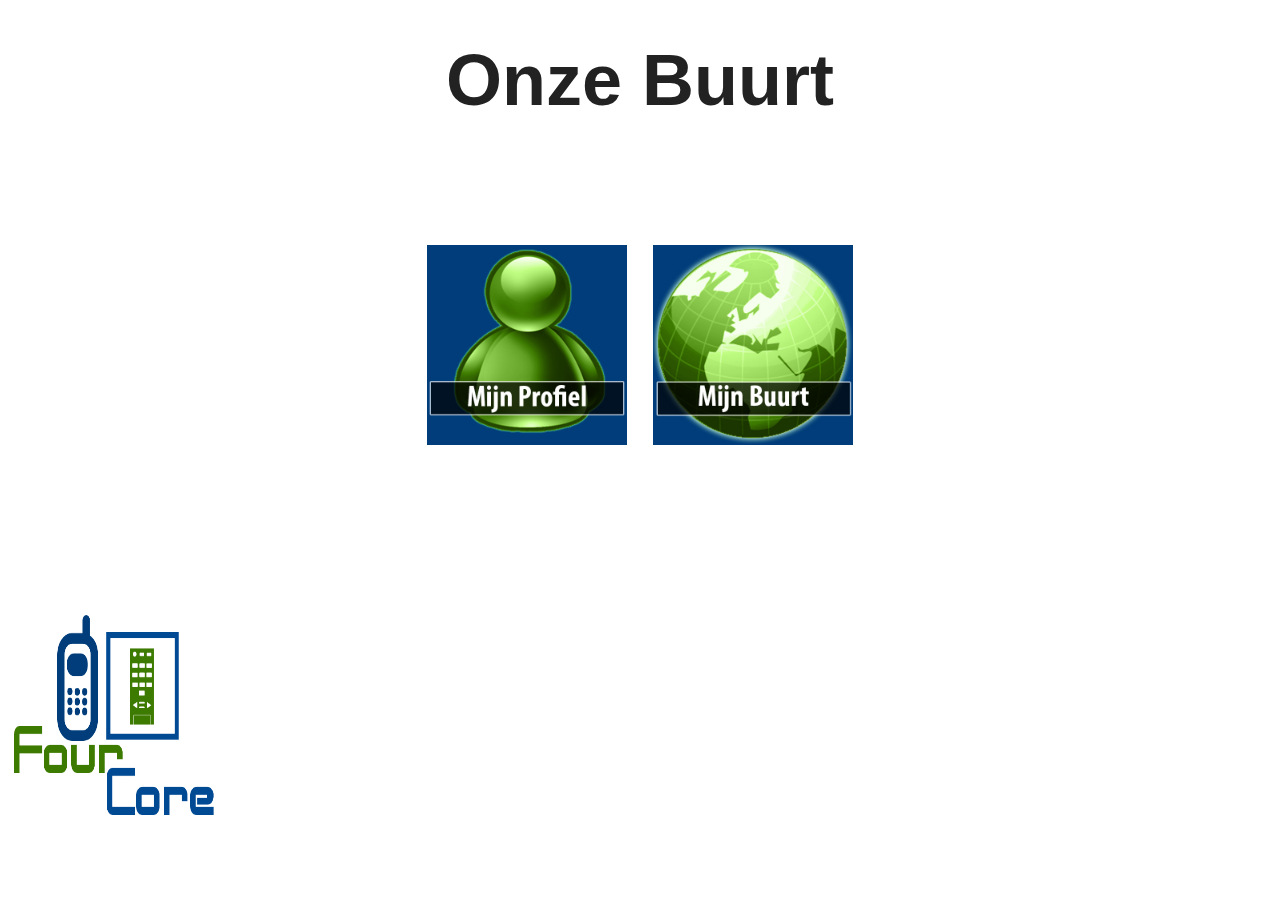
<file: web/OnzeBuurtHTML/public_html/index.html>
<!doctype html>
<!--[if lt IE 7]> <html class="ie6 oldie"> <![endif]-->
<!--[if IE 7]>    <html class="ie7 oldie"> <![endif]-->
<!--[if IE 8]>    <html class="ie8 oldie"> <![endif]-->
<!--[if gt IE 8]><!-->
<html class="">
<!--<![endif]-->
<head>
<meta charset="utf-8">
<meta name="viewport" content="width=device-width, initial-scale=1">
<title>Home | Onze Buurt</title>
<link href="boilerplate.css" rel="stylesheet" type="text/css">
<link rel="stylesheet" type="text/css" href="css/main.css">
<!-- 
To learn more about the conditional comments around the html tags at the top of the file:
paulirish.com/2008/conditional-stylesheets-vs-css-hacks-answer-neither/

Do the following if you're using your customized build of modernizr (http://www.modernizr.com/):
* insert the link to your js here
* remove the link below to the html5shiv
* add the "no-js" class to the html tags at the top
* you can also remove the link to respond.min.js if you included the MQ Polyfill in your modernizr build 
-->
<!--[if lt IE 9]>
<script src="//html5shiv.googlecode.com/svn/trunk/html5.js"></script>
<![endif]-->
<script src="respond.min.js"></script>
</head>
<body>
<div class="gridContainer clearfix">
  <div id="contentIndex">

    <table>
    	<tr>
        <td>
        <h1> Onze Buurt</h1>
        </td>
        </tr>
      <tr align="center">
        <td><a href="profiel.html"><img src="images/profielicon.jpg" alt="profiel"></a><a href="maps2.html"><img src="images/globe.jpg" alt="maps"></a></td>
      </tr>
      <tr>
      <td> <img src="images/logoFourcore.png" alt="logoFourcore"> </td>
      </tr>
    </table>
    
  </div>
  <!--<footer>
    <f1> Onze Buurt </f1>
  </footer>--> 
</div>
</body>
</html>
</file>
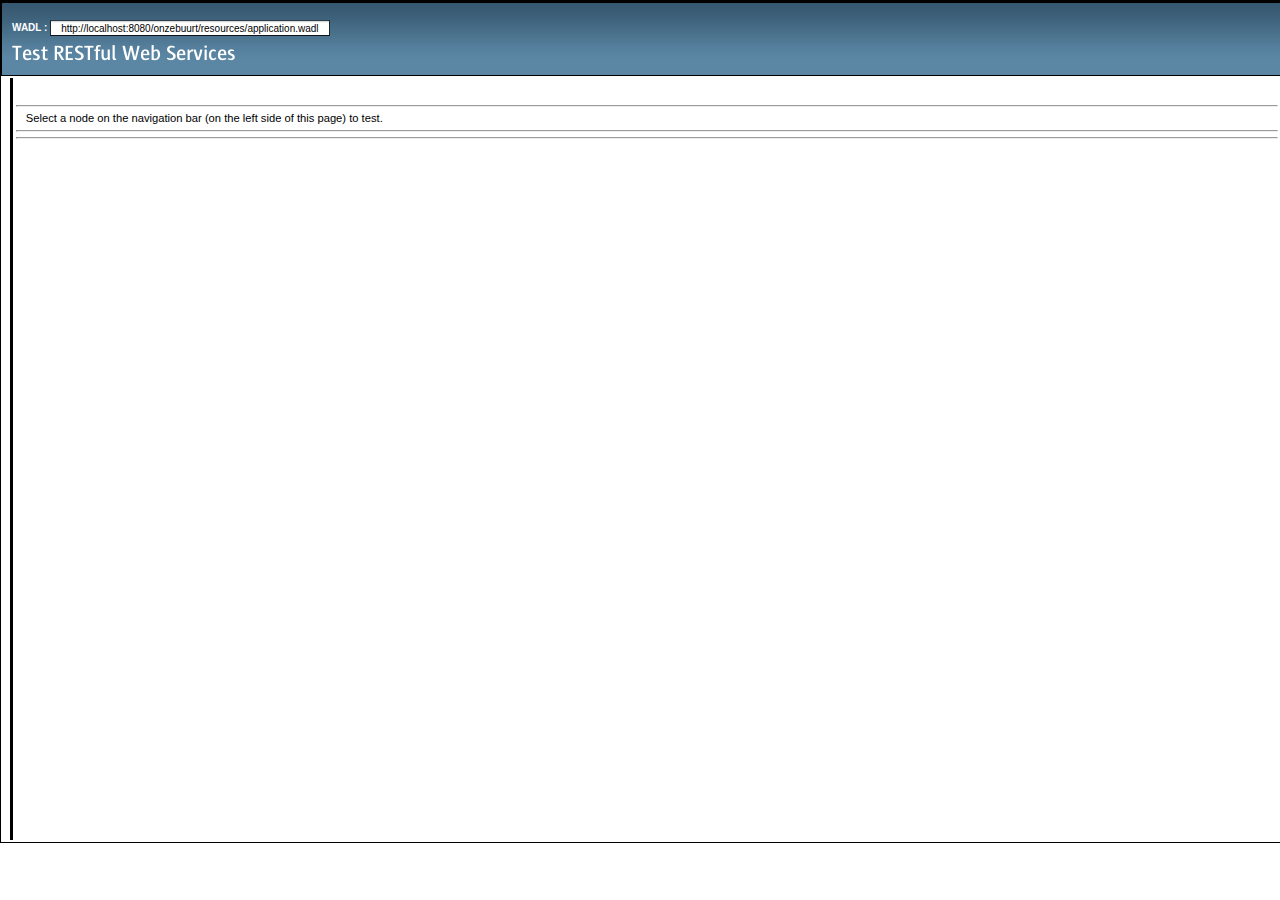
<file: web/test-resbeans.html>
<?xml version="1.0" encoding="UTF-8"?>
<!DOCTYPE html PUBLIC "-//W3C//DTD XHTML 1.0 Transitional//EN"
"http://www.w3.org/TR/xhtml1/DTD/xhtml1-transitional.dtd">

<html>
    <head>
        <title>Test RESTful Web Services</title>
        <meta http-equiv="Content-Type" content="text/html; charset=UTF-8" />
        <link rel="stylesheet" href="test-resbeans.css" type="text/css"/>
        <link rel="stylesheet" href="css_master-all.css" type="text/css"/>
        <script type="text/javascript">
            //___ BASE_URL ___ will get replaced by the base url of application
            //whose resource beans needs to be tested For eg:- http://localhost:8080/SimpleServlet/
            var baseURL = "http://localhost:8080/onzebuurt/||/resources";
        </script>
        <script type="text/javascript" src="test-resbeans.js"></script>
    </head>
    <body>
        <div class="outerBorder">
            <div class="header">
                <div id="subheader" class="subheader"></div> <!-- sub-header -->
                <div class="banner"><img src="./images/pname.png"/></div>
            </div> <!-- header -->
            <div id="main" class="main hide">
                <table width="100%">
                    <tr>
                        <td id="leftSidebar" valign="top" colspan="4"></td>
                        <td class="seperator" valign="top"></td>
                        <td id="content" class="content" valign="top" colspan="12">
                                <div id="navigation" class="details"></div><hr>
                                <div id="request">Select a node on the navigation bar (on the left side of this page) to test.</div><hr>
                                <div id="testaction" class="ConMgn_sun4"></div>
                                <div id="testinput" class="ConMgn_sun4"></div>
                                <hr>
                                <div class="ConMgn_sun4">
                                    <table class="details">
                                        <tr><td><div id="result"></div></td></tr><tr><td height="10">&nbsp;</td></tr>
                                        <tr><td><div id="resultheaders" class="ml20"></div></td></tr><tr><td height="10">&nbsp;</td></tr>
                                    </table>
                                </div>
                        </td>
                    </tr>
                </table>
            </div> <!-- main -->
        </div> <!-- outerborder -->
	<!--<script type="text/javascript">
            var rjsConfig = {
                    isDebug: true
            };
	</script>-->
        <script language="Javascript">
            var ts = new TestSupport();
            ts.init();
        </script>
    </body>
</html>
</file>
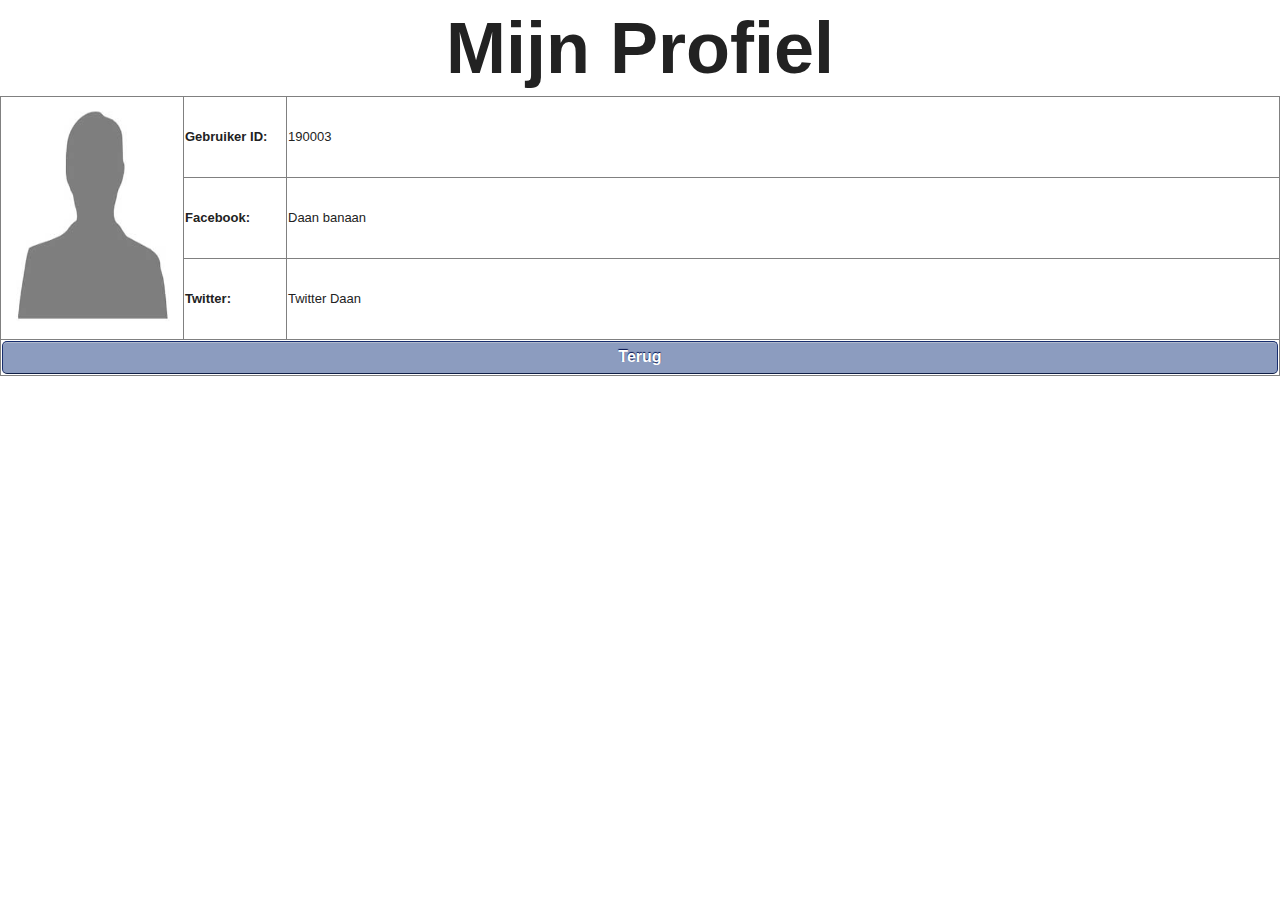
<file: web/OnzeBuurtHTML/public_html/profiel.html>
<!doctype html>
<!--[if lt IE 7]> <html class="ie6 oldie"> <![endif]-->
<!--[if IE 7]>    <html class="ie7 oldie"> <![endif]-->
<!--[if IE 8]>    <html class="ie8 oldie"> <![endif]-->
<!--[if gt IE 8]><!-->
<html class="">
<!--<![endif]-->
<head>
<meta charset="utf-8">
<meta name="viewport" content="width=device-width, initial-scale=1">
<title>Home | Onze Buurt</title>
<link href="boilerplate.css" rel="stylesheet" type="text/css">
<link rel="stylesheet" type="text/css" href="css/main.css">
<link rel="stylesheet" type="text/css" href="css/profiel.css">
<!-- 
To learn more about the conditional comments around the html tags at the top of the file:
paulirish.com/2008/conditional-stylesheets-vs-css-hacks-answer-neither/

Do the following if you're using your customized build of modernizr (http://www.modernizr.com/):
* insert the link to your js here
* remove the link below to the html5shiv
* add the "no-js" class to the html tags at the top
* you can also remove the link to respond.min.js if you included the MQ Polyfill in your modernizr build 
-->
<!--[if lt IE 9]>
<script src="//html5shiv.googlecode.com/svn/trunk/html5.js"></script>
<![endif]-->
<script src="respond.min.js"></script>
</head>
<body>
<div class="gridContainer clearfix">
  
  <div id="profiel">
  <h1> Mijn Profiel</h1>
    <table width="100%" border="1" cellpadding="1">
      <tr>
        <td width="1" rowspan="3"><img src="images/noImage.jpg" alt="profielfoto"></td>
        <th width="100">Gebruiker ID: </th>
        <td>190003</td>
      <tr>
        <th>Facebook:</th>
        <td> Daan banaan</td>
      </tr>
      <tr>
        <th>Twitter:</th>
        <td> Twitter Daan </td>
      </tr>
        </tr>
      
      <tr>
        <td colspan="3"><button class="vindmij" onClick="location.href='index.html'">Terug</button></td>
      </tr>
    </table>
  </div>
  <!--<footer>
    <f1> Onze Buurt </f1>
  </footer>--> 
</div>
</body>
</html>
</file>
<file: web/OnzeBuurtHTML/public_html/boilerplate.css>
@charset "utf-8";
/*
/* 
 * HTML5 ✰ Boilerplate
 *
 * What follows is the result of much research on cross-browser styling. 
 * Credit left inline and big thanks to Nicolas Gallagher, Jonathan Neal,
 * Kroc Camen, and the H5BP dev community and team.
 *
 * Detailed information about this CSS: h5bp.com/css
 * 
 * Dreamweaver modifications:
 * 1. Commented out selection highlight
 * 2. Removed media queries section (we add our own in a separate file)
 *
 * ==|== normalize ==========================================================
 */


/* =============================================================================
   HTML5 display definitions
   ========================================================================== */

article, aside, details, figcaption, figure, footer, header, hgroup, nav, section { display: block; }
audio, canvas, video { display: inline-block; *display: inline; *zoom: 1; }
audio:not([controls]) { display: none; }
[hidden] { display: none; }

/* =============================================================================
   Base
   ========================================================================== */

/*
 * 1. Correct text resizing oddly in IE6/7 when body font-size is set using em units
 * 2. Force vertical scrollbar in non-IE
 * 3. Prevent iOS text size adjust on device orientation change, without disabling user zoom: h5bp.com/g
 */

html { font-size: 100%; overflow-y: scroll; -webkit-text-size-adjust: 100%; -ms-text-size-adjust: 100%;}

body {  margin: 0; font-size: 13px; line-height: 1.231; }

body, button, input, select, textarea { font-family: sans-serif; color: #222; }

/* 
 * Remove text-shadow in selection highlight: h5bp.com/i
 * These selection declarations have to be separate
 * Also: hot pink! (or customize the background color to match your design)
 */

/* Dreamweaver: uncomment these if you do want to customize the selection highlight
 *::-moz-selection { background: #fe57a1; color: #fff; text-shadow: none; }
 *::selection { background: #fe57a1; color: #fff; text-shadow: none; }
 */

/* =============================================================================
   Links
   ========================================================================== */

a { color: #00e; }
a:visited { color: #551a8b; }
a:hover { color: #06e; }
a:focus { outline: thin dotted; }

/* Improve readability when focused and hovered in all browsers: h5bp.com/h */
a:hover, a:active { outline: 0; }


/* =============================================================================
   Typography
   ========================================================================== */

abbr[title] { border-bottom: 1px dotted; }

b, strong { font-weight: bold; }

blockquote { margin: 1em 40px; }

dfn { font-style: italic; }

hr { display: block; height: 1px; border: 0; border-top: 1px solid #ccc; margin: 1em 0; padding: 0; }

ins { background: #ff9; color: #000; text-decoration: none; }

mark { background: #ff0; color: #000; font-style: italic; font-weight: bold; }

/* Redeclare monospace font family: h5bp.com/j */
pre, code, kbd, samp { font-family: monospace, monospace; _font-family: 'courier new', monospace; font-size: 1em; }

/* Improve readability of pre-formatted text in all browsers */
pre { white-space: pre; white-space: pre-wrap; word-wrap: break-word; }

q { quotes: none; }
q:before, q:after { content: ""; content: none; }

small { font-size: 85%; }

/* Position subscript and superscript content without affecting line-height: h5bp.com/k */
sub, sup { font-size: 75%; line-height: 0; position: relative; vertical-align: baseline; }
sup { top: -0.5em; }
sub { bottom: -0.25em; }


/* =============================================================================
   Lists
   ========================================================================== */

ul, ol { margin: 1em 0; padding: 0 0 0 40px; }
dd { margin: 0 0 0 40px; }
nav ul, nav ol { list-style: none; list-style-image: none; margin: 0; padding: 0; }


/* =============================================================================
   Embedded content
   ========================================================================== */

/*
 * 1. Improve image quality when scaled in IE7: h5bp.com/d
 * 2. Remove the gap between images and borders on image containers: h5bp.com/e 
 */

img { border: 0; -ms-interpolation-mode: bicubic; vertical-align: middle; }

/*
 * Correct overflow not hidden in IE9 
 */

svg:not(:root) { overflow: hidden; }


/* =============================================================================
   Figures
   ========================================================================== */

figure { margin: 0; }


/* =============================================================================
   Forms
   ========================================================================== */

form { margin: 0; }
fieldset { border: 0; margin: 0; padding: 0; }

/* Indicate that 'label' will shift focus to the associated form element */
label { cursor: pointer; }

/* 
 * 1. Correct color not inheriting in IE6/7/8/9 
 * 2. Correct alignment displayed oddly in IE6/7 
 */

legend { border: 0; *margin-left: -7px; padding: 0; }

/*
 * 1. Correct font-size not inheriting in all browsers
 * 2. Remove margins in FF3/4 S5 Chrome
 * 3. Define consistent vertical alignment display in all browsers
 */

button, input, select, textarea { font-size: 100%; margin: 0; vertical-align: baseline; *vertical-align: middle; }

/*
 * 1. Define line-height as normal to match FF3/4 (set using !important in the UA stylesheet)
 * 2. Correct inner spacing displayed oddly in IE6/7
 */

button, input { line-height: normal; *overflow: visible; }

/*
 * Reintroduce inner spacing in 'table' to avoid overlap and whitespace issues in IE6/7
 */

table button, table input { *overflow: auto; }

/*
 * 1. Display hand cursor for clickable form elements
 * 2. Allow styling of clickable form elements in iOS
 */

button, input[type="button"], input[type="reset"], input[type="submit"] { cursor: pointer; -webkit-appearance: button; }

/*
 * Consistent box sizing and appearance
 */

input[type="checkbox"], input[type="radio"] { box-sizing: border-box; }
input[type="search"] { -webkit-appearance: textfield; -moz-box-sizing: content-box; -webkit-box-sizing: content-box; box-sizing: content-box; }
input[type="search"]::-webkit-search-decoration { -webkit-appearance: none; }

/* 
 * Remove inner padding and border in FF3/4: h5bp.com/l 
 */

button::-moz-focus-inner, input::-moz-focus-inner { border: 0; padding: 0; }

/* 
 * 1. Remove default vertical scrollbar in IE6/7/8/9 
 * 2. Allow only vertical resizing
 */

textarea { overflow: auto; vertical-align: top; resize: vertical; }

/* Colors for form validity */
input:valid, textarea:valid {  }
input:invalid, textarea:invalid { background-color: #f0dddd; }


/* =============================================================================
   Tables
   ========================================================================== */

table { border-collapse: collapse; border-spacing: 0; }
td { vertical-align: central; }


/* ==|== primary styles =====================================================
   Author: 
   ========================================================================== */
















/* ==|== non-semantic helper classes ========================================
   Please define your styles before this section.
   ========================================================================== */

/* For image replacement */
.ir { display: block; border: 0; text-indent: -999em; overflow: hidden; background-color: transparent; background-repeat: no-repeat; text-align: left; direction: ltr; }
.ir br { display: none; }

/* Hide from both screenreaders and browsers: h5bp.com/u */
.hidden { display: none !important; visibility: hidden; }

/* Hide only visually, but have it available for screenreaders: h5bp.com/v */
.visuallyhidden { border: 0; clip: rect(0 0 0 0); height: 1px; margin: -1px; overflow: hidden; padding: 0; position: absolute; width: 1px; }

/* Extends the .visuallyhidden class to allow the element to be focusable when navigated to via the keyboard: h5bp.com/p */
.visuallyhidden.focusable:active, .visuallyhidden.focusable:focus { clip: auto; height: auto; margin: 0; overflow: visible; position: static; width: auto; }

/* Hide visually and from screenreaders, but maintain layout */
.invisible { visibility: hidden; }

/* Contain floats: h5bp.com/q */ 
.clearfix:before, .clearfix:after { content: ""; display: table; }
.clearfix:after { clear: both; }
.clearfix { zoom: 1; }


/* ==|== print styles =======================================================
   Print styles.
   Inlined to avoid required HTTP connection: h5bp.com/r
   ========================================================================== */
 
 @media print {
  * { background: transparent !important; color: black !important; text-shadow: none !important; filter:none !important; -ms-filter: none !important; } /* Black prints faster: h5bp.com/s */
  a, a:visited { text-decoration: underline; }
  a[href]:after { content: " (" attr(href) ")"; }
  abbr[title]:after { content: " (" attr(title) ")"; }
  .ir a:after, a[href^="javascript:"]:after, a[href^="#"]:after { content: ""; }  /* Don't show links for images, or javascript/internal links */
  pre, blockquote { border: 1px solid #999; page-break-inside: avoid; }
  thead { display: table-header-group; } /* h5bp.com/t */
  tr, img { page-break-inside: avoid; }
  img { max-width: 100% !important; }
  @page { margin: 0.5cm; }
  p, h2, h3 { orphans: 3; widows: 3; }
  h2, h3 { page-break-after: avoid; }
}
</file>
<file: web/OnzeBuurtHTML/public_html/css/main.css>
@charset "utf-8";
/* Simple fluid media
   Note: Fluid media requires that you remove the media's height and width attributes from the HTML
   http://www.alistapart.com/articles/fluid-images/ 
*/
/* GEEFT PROBLEMEN MET GOOGLE MAPS OBJECTS*/
/*
img, object, embed, video {
	max-width: 100%;
}*/
/* IE 6 does not support max-width so default to width 100% */
.ie6 img {
	width: 100%;
}
/*
	Dreamweaver Fluid Grid Properties
	----------------------------------
	dw-num-cols-mobile:		5;
	dw-num-cols-tablet:		8;
	dw-num-cols-desktop:	10;
	dw-gutter-percentage:	25;
	
	Inspiration from "Responsive Web Design" by Ethan Marcotte 
	http://www.alistapart.com/articles/responsive-web-design
	
	and Golden Grid System by Joni Korpi
	http://goldengridsystem.com/
*/

/* Mobile Layout: 480px and below. */

.gridContainer {
	margin-left: auto;
	margin-right: auto;
	width: 100%;
	height: 100%
}
#insInfowindow {
	max-height:1px;	
}
#insInfowindow h1{
	font-size:18px;
	text-align:center;
}
#insInfowindow p {
	 text-align:center;
	}
#insInfowindow img{
	width:90px;
	height:130px; 
	padding:0px 5px 5px 0px;
	float:left;
}
#melding{

	float: left;
	margin-left: 0;
	width: 100%;
        font-size: 32px;
	height: 100%;
        text-align: center;
        
            
}
#contentIndex {
	clear: both;
	float: left;
	margin-left: 0;
	width: 100%;
	display: block;
	height: 100%;
	/*overflow: scroll;*/
}
#contentIndex h1{
	display:block;
	text-align:center;
	line-height:0px;
	font-size:32px;
	padding: 0px;
}
#contentIndex table {
	height: 100%;
	width: 100%;
	align: center;
	border: 1px;
}
#contentIndex img {
	height: 100px;
	width: 100px;
	padding: 1%;
}


header {
	display: none;
}
img.left {
	display: block;
	margin-left: 5px;
}
footer {
	display: block;
	height: 40px;
	width: 100%;
	background-color: #666;
	text-align: center;
	bottom: 0;
	float: right;
	position: relative;
}
footer f1 {
	font-size: 36px;
	font-weight: normal;
	color: #FFF;
	font-family: Arial, Helvetica, sans-serif;
}
body {
	-moz-background-size: cover;
	-webkit-background-size: cover;
	-o-background-size: cover;
	background-size: cover;
	height: 100%;
	background-color: white;
}
#mapcanvas {
	float: left;
	margin-left: 0;
	width: 100%;
	height: 80%;
	display:block;

}

#side-bar{
   display:none;	
}
#bottom-bar input{
	height:30px;
	width: 100%;	
}
#bottom-bar{
	clear:both;
	float:left;
	width:100%;	
	display:block;
}

button.vindmij {
    -moz-border-bottom-colors: none;
    -moz-border-left-colors: none;
    -moz-border-right-colors: none;
    -moz-border-top-colors: none;
    background-color: #8C9CBF;
    background-image: -moz-linear-gradient(center top , #8C9CBF 0%, #546A9E 50%, #36518F 50%, #3D5691 100%);
    border-color: #172D6E #172D6E #0E1D45;
    border-image: none;
    border-radius: 5px 5px 5px 5px;
    border-style: solid;
    border-width: 1px;
    box-shadow: 0 1px 0 0 #B1B9CB inset;
    color: #FFFFFF;
    font: bold 16px/1 "helvetica neue",helvetica,arial,sans-serif;
    padding: 7px 0 8px;
    text-align: center;
    text-decoration: none;
    text-shadow: 0 -1px 1px #000F4D;
    width: 49%;
}
button.vindmij:hover {
    background-color: #7F8DAD;
    background-image: -moz-linear-gradient(center top , #7F8DAD 0%, #4A5E8C 50%, #2F477D 50%, #364C80 100%);
    cursor: pointer;
}
button.vindmij:active {
    box-shadow: 0 0 20px 0 #1D2845 inset, 0 1px 0 white;
}

.placeIcon {
    height: 16px;
    margin: 2px;
    width: 16px;
}
.tdtext{
	font-weight:bold;
	font-family:Arial, Helvetica, sans-serif;
	color:#FFF;
	border-bottom-color: inherit;	
}
#mapsNav {
	clear: both;
	float: left;
	width: 100%;
	display: block;
	height: 80px;
	background-color: black;
	text-align:center;
}
#mapsNav img {
	display: inline;
	width: 75px;
	height: 100%;
}
html {
	height: 100%;
}

#eventItem{
        font-weight:bold;
	font-family:Arial, Helvetica, sans-serif;
	color:#FFF;
	border-bottom-color: inherit;	
}

/* Tablet Layout: 481px to 768px. Inherits styles from: Mobile Layout. */

@media only screen and (min-width: 481px) {
.gridContainer {
	width: 100%;/*90.675% ori*/
	padding-left: 0%;
	padding-right: 0%;
	height: 100%;
}
#contentIndex img {
	height: 150px;
	width: 150px;
}
#mapcanvas {
	width: 70%;
	height: 100%;
}
#side-bar{
	clear: both;
	float: left;
	margin-left: 0;
	width: 30%;
	height: 100%;
	background-color: #666;
	display: block;
	overflow: scroll;
}
#side-bar input{
	width:100%;
	height:30px;
	padding-left:0.5%;
}
#side-bar td {
    float: none !important;
    font-weight: normal;
    text-align: left;
    vertical-align: middle;
	padding: 4px 10px 4px 5px;
}
header {
	display: block;
	height: 40px;
	width: 100%;
	background-color: #00C;
	text-align: center;
	vertical-align: middle;
}
header f1 {
	font-size: 30px;
	font-weight: normal;
	color: #FFF;
	font-family: Arial, Helvetica, sans-serif;
}
header img {
	position: absolute;
	height: 40px;
	width: 90px;
}
button.vindmij{
width: 100%;	
}
#bottom-bar{
display: none;	
}
#dropUpMenu{
display: none;	
}
}

/* Desktop Layout: 769px to a max of 1232px.  Inherits styles from: Mobile Layout and Tablet Layout. */

@media only screen and (min-width: 769px) {
.gridContainer {
	width: 100%;/*88.2%*/
	max-width: 100%; /*1232px*/
	height: 100%;
	padding-left: 0%;
	padding-right: 0%;
	margin: auto;
}
#contentIndex img {
	height: 200px;
	width: 200px;
}
#contentIndex h1{
	font-size:72px;
}
#mapcanvas {
	display:block;
	width: 70%;
	height: 100%;
}
header {
	display: block;
	height: 40px;
	width: 100%;
	background-color: #003d7a;
	text-align: center;
	vertical-align: middle;
}
header f1 {
	font-size: 30px;
	font-weight: normal;
	color:#3d7a00;
	font-family: Arial, Helvetica, sans-serif;
}
header img {
	position: absolute;
	height: 40px;
	width: 90px;
}
header img {
	position: absolute;
	height: 40px;
	width: 90px;
}
#side-bar{
	clear: both;
	float: left;
	margin-left: 0;
	width: 30%;
	height: 100%;
	background-color: #666;
	display: block;
	overflow: scroll;
}
#side-bar input{
	width:100%;
	height:30px;
	padding-left:0.5%;
}
#side-bar td {
    float: none !important;
    font-weight: normal;
    text-align: left;
    vertical-align: middle;
	padding: 4px 10px 4px 5px;
}
button.vindmij{
width: 100%;	
}
#bottom-bar{
display: none;	
}
#dropUpMenu{
display: none;	
}
}
</file>
<file: web/test-resbeans.css>
/*
 * DO NOT ALTER OR REMOVE COPYRIGHT NOTICES OR THIS HEADER.
 * 
 * Copyright 1997-2007 Sun Microsystems, Inc. All rights reserved.
 * 
 * The contents of this file are subject to the terms of either the GNU
 * General Public License Version 2 only ("GPL") or the Common
 * Development and Distribution License("CDDL") (collectively, the
 * "License"). You may not use this file except in compliance with the
 * License. You can obtain a copy of the License at
 * http://www.netbeans.org/cddl-gplv2.html
 * or nbbuild/licenses/CDDL-GPL-2-CP. See the License for the
 * specific language governing permissions and limitations under the
 * License.  When distributing the software, include this License Header
 * Notice in each file and include the License file at
 * nbbuild/licenses/CDDL-GPL-2-CP.  Sun designates this
 * particular file as subject to the "Classpath" exception as provided
 * by Sun in the GPL Version 2 section of the License file that
 * accompanied this code. If applicable, add the following below the
 * License Header, with the fields enclosed by brackets [] replaced by
 * your own identifying information:
 * "Portions Copyrighted [year] [name of copyright owner]"
 * 
 * Contributor(s):
 * 
 * The Original Software is NetBeans. The Initial Developer of the Original
 * Software is Sun Microsystems, Inc. Portions Copyright 1997-2007 Sun
 * Microsystems, Inc. All Rights Reserved.
 * 
 * If you wish your version of this file to be governed by only the CDDL
 * or only the GPL Version 2, indicate your decision by adding
 * "[Contributor] elects to include this software in this distribution
 * under the [CDDL or GPL Version 2] license." If you do not indicate a
 * single choice of license, a recipient has the option to distribute
 * your version of this file under either the CDDL, the GPL Version 2 or
 * to extend the choice of license to its licensees as provided above.
 * However, if you add GPL Version 2 code and therefore, elected the GPL
 * Version 2 license, then the option applies only if the new code is
 * made subject to such option by the copyright holder.
 */

body{
    /*font: 10pt Verdana, sans-serif;*/
    font-family: Arial,Helvetica,sans-serif;
    font-size: 12pt;
    color: navy;
}
.category{
    cursor: pointer;
    display: block;        
}
.item{
    display: none;
    margin-left: 16px;
    color: #000000;
}

/*div#testinput*/ div#navigation, div#request {
    overflow: auto;
    /*width: 500px;*/
}

/*div#testinput {
    height: 20px;
}*/

.fxdHeight {
    height: 150px;
    overflow: auto;
}

div#navigation {
    height: 20px;
    margin-left:10px;
}

div#request {
    width: 520px;
    margin-left:10px;
}

.outerBorder {
    width: 100%;
    border: 1px solid #000000;
}

.header {
    height:30%;
    border: 1px solid #000000;
    background-image: url(images/masthead.png);
}

.banner {
    vertical-align:middle;
    padding: 10px;
} 

.subheader {
    clear:both;
    height: 10px;
    color: #FFFFFF;
    font-size:10px;
    padding: 10px;
}

.subheader div {
    float:right;
}

.main {
    position: relative;
    width: 100%;
}

.content {
    margin: 0 0 0 0px;
    height: 760px;
    background-color: #FFFFFF;
    color: #000000;
    overflow: auto;
}

.seperator {
    background-color: #000000;
    width: 1px;
}

.details {
    /*margin: 0 0 0 20px;*/
    width: 100%;
}

.leftSidebar {
    float: left;
    height: 760px;
    font-size: 10px;
    background-color: #FFFFFF;
    color: #000000;
    overflow: auto;
}       

.tableheader {
    background-color: #54809D;
    color: #FFFFFF;
}

.col
{
    width: 21%;
    float: left;
    margin-top: 0px;
}

.resultHeader
{
    background-color: #164A78;
    color: #FF9933;
    font-family: Arial, Verdana, Helvetica;
    font-size: 11px;
}

.results
{
    width: 720px;
    margin-left: 0%;
    border: 1px solid #e0e7ec;
    font-family: verdana, arial;
    background-color: #ffffff;
    cellpadding: 10px;
    font-size:12px;
}

.stext
{
    color: #000000;
}

a.tab {
  background-image: url(images/tbuns.png);
  border: 1px solid #000000;
  border-color: #000000 #000000 #ffffff #000000;
  text-decoration: none;
  z-index: 100;
  position: relative;
  top: 2px;
}

a.tab, a.tab:visited {
  color: #8060b0;
}

a.tab:hover {
  background-color: #a080d0;
  border-color: #c0a0f0 #8060b0 #8060b0 #c0a0f0;
  color: #ffe0ff;
}

a.tab.activeTab, a.tab.activeTab:hover, a.tab.activeTab:visited {
  background-image: url(images/tbsel.png);
  border-color: #000000 #000000 #ffffff #000000;
  color: #ffe0ff;
}

a.tab.activeTab {
  padding-bottom: 1px;
  z-index: 102;
}

.menu
{
    margin-top: 0px;
}

div.tabMain {
  z-index: 101;
  /*padding: 0.5em;*/
  border-style: solid;
  border-width: 1px;
  border-color: #80929B;
  /*width: 540px;*/
  width: 100%;
  height: 300px;
}

.frame {
  z-index: 101;
  /*padding: 0.5em;*/
  border-style: solid;
  border-width: 1px;
  border-color: #80929B;
  /*width: 540px;*/
  width: 100%;
  height: 300px;
  overflow: hidden;
}

div.tabMain {
  background-color: #ffffff;
  position: relative;
}

/*.frame
{
    background-color: #FFFFFF;
    border: 8px solid #000000;
    border-color: #9070c0;
    position: absolute;
    margin-left: -9px;
    margin-top: -6px;
}*/

div.button {
  background-image: url(images/pbena.png);
  background-repeat:  repeat-x;
  color: #000000;
  border: 1px solid #000000;
  text-decoration: none;
  width: 50px;
  text-align: center;
}

div.button:hover {
  background-image: url(images/pbmou.png);
}

div.button:visited {
  background-image: url(images/pbsel.png);
  color: #ffffff;
}

div#tableContent, div#headerInfo, div#structureInfo, div#rawContent, div#monitorContent{
    background-color: #ffffff;
    height: 300px;
    overflow: auto;
}

.item1, .item2
{
   font-size: 12px;
   margin-top: -16px;
}

.item1
{
   margin-left: 50px;
}

.item2 {
    margin-left: 45px;
}

.font10
{
    font-size: 10px;
}

.ml20
{
    margin-left:20px;
}

.nodisp
{
    display: none;
}

.hide
{
    visibility: hidden;
}

.wht 
{
   color: #FFFFFF
}

.bld
{
   font-weight: bold
}
</file>
<file: web/css_master-all.css>
/*
 * The contents of this file are subject to the terms
 * of the Common Development and Distribution License
 * (the License).  You may not use this file except in
 * compliance with the License.
 * 
 * You can obtain a copy of the license at
 * https://woodstock.dev.java.net/public/CDDLv1.0.html.
 * See the License for the specific language governing
 * permissions and limitations under the License.
 * 
 * When distributing Covered Code, include this CDDL
 * Header Notice in each file and include the License file
 * at https://woodstock.dev.java.net/public/CDDLv1.0.html.
 * If applicable, add the following below the CDDL Header,
 * with the fields enclosed by brackets [] replaced by
 * you own identifying information:
 * "Portions Copyrighted [year] [name of copyright owner]"
 * 
 * Copyright 2007 Sun Microsystems, Inc. All rights reserved.
 */
/* CSS Document */

body {
	margin:0;
}
.form_sun4 {
	margin:0;
}
.hidden_sun4 {
	display:none;
}

.clear_sun4 {
	clear:both;
}
.float_sun4 {
	float:left;
}

.ConMgn_sun4 {
	margin:0px 10px;
}
/*---*/
/* SKIP NAVIGATION LINK */
.SkpWht_sun4, .SkpMedGry1_sun4 {
	height:0px;
}
/*---*/
/* ADDREMOVE [originalName: ADD-REMOVE-IDIOM]*/
.AddRmvBtnTbl_sun4 .Btn1_sun4, .AddRmvBtnTbl_sun4 .Btn1Hov_sun4, .AddRmvBtnTbl_sun4 .Btn1Dis_sun4,
.AddRmvBtnTbl_sun4 .Btn2_sun4, .AddRmvBtnTbl_sun4 .Btn2Hov_sun4, .AddRmvBtnTbl_sun4 .Btn2Dis_sun4 {
	width:100%;
	margin:0px;
}
.AddRmvVrtDiv_sun4 .Btn1_sun4, .AddRmvVrtDiv_sun4 .Btn1Hov_sun4, .AddRmvVrtDiv_sun4 .Btn1Dis_sun4,
.AddRmvVrtDiv_sun4 .Btn2_sun4, .AddRmvVrtDiv_sun4 .Btn2Hov_sun4, .AddRmvVrtDiv_sun4 .Btn2Dis_sun4 {
	width:9em;
	margin:0px;
}
.AddRmvBtnTbl_sun4 {
	margin-top:1.6em;
}
.AddRmvVrtFst_sun4 {
	margin:5px 0px 10px 5px;
	float:left;
}
.AddRmvVrtWin_sun4 {
	margin:5px 0px 10px 5px;
	float:left;
}
.AddRmvVrtBwn_sun4 {
	margin:5px 0px 10px 10px;
	float:left;
}
.AddRmvHrzWin_sun4 {
	margin-top:3px;
	min-width:100px;
}
.AddRmvHrzBwn_sun4 {
	margin-top:8px;
	min-width:100px;
}
.AddRmvHrzDiv_sun4 {
	margin:5px 7px 10px 0px; 
}
.AddRmvVrtDiv_sun4 {
	clear:left;
}
.AddRmvHrzLst_sun4 {
	clear:both;
}
.AddRmvVrtBtn_sun4 {
	width:120px;
}
.AddRmvLbl_sun4 {
	margin-left: 0px;
}
.AddRmvLbl2_sun4 {
	padding-left: 5px;
	display: block;
}
.AddRmvLbl2ReadOnly_sun4 {
	padding-left: 0px;
}
.AddRmvLbl2_sun4, .AddRmvLbl2ReadOnly_sun4 {
	height: 1.6em; 
}
/*---*/

/* BREADCRUMBS */
.BcmWhtDiv_sun4 {
	margin:10px 10px 0px 10px;
        padding: 0px;  /* must nullify BcmGryDiv.padding */
}
.BcmGryDiv_sun4 {
	padding:13px 10px 10px 10px;
        margin: 0px;  /* must nullify BcmWhtDiv.margin */
}
.BcmSep_sun4 {
	margin:0px 5px;
}
/*---*/

/* CHECKBOXES AND RADIO BUTTONS */
.RbSpn_sun4 input, .RbSpnDis_sun4 input {
	vertical-align: -1px;
}
.CbSpn_sun4 input, .CbSpnDis_sun4 input {
	vertical-align: -1px;
}

.CbReadOnly_sun4, .RbReadOnly_sun4 {
        opacity:.45;  -moz-opacity: 0.45;
}

.CbDis_sun4, .RbDis_sun4 {
        opacity:.40;  -moz-opacity: 0.4;    
}
.RbLbl_sun4, .RbLblDis_sun4 {
	vertical-align: 1px;
}
.CbLbl_sun4, .CbLblDis_sun4 {
	vertical-align: 4px;
}
.RbImg_sun4, .RbImgDis_sun4 {
	vertical-align: -5px
}
.CbImg_sun4, .CbImgDis_sun4 {
	vertical-align: -3px
}
.CbGrp_sun4 td, .RbGrp_sun4 td {
	text-align: left;
}
.CbGrp_sun4 label, .RbGrp_sun4 label {
	vertical-align: 6px;
}

/* DnD styles */

.dojoDndItem { 
	padding:3px; 
}

.dndOuterSpan_sun4 {
    position: relative;
}

.dndContainer_sun4 {
    position:relative; 
    top:0px; 
    right:0px; 
    bottom:0px; 
    left:0px;
}
/* HORIZONTAL AND VERTICAL CHECKBOX GROUP AND RADIO BUTTON GROUP */
.RBGRPVert_sun4, .RBGRPHoriz_sun4, .CBGRPVert_sun4, .CBGRPHoriz_sun4 {
    padding:0;
}
.RBGRPVert_sun4 ul, .RBGRPHoriz_sun4 ul, .CBGRPVert_sun4 ul, .CBGRPHoriz_sun4 ul {
    clear:left;
    float:left;
    list-style:none;
    margin:0;
    padding:0;
    text-align:left;
}
.RBGRPClear_sun4, .CBGRPClear_sun4  {
    clear:both;
}
.RBGRPCaption_sun4, .CBGRPCaption_sun4 {
    vertical-align:top;
}
.RBGRPHoriz_sun4 ul li, .CBGRPHoriz_sun4 ul li {
    float:left;
    margin:0 10px 0 0;
}

/*---*/

/* EDITABLE LIST */
/* [check overwrite classes on ie.css] */
.EdtLstTbl_sun4 .EdtLstAddLblTd_sun4 {
	padding:2px 10px 0px 0px;
}
.EdtLstTbl_sun4 .EdtLstRmvLblTd_sun4 {
	padding:6px 10px 0px 0px;
	vertical-align:top;
}
.EdtLstTbl_sun4 .EdtLstAddTxtTd_sun4 {
	padding:2px 14px 0px 0px;
	vertical-align:top;
	margin-top: 3px;
}
.EdtLstTbl_sun4 .EdtLstRmvLstTd_sun4 {
	padding:2px 10px 1px 0px;
	vertical-align:top;
}
.EdtLstTbl_sun4 .EdtLstRmvLstTd_sun4 .Lst_sun4,
.EdtLstTbl_sun4 .EdtLstRmvLstTd_sun4 .LstDis_sun4 {
	margin-bottom: 3px;
}
.EdtLstTbl_sun4 .EdtLstAddTxtTd_sun4 .TxtFld_sun4,
.EdtLstTbl_sun4 .EdtLstAddTxtTd_sun4 .TxtFldDis_sun4 {
	height: 1.3em;
}
.EdtLstTbl_sun4 .EdtLstAddBtnTd_sun4 {
	padding:2px 10px 0px 0px;
	vertical-align:top;
	width:100px;
}
.EdtLstTbl_sun4 .EdtLstRmvBtnTd_sun4 {
	padding:2px 10px 1px 0px;
	vertical-align:top;
	width:100px;
}
.EdtLstTbl_sun4 .EdtLstBtnWin_sun4 {
	margin-top:3px;
}
.EdtLstTbl_sun4 .EdtLstBtnBwn_sun4 {
	margin-top:9px;
}
.EdtLstTbl_sun4 .TxtFld_sun4, .EdtLstTbl_sun4 .TxtFldDis_sun4,
.EdtLstTbl_sun4 .Btn1_sun4, .EdtLstTbl_sun4 .Btn1Hov_sun4, .EdtLstTbl_sun4 .Btn1Dis_sun4,
.EdtLstTbl_sun4 .Btn2_sun4, .EdtLstTbl_sun4 .Btn2Hov_sun4, .EdtLstTbl_sun4 .Btn2Dis_sun4 {
	width:100%;
	margin:0px;
}
/*---*/

/* BUTTONS */
.Btn1_sun4, .Btn1Hov_sun4, .Btn1Mni_sun4, .Btn1MniHov_sun4, .Btn2_sun4, .Btn2Hov_sun4, .Btn2Mni_sun4, .Btn2MniHov_sun4, .Btn1Dis_sun4, .Btn2Dis_sun4, .Btn1MniDis_sun4, .Btn2MniDis_sun4 {
	border-style:solid;
	border-width:1px;
}
.Btn1_sun4, .Btn1Hov_sun4, .Btn1Mni_sun4, .Btn1MniHov_sun4, .Btn2Mni_sun4, .Btn2MniHov_sun4, .Btn2_sun4, .Btn2Hov_sun4 {
	background-repeat:repeat-x;
	background-position:center center;
}
.Btn1_sun4, .Btn1Hov_sun4, .Btn1Dis_sun4, .Btn1Mni_sun4, .Btn1MniHov_sun4, .Btn1MniDis_sun4, .Btn2_sun4, .Btn2Hov_sun4, .Btn2Dis_sun4, .Btn2Mni_sun4, .Btn2MniHov_sun4, .Btn2MniDis_sun4 {
	padding:0 5px 1px 5px;
	margin:0 2px 0 1px;
}

/* for arrays where buttons need to be of equal width */
.BtnTbl_sun4 .Btn1_sun4, .BtnTbl_sun4 .Btn1Hov_sun4, .BtnTbl_sun4 .Btn1Dis_sun4, .BtnTbl_sun4 .Btn2_sun4, .BtnTbl_sun4 .Btn2Hov_sun4, .BtnTbl_sun4 .Btn2Dis_sun4 {
	width:100%;
	margin:0px
}
.BtnAryDiv_sun4 {
	margin:5px 8px;
}
/*revised borders for masthead  */
.MstDiv_sun4 .Btn1_sun4, .MstDiv_sun4 .Btn1Mni_sun4, .MstDiv_sun4 .Btn1Hov_sun4, .MstDiv_sun4 .Btn1MniHov_sun4, .MstDiv_sun4 .Btn2_sun4, .MstDiv_sun4 .Btn2Mni_sun4, .MstDiv_sun4 .Btn2Hov_sun4, .MstDiv_sun4 .Btn2MniHov_sun4 {
	border-width:0;
	vertical-align:middle;
	margin:0;
	padding-bottom:1px;
}
.mastheadButton_4_sun4 a:link, .mastheadButton_4_sun4 a:visited, .mastheadButton_4_sun4 a:hover {
	padding:1px 7px 1px 9px;
}
.mastheadButton_4_sun4 {
	display:inline;
	border-style:solid;
	border-top-width:1px;
	border-right-width:0;
	border-bottom-width:1px;
	border-left-width:0;
	margin:0;
	padding:0 1px 2px 1px;
	text-align:center;
}
/*---*/

/* FILE CHOOSER */
/* [check overwrite classes on ie.css] */
.ChoNavBtnGrpDiv_sun4 {
	float: left;
	margin-top: 5px;
	margin-bottom: 5px;
}
.ChoImgBtn_sun4 {
	padding-right: 6px;
}
.ChoSortByDiv_sun4 {
	margin-top: 5px;
	margin-bottom: 11px;
	float: right;
}
.ChoFltHlpDiv_sun4 {
	float: left;
	margin-bottom: 5px;
	margin-left: 7em;
}
.ChoSortByDiv_sun4 .LblLev2Txt_sun4 {
	padding-right: 35px;
}
.ChoMultiHlpDiv_sun4 {
	float: left;
	margin-top: 0px;
	margin-bottom: 0px;
}
.ChoLev2Div_sun4 {
	float: left;
	width: 7em;
}
.ChoLookinDiv_sun4 {
	float: left;
	margin-top: 2px;
	margin-bottom: 2px;
}
.ChoFltDiv_sun4 {
	float: left;
	margin-top: 2px;
	margin-bottom: 2px;
}
.ChoSelFileDiv_sun4 {
	float: left;
	margin-top: 8px;
	margin-bottom: 7px;
}
.ChoSelFileLev2Div_sun4 {
	float: left;
	width: 8.7em;
}
.ChoSrvDiv_sun4 {
	float: left;
	margin-top: 10px;
	margin-bottom: 2px;
}
.ChoFltDiv_sun4 .TxtFld_sun4, .ChoLookinDiv_sun4 .TxtFld_sun4, .ChoSelFileDiv_sun4 .TxtFld_sun4, .ChoSrvDiv_sun4 .ChoSrvTxt_sun4, .ChoFltHlpDiv_sun4 .inlineFieldHelp_sun4 {
	margin-left: 10px;
}
.ChoLookinDiv_sun4 .TxtFld_sun4, .ChoSelFileDiv_sun4 .TxtFld_sun4 {
	width: 32em;
}
.ChoFltHlpDiv_sun4 .inlineFieldHelp_sun4 {
	padding-top: 4px;
}
.ChoLstHdr_sun4 {
	margin-bottom: 0px;
	height: 1.6em;
	line-height: 1.6em;
}
.ChoLstHdr_sun4 .ChoNameHdr_sun4 {
	height: 1.6em;
	padding-left: 5px;
	width: 56%;
	float: left;
}
.ChoLstHdr_sun4 .ChoSizeHdr_sun4 {
	height: 1.6em;
	padding-left: 5px;
	width: 16%;
	float: left;
}
.ChoLstHdr_sun4 .ChoDateTimeHdr_sun4 {
	height: 1.6em;
	padding-left: 5px;
	float: left;
}
.ChoLstDiv_sun4 .LstMno_sun4 {
	margin-bottom: 0;
}
/*---*/

/* HELP WINDOW */
.HlpStpTab_sun4 {
	margin:0px 0px 5px 0px;
}
.HlpTtlDiv_sun4 {
	margin:15px 0px 0px 10px;
}
.HlpSchDiv_sun4, .HlpIdxDiv_sun4 {
	margin:5px 5px 5px 10px;
}
.HlpRltDiv_sun4 {
	margin-top:6px;
}
body.HlpBdy_sun4 {
	border-left-style:solid;
	border-left-width:1px;
	padding:10px;
}
body.HlpBdy_sun4 h1 {
	margin-bottom:-3px;
}
body.HlpBdy_sun4 h2, body.HlpBdy_sun4 h3, body.HlpBdy_sun4 h4, body.HlpBdy_sun4 h5, H6 {
	margin-bottom:-5px;
}
.HlpBtnDiv_sun4 {
	padding:7px 10px 1px 0;
	vertical-align:middle;
}
/*---*/

/* PAGEALERT [originalName: FULL ALERTS]*/
.FulAlrtHdrDiv_sun4 {
	margin:7px 10px 5px 37px;
}
.FulAlrtMsgDiv_sun4 {
	margin:5px 10px 0px 37px;
}
.FulAlrtFrmDiv_sun4 {
	margin:10px 10px 5px 37px;
}


/*---*/
/* INLINE ALERT */
.inlineAlert_4_sun4 {
	margin:0 20px 0 20px;
	text-align:center;
}
.inlineAlert_4_sun4 table {
	display: inline;	
}
.inlineAlert_4_sun4 .topLeftCorner_sun4, .inlineAlert_4_sun4 .topRightCorner_sun4, .inlineAlert_4_sun4 .bottomLeftCorner_sun4, .inlineAlert_4_sun4 .bottomRightCorner_sun4 {
	width:8px;
	height:8px;
}
.inlineAlert_4_sun4 .topMiddle_sun4 {
	height:8px;
}
.inlineAlert_4_sun4 .leftMiddle_sun4 {
	width:7px;
	vertical-align:top;
	border-left-style:solid;
	border-left-width:1px;
} 
.inlineAlert_4_sun4 .middle_sun4 {
	padding:0 13px;
}
.inlineAlert_4_sun4 .middle_sun4 .header_sun4{
	vertical-align:middle;
	text-align:center;
}
.inlineAlert_4_sun4 .middle_sun4 .header_sun4 img{
	vertical-align:middle;
	padding:0 4px 0 0;
}
.inlineAlert_4_sun4 .middle_sun4  .header_sun4 .label_sun4{
	vertical-align:middle;
}
.inlineAlert_4_sun4 .middle_sun4 .details_sun4 {
	margin:7px 0 0 0;
	vertical-align:middle;
	text-align:center;
}
.inlineAlert_4_sun4 .middle_sun4 .details_sun4 img{
	padding:0 1px 0 10px;
}
.inlineAlert_4_sun4 .rightMiddle_sun4 {
	width:7px;
	vertical-align:top;
	border-right-style:solid;
	border-right-width:1px;
}
.inlineAlert_4_sun4 .bottomMiddle_sun4 {
	height:7px;
	border-bottom-style:solid;
	border-bottom-width:1px;
}
/*---*/
/* LEFT PANE HELP */
.LftHlpHlp_sun4 {
	position:absolute;
	top:0px;
	right:70%;
	bottom:34px;
	left:0px;
	overflow:auto;
}
.LftHlpBdy_sun4 {
	position:absolute;
	top:0px;
	bottom:34px;
	left:30%;
	right:0px;
	overflow:auto;
	border-left:1px solid;
}
.LftHlpDiv_sun4 {
	margin:15px 10px 5px;
}
.LftHlpBtm_sun4 {
	position:absolute;
	bottom:0px;
	border-top:1px solid;
	padding:0 13px 0 30%;
	height:33px;
}
.LftHlpBtnBtm_sun4 {
	float:right;
	margin: 7px 0 8px;
	padding: 0 0 0 13px;
	text-align:right;
}
/*---*/
/* LISTS */
.Lst_sun4, .LstDis_sun4, .LstMno_sun4, .LstMnoDis_sun4 {
	border-width:1px;
	border-style:solid;
}
.LstAln_sun4 {
	vertical-align:top;
	padding-right:5px;
} 
/*---*/
/* HELPINLINE [originalName: INLINE HELP]*/
.inlineFieldHelp_sun4 {
	padding:2px 0 0 0;
}
/*---*/

/* PROPERTY SHEET */
.LblRqdDiv_sun4 {
	line-height:1.0em;
}
.ConFldSetDiv_sun4 {
	margin:7px 10px 0px;
}
.ConFldSetLgdDiv_sun4 {
	margin-bottom:10px;
	line-height:1.1em;
}
.ConSubSecDiv_sun4 {
	padding:0px 10px 5px 0px;
}
.ConTblCl1Div_sun4 {
	margin:8px 6px 0px 15px;
}
.ConTblCl2Div_sun4 {
	margin:8px 6px 0px 0px;
	padding:1px 0 0 0;
}
.ConEmbTblCl1Div_sun4 {
	margin:6px 10px 0px 30px;
}
.ConEmbTblCl2Div_sun4 {
	margin:3px 10px 0px 0px;
}
.ConJmpScnDiv_sun4 {
	margin:17px 10px 0px 0;
}
.ConJmpLnkDiv_sun4 {
	margin:0 25px 0 10px;
}
.ConRqdDiv_sun4 {
	text-align:right;
	margin:5px 10px 5px 0px;
}
.ConJmpTopDiv_sun4 {
	line-height:.7em;
	margin:15px 10px 10px 10px;
}
.ConEmbTblCl1Div_sun4 input[type=checkbox], .ConEmbTblCl1Div_sun4 input[type=radio] {
	margin-left:-5px;
	vertical-align:middle;
}
div.ConTblCl2Div_sun4 input, div.ConTblCl2Div_sun4 select {
	vertical-align:middle;
} 
div.ConTblCl2Div_sun4 .CbSpn_sun4 input[type=checkbox] {
	 margin-top:-8px;
}
.ConFldSetLgdDiv_sun4 {
	margin-bottom:10px;
}
.ConSubSecTtlTxt_sun4 {
	margin:15px 0px 0px 15px;
}
/*---*/
/* CONTENTPAGETITLE [originalName: PAGE TITLE]*/
.TtlTxtDiv_sun4 {
	margin:12px 0px 0px 10px;
} 
.TtlTxtDiv_sun4 img {
	vertical-align:text-bottom;
	margin-right:5px;
} 
.TtlTxt_sun4 {
	margin:0px;
}

.TtlActDiv_sun4, .TtlVewDiv_sun4  {
	margin:8px 10px 0px 10px;
}
.TtlHlpDiv_sun4 {
	margin:5px 10px 0px 10px;
}
.TtlBtnDiv_sun4 {
	margin:0px 8px 0px 10px;
}
.TtlBtnBtmDiv_sun4 {
	padding:10px 8px 0px 10px;
}
/*---*/

/* SCHEDULER [originalName: DATE AND TIME]*/
.DatCalDiv_sun4 {
	border-right-width:1px;
	border-right-style:solid;
	border-bottom-width:1px;
	border-bottom-style:solid;
	border-left-width:1px;
	border-left-style:solid;
	text-align:center;
	padding:2px 0 0 0;
	clear:both;
}
.DatCalDiv_sun4 .DatSelDiv_sun4 {
	float:left;
	clear:right;
}
.DatCalDiv_sun4 .DatCalLeft_sun4 {
	float:left;
	clear:none;
}

.DatCalDiv_sun4 .DatCalLeft_sun4 img {
	vertical-align:middle;
}
.DatCalDiv_sun4 .DatCalLeft_sun4 select {
	margin:2px 1px 2px 2px;
	vertical-align:top;
}

.DatCalDiv_sun4 .DatCalRight_sun4 {
	float:right;
	clear:right;
}
.DatCalDiv_sun4 .DatCalRight_sun4 select {
	margin:2px 1px 2px 0;
	vertical-align:top;
}

.DatCalDiv_sun4 .DatCalDiv_sun4 {
	border:0;
	padding:0;
	margin:0 2px 2px 3px;
}
.DatCalDiv_sun4 .DatCalDiv_sun4 table, .DatCalTbl_sun4 {
	border-collapse:collapse;
}
a.DatLnk_sun4:link, a.DatLnk_sun4:visited, a.DatLnk_sun4:hover, a.DatBldLnk_sun4:link, a.DatBldLnk_sun4:visited, a.DatCurLnk_sun4:link, a.DatCurLnk_sun4:visited,
a.DatCurLnk_sun4:hover, a.DatOthLnk_sun4:link, a.DatOthLnk_sun4:visited, a.DatOthLnk_sun4:hover, a.DatOthBldLnk_sun4:link, a.DatOthBldLnk_sun4:visited,
.DatCalTbl_sun4 td, .DatCalTbl_sun4 th {
	border-style:solid;
	border-width:1px;
}
a.DatLnk_sun4:link, a.DatLnk_sun4:visited {
	display:block;
	padding:5px 0px 3px;
}
a.DatBldLnk_sun4:link, a.DatBldLnk_sun4:visited {
	display:block;
	padding:5px 0px 3px;
}
a.DatCurLnk_sun4:link, a.DatCurLnk_sun4:visited {
	display:block;
	padding:5px 0px 3px;
}
a.DatOthLnk_sun4:link, a.DatOthLnk_sun4:visited {
	display:block;
	padding:5px 0px 3px;
}
a.DatOthBldLnk_sun4:link, a.DatOthBldLnk_sun4:visited {
	display:block;
	padding:5px 0px 3px;
}
.DateSelContainer_sun4 {
	border-top-style:solid;
	border-left-style:solid;
	border-right-style:solid;
	border-top-width:1px;
	border-left-width:1px;
	border-right-width:1px;
}
.DatSelTopMiddle_sun4 {
	border-top-width:1px;
	border-top-style:solid;
	height:4px;
}
.DatSelContent_sun4 {
	border-right-width:1px;
	border-right-style:solid;
	border-left-width:1px;
	border-left-style:solid;
	padding:0 0 6px 8px;
	line-height:.9em;
}
.DatSelDiv_sun4 {
	text-align:left;
	padding:0 1px
}
.DatSelDiv_sun4 span {
	/* no attributes specified */
}
.DatSelDiv_sun4 input {
	padding-top:1px;
}
.DatDayHdrTxt_sun4 {
	display:block;
	padding:2px 0px;
}
.DatCalTbl_sun4 td, .DatCalTbl_sun4 th {
	width:29px;
}
.DatFieldTable_sun4 td {
	padding:1px 0;
}
/*---*/
/*CALENDAR */
.CalPopDiv_sun4 {
	padding:0 4px 0 0;
	display:block;
	position:relative;
	float:left;
	top:0;
	left:0;
}
.CalPopDiv_sun4 .DatCalDiv_sun4 {
	position:relative;
	top: -3px;	
	padding:0 0 0 0;
	margin-bottom:0;
}
.CalPopShdDiv_sun4 {
	display:none;
	position:absolute;
	z-index:1000;
	margin:-9px 0 0 -22px;
	width:20em;
        left:5px;
        top:24px;
}
.CalPopShd2Div_sun4 {
}
.CalPopDiv_sun4 .DatSelContent_sun4 {
	border-right-width:1px;
	border-right-style:solid;
	border-left-width:1px;
	border-left-style:solid;
	position:relative;
	float:left;
	top: -3px;
	left:0;
	padding:0 0 3px 0;
}
.CalPopDiv_sun4 .DatCalTbl_sun4 {
	border-left-style:solid;
	border-left-width:1px;
	border-right-style:solid;
	border-right-width:1px;
}
.CalPopDiv_sun4 .DatCalTbl_sun4 th {
	border-bottom-style:solid;
	border-bottom-width:1px;
	border-left:none;
	border-right:none;
	border-top-style:solid;
	border-top-width:1px;
}
.CalPopDiv_sun4 .DatCalTbl_sun4 td.CalPopFtr_sun4, .CalPopDiv_sun4 .CalPopFtr_sun4Div_sun4 {
	border:0;
}
.CalPopDiv_sun4  a.DatCurLnk_sun4:link, .CalPopDiv_sun4 a.DatCurLnk_sun4:visited,.CalPopDiv_sun4  a.DatLnk_sun4:link,.CalPopDiv_sun4 a.DatLnk_sun4:visited,.CalPopDiv_sun4 a.DatBldLnk_sun4:link,.CalPopDiv_sun4 a.DatBldLnk_sun4:visited,
.CalPopDiv_sun4 a.DatOthLnk_sun4:link,.CalPopDiv_sun4 a.DatOthLnk_sun4:visited,.CalPopDiv_sun4 a.DatOthBldLnk_sun4:link,.CalPopDiv_sun4 a.DatOthBldLnk_sun4:visited {
	display:block;
	padding:2px 0px 2px;
}
.CalPopDiv_sun4 .DatSelDiv_sun4 {
	margin:0 0 5px 0;
	text-align:left;
	padding: 2px 1px 0 0;
}
.CalPopDiv_sun4 .DatDayHdrTxt_sun4 {
	display:block;
	padding:2px 0px;
}
.CalPopDiv_sun4 .DatCalTbl_sun4 {
	border-collapse:collapse;
}
.CalPopDiv_sun4 .DatCalTbl_sun4 td, .CalPopDiv_sun4 .DatCalTbl_sun4 th {
	width:25px;
}
.CalPopDiv_sun4 .DatCalTbl_sun4 th {
	padding-top:2px;
}
.CalPopDiv_sun4 .DatSelContent_sun4 .closeBtn_sun4 {
	display:block;
	float:right;
	margin: 0 3px 0 0;
}
.CalPopDiv_sun4 .DatSelContent_sun4 .DatSelDate_sun4 {
	float:left;
	line-height:.9em;
	padding:3px 0 3px 8px;
}
.CalPopDiv_sun4 .DatCalTbl_sun4 td.CalPopFtr_sun4 {
	width:auto;
}
.CalPopDiv_sun4 .CalPopFtrDiv_sun4 {
	float:left;
	width:100%;
}
.CalPopDiv_sun4 .CurDayTxt_sun4 {
	float:left;
	clear:right;
	padding:4px 0px 4px 4px;
}
.CalPopFldLbl_sun4 {
	display:block;
	margin-right:8px;
	padding-top:3px;
}
.CalPopFldImg_sun4 img {
	margin-left:5px;
}
/* Override pluto portal server rule */
.CalRootTbl_sun4 {
	width: auto;
 }
.CalPopBtnDiv_sun4 {
        position: relative;
}
.CalPopTxt_sun4 {
        width:12em;
        padding-left:4px;
}
/*---*/


/* TEXT, TEXTAREAS AND PASSWORD FIELDS */
.TxtFld_sun4, .TxtFldDis_sun4, .TxtAra_sun4, .TxtAraDis_sun4 {
	border-style:solid;
	border-width:1px;
	padding:1px 0 0 2px;
}
.TxtFld_ReadOnly_sun4, .TxtAra_ReadOnly_sun4{
	border: none;
	border-width:0px;
}
.TxtAra_sun4, .TxtAraDis_sun4 {
	padding-left:2px;
}


.TxtAraLabel_sun4 span , .TxtAraLabel_sun4 span > img { vertical-align: top; }



/*---*/

/* EDITABLE FIELDS */
.EdtFld_Edt_sun4 {
	border: none;
	border-width:0px;
	padding:1px 0 0 2px;
        background-color: #CCCCEE;        
}
.EdtFldDis_sun4 {
	border: none;
	border-width:0px;
	padding:1px 0 0 2px;
        background-color: #CCCCEE;        
}
.EdtFld_ReadOnly_sun4 {
	border: none;
	border-width:0px;
	padding:1px 0 0 2px;
        background-color: #DDDDDD;        
}

/*---*/


/* MENUS */
.MnuJmpOpt_sun4:hover {text-decoration:underline;}
.MnuJmp_sun4, .MnuStd_sun4, .MnuJmp_sun4Dis, .MnuStdDis_sun4 {

	border-width:1px;

	border-style:solid;
}
.MnuJmpOptSel_sun4 {font-weight:normal;}
.MnuJmpOptGrp_sun4, .MnuStdOptGrp_sun4 {font-weight:normal;font-style:normal;}
/*---*/

/* MASTHEAD */
a.MstLnk_sun4:link, a.MstLnk_sun4:visited, a.MstLnkRt_sun4:link, a.MstLnkRt_sun4:visited {
	border-width:1px;
	border-style:solid;
}
a.MstLnkLft_sun4:link, a.MstLnkLft_sun4:visited, a.MstLnkCen_sun4:link, a.MstLnkCen_sun4:visited {
	border-top-width:1px;
	border-top-style:solid;
	border-bottom-width:1px;
	border-bottom-style:solid;
	border-left-width:1px;
	border-left-style:solid;
}
td.MstTdTtl_sun4 {
	padding:0px 10px 0px 10px;
	vertical-align:top;
	white-space:nowrap;
}
td.MstTdAlm_sun4 {
	vertical-align:top;
}
td.MstTdLogo_sun4 {
	vertical-align:top;
	padding:6px 13px 8px 20px;
}
div.MstDivTtl_sun4 {
	padding-top:4px;
}
.MstFooter_sun4 {
	padding:3px 10px 3px 0;
	border-style:solid;
	border-width:1px;
	min-width:590px;
}
.MstSec_sun4 {
	height:54px;
	border-style:solid;
	border-width:1px;
	min-width:600px;
}
.MstSec_sun4 div {
	padding:15px 0 16px 0;
	vertical-align:middle;
}
.MstSec_sun4 td {
	padding:0 10px;
}
div.MstDivUsr_sun4 {
	padding:4px 0 0 0;
}
.MstLbl_sun4, .MstTxt_sun4, 
.MstUsrLnk_sun4, .MstAlmLnk_sun4, 
span.MstAlmDwnTxt_sun4, span.MstAlmCrtTxt_sun4,
span.MstAlmMajTxt_sun4, span.MstAlmMinTxt_sun4 {
	vertical-align:top;
	line-height:1.0em;
}
a.MstLnk_sun4:link, a.MstLnk_sun4:visited {
	background-repeat:repeat-x;
	background-position:center center;
	padding:2px 10px 1px;
	vertical-align:middle
}
a.MstLnk_sun4:hover,a.MstLnkLft_sun4:hover, a.MstLnkRt_sun4:hover, a.MstLnkCen_sun4:hover {
	background-repeat:repeat-x;
	background-position:center center;
}
.MstSpcImg_sun4 {
	display:none;
}
.MstBdy_sun4 {
	margin:0px;
}
.MstDiv_sun4 {
	border-style:solid;
	border-width:1px;
	min-width:600px;
}
.MstTblTop_sun4 td {
	padding:6px 10px 4px;
}
.MstTblTop_sun4 .TxtFld_sun4, .MstTblTop_sun4 .MnuStd_sun4 {
	margin:0 6px 0 0;
	vertical-align:middle;
}
.MstTblTop_sun4 img {
	vertical-align:middle;
}
.MstTblEnd_sun4 {
	background-repeat:repeat-x;
	background-position:left top;
}
.MstTblEnd_sun4  td {
	padding:1px 0 2px 0;
}
td.MstTblEnd_sun4 {
	padding-left:10px;
}
.MstTblBot_sun4 .hrule_sun4 {
	margin:0 0 1px 0;
	border-top-style:solid;
	border-top-width:1px;
	height:1px;
}	
.MstStatDiv_sun4 a, .MstTmeDiv_sun4 span, .MstAlmDiv_sun4 a {
	vertical-align:top;
	line-height:1.0em;
}
a.MstLnkLft_sun4:link, a.MstLnkLft_sun4:visited, a.MstLnkRt_sun4:link, a.MstLnkRt_sun4:visited, a.MstLnkCen_sun4:link, a.MstLnkCen_sun4:visited {
	background-repeat:repeat-x;
	background-position:center center;
	padding:2px 10px 1px;
	vertical-align:middle;
	white-space:nowrap;
}

/*---*/

/* TABSET [originalName: LEVEL TABS]*/
.Tab1Div_sun4 td {
	border-style:solid;
	border-width:1px;
}
.Tab1Div_sun4 {
	padding:6px 10px 0px;
} 
a.Tab1Lnk_sun4:link, a.Tab1Lnk_sun4:visited  {
	display:block;
	padding:8px 15px 7px;
	text-align:center;
}
.Tab1Div_sun4 table {
	border-collapse:collapse;
}
.Tab1Div_sun4 td.Tab1TblSpcTd_sun4 {
	border:none;
}
.Tab1Div_sun4 td.Tab1TblSelTd_sun4 {
	background-repeat:repeat-x;
	background-position:left top;
	border-bottom:none;
}
.Tab1Div_sun4 .Tab1SelTxtLeft_sun4 {
	position: absolute;
	width: 2px;
	height: 2.8em;
	background-position: top left;
	background-repeat: no-repeat;
}
.Tab1Div_sun4 .Tab1SelTxtNew_sun4 {
	display:block;
	padding:0px 13px 2px 13px;
	text-align:center;
	background-position: top right;
	background-repeat: no-repeat;
}
.Tab1Div_sun4 td a.TabPad_sun4 {
	padding:8px 20px 7px;
}
.Tab1Div_sun4 td.Tab1TblSelTd_sun4 div.TabPad_sun4 {
	padding:8px 20px 7px;
}
/* LEVEL 2 TABS */
.Tab2Div_sun4 td {
	border-style:solid;
	border-width:1px;
}
table.Tab2TblNew_sun4 td.Tab2TblSelTd_sun4 {
	border-top-width:1px;
	border-top-style:solid;
	border-right-width:1px;
	border-right-style:solid;
	border-left-width:1px;
	border-left-style:solid;
}
table.Tab2Tbl3New_sun4 td.Tab2TblSelTd_sun4 {
	border-top-width:1px;
	border-top-style:solid;
	border-right-width:1px;
	border-right-style:solid;
	border-left-width:1px;
	border-left-style:solid;
}
.Tab2Div_sun4 {
	padding:6px 0px 0px 10px;
}
a.Tab2Lnk_sun4:link, a.Tab2Lnk_sun4:visited {
	display:block;
	padding:5px 15px 4px;
	text-align:center;
}
.Tab2Div_sun4 table {
	border-collapse:collapse;
}
.Tab2Div_sun4 .Tab2SelTxtLeft_sun4 {
	position: absolute;
	width: 2px;
	height: 2.1em;
	background-position: top left;
	background-repeat: no-repeat;
}
.Tab2Div_sun4 .Tab2SelTxt_sun4 {
	display:block;
	padding:5px 15px 4px;
	text-align:center;
	background-position: top right;
	background-repeat: no-repeat;
}
.Tab2Div_sun4 td.Tab2TblSelTd_sun4 {
	border-bottom:none;
}
.Tab2Div_sun4 td a.TabPad_sun4, .Tab2Div_sun4 td.Tab2TblSelTd_sun4 div.TabPad_sun4 {
	padding:5px 20px 4px;
}
/* LEVEL 3 TABS*/
.Tab3Div_sun4 {
	padding:6px 0px 0px 10px;
}
.Tab3Div_sun4 td {
	border-style:solid;
	border-width:1px;
}
a.Tab3Lnk_sun4:link,a.Tab3Lnk_sun4:visited {
	display:block;
	padding:4px 15px 3px;
	text-align:center;
}
table.Tab3TblNew_sun4 td {
	border-bottom-style:solid;
	border-bottom-width:1px;
}
table.Tab3TblNew_sun4 div.Tab3SelTxt_sun4 {
	padding:4px 15px 3px;
	text-align:center;
}
table.Tab3TblNew_sun4 td.Tab3TblSelTd_sun4 {
	border-top-width:1px;
	border-top-style:solid;
	border-right-width:1px;
	border-right-style:solid;
	border-left-width:1px;
	border-left-style:solid;
	border-bottom:none;
}
.Tab3Div_sun4 td a.TabPad_sun4, .Tab3Div_sun4 td.Tab3TblSelTd_sun4 div.TabPad_sun4 {
	padding:5px 20px 4px;
}
/* Hide Styles */
.Tab1Div_sun4 td.hidden_sun4, .Tab2Div_sun4 td.hidden_sun4, .Tab3Div_sun4 td.hidden_sun4 {
	display:none;
}
/* MINI-TABS */
.MniTabDiv_sun4 {
	padding:7px 0px 0px 10px;
}
.MniTabDiv_sun4 td.hidden_sun4 {
	display:none;
}
table.MniTabTbl_sun4 {
	border-collapse:collapse;
}
table.MniTabTbl_sun4 td {
	border-style:solid;
	border-width:1px;
}
a.MniTabLnk_sun4:link,a.MniTabLnk_sun4:visited {
	display:block;
	padding:5px 15px 4px;
}
table.MniTabTbl_sun4 td.MniTabTblSelTd_sun4 {
	border-top-width:1px;
	border-top-style:solid;
	border-right-width:1px;
	border-right-style:solid;
	border-left-width:1px;
	border-left-style:solid;
	border-bottom:none;
}
.MniTabSelTxt_sun4 {
	display:block;
	padding:5px 15px 4px;
}
/* MINI-TABS - LIGHTWEIGHT */
.TabGrp_sun4 .TabGrpBox_sun4 {
	border-right-width:1px;
	border-right-style:solid;
	border-bottom-width:1px;
	border-bottom-style:solid;
	border-left-width:1px;
	border-left-style:solid;
	border-top:none;
	padding:10px;
}
.TabGrp_sun4 a.MniTabLnk_sun4:link, .TabGrp_sun4 a.MniTabLnk_sun4:visited, .TabGrp_sun4 .MniTabSelTxt_sun4 {
	padding:4px 10px 3px;
}
.TabGrp_sun4 .MniTabDiv_sun4 td.hidden_sun4 {
	display:none;
}

/*---*/
/* TABLE [originalName: ACTION TABLE] */
table.Tbl_sun4 {
	border-style:solid;
	border-width:1px;
	padding:6px;
	width:100%;
	empty-cells:show;
}
table.Tbl_sun4 td, table.Tbl_sun4 th {
	border-right:none;
	border-top:none;
	padding:3px 5px 1px 5px;
	border-left-style:solid;
	border-left-width:1px;
	border-bottom-style:solid;
	border-bottom-width:1px; 
	margin:0;
}
/* Table Caption/Title */
table.Tbl_sun4 caption.TblTtlTxt_sun4 {
	text-align:left;
	background-position:3px 3px;
	-moz-border-radius-topleft:5px;
	-moz-border-radius-topright:5px;
	padding:3px 10px 2px 10px;
}
.TblTtlTxtSpn_sun4 {
	padding:0;
	float:left;
}
.TblTtlMsgSpn_sun4 {
	padding:0 0 0 3px;
	float:right;
}
/* Action Bar */
table.Tbl_sun4 td.TblActTdLst_sun4 {
	border-top-style:solid; 
	border-top-width:1px;
}
table.Tbl_sun4 td.TblActTd_sun4 {
	border-left:none;
	border-bottom:none;
	padding:0px 0px 6px 0px;
	vertical-align:middle;
}
table.Tbl_sun4 td.TblActTdLst_sun4 {
	border-left:none;
	border-bottom:none;
	padding:6px 0px 2px 0px;
	vertical-align:middle;
}
.TblPgnTxtBld_sun4 {
	margin:0px 5px 0px 10px;
}
.TblPgnTxt_sun4 {
	margin:0px 3px 0px 3px;
}
.TblPgnLftBtn_sun4 {
	margin:0px;
}
.TblPgnRtBtn_sun4 {
	margin-right:10px;
}
.TblPgnGoBtn_sun4 {
	margin-right:8px;
}
/* Selection Column - Headers */
table.Tbl_sun4 th.TblColHdrSel_sun4 {
	border-top-width:1px; 
	border-top-style:solid;
	border-left-width:1px; 
	border-left-style:solid; 
	border-bottom-width:1px; 
	border-bottom-style:solid;
	vertical-align:bottom;
	padding:0;
}
table.Tbl_sun4 th.TblColHdrSel_sun4 a.TblHdrLnk_sun4:link {
	display:block;
	padding:3px 0px;
}
table.Tbl_sun4 th.TblColHdrSel_sun4 a.TblHdrLnk_sun4:visited {
	display:block;
	padding:3px 0px;
}
table.Tbl_sun4 th.TblColHdrSrtSel_sun4 {
	border-top-width:1px; 
	border-top-style:solid;
	border-left-width:1px; 
	border-left-style:solid; 
	border-bottom-width:1px; 
	border-bottom-style:solid; 
	text-align:center;
	border-right:none;
	padding:0px;
	vertical-align:bottom;
}
table.Tbl_sun4 th.TblColHdrSrtSel_sun4 a.TblHdrImgLnk_sun4:link, 
table.Tbl_sun4 th.TblColHdrSrtSel_sun4 a.TblHdrImgLnk_sun4:visited {
	border-left-width:1px; 
	border-left-style:solid;
}
table.Tbl_sun4 th.TblColHdrSrtSel_sun4 a.TblHdrImgLnk_sun4:link, 
table.Tbl_sun4 th.TblColHdrSrtSel_sun4 a.TblHdrImgLnk_sun4:visited {
	display:block;
	text-align:left;
	padding-bottom:1px;
	width:21px;
}
table.Tbl_sun4 th.TblColHdrSrtSel_sun4 a.TblHdrImgLnk_sun4:hover {
	width:21px;
}
table.Tbl_sun4 th.TblColHdrSrtSel_sun4 a.TblHdrLnk_sun4:link,
table.Tbl_sun4 th.TblColHdrSrtSel_sun4 a.TblHdrLnk_sun4:visited {
	display:block;
	padding:3px 0px 2px;
}
/* Selection Column - Cells */
table.Tbl_sun4 td.TblTdSel_sun4, 
table.Tbl_sun4 td.TblTdSrtSel_sun4 {
	text-align:center;
	vertical-align:middle;
	padding:0px 3px;
}
/* Regular Column Headers */
table.Tbl_sun4 th.TblColHdr_sun4 {
	border-top-width:1px; 
	border-top-style:solid;
	border-left-width:1px; 
	border-left-style:solid; 
	border-bottom-width:1px; 
	border-bottom-style:solid; 
	vertical-align:bottom;
	padding:0;
}
table.Tbl_sun4 a.TblHdrImgLnk_sun4:link, 
table.Tbl_sun4 a.TblHdrImgLnk_sun4:visited {
	border-left-width:1px; 
	border-left-style:solid;
}
.TblHdrTxt_sun4 {
	display:block;
	padding:4px 5px 3px;
	min-height:11px;
}
table.TblHdrTbl_sun4 {
	width:100%;
	border:0;
	height:1.7em;
}
table.TblHdrTbl_sun4 td, 
table.TblHdrTbl_sun4 th {
	border:0;
	padding:0;
	vertical-align:bottom;
	width:100%;
}
table.TblHdrTbl_sun4 img {
	margin:0;
	padding-right:5px;
	padding-left:5px;
}
table.Tbl_sun4 a.TblHdrLnk_sun4:link, 
table.Tbl_sun4 a.TblHdrLnk_sun4:visited {
	display:block;
	padding:3px 0 3px 5px;
}
table.Tbl_sun4 a.TblHdrImgLnk_sun4:link, 
table.Tbl_sun4 a.TblHdrImgLnk_sun4:visited {
	display:block;
	white-space:nowrap;
	padding:4px 2px 2px 0px;
	width:21px;
}
table.Tbl_sun4 a.TblHdrImgLnk_sun4:hover {
	white-space:nowrap;
	width:21px;
}
table.Tbl_sun4 a.TblHdrImgLnk_sun4 img {
	padding-right:2px;
}
/* Current Sort Column */
table.Tbl_sun4 th.TblColHdrSrt_sun4 {
	border-top-width:1px; 
	border-top-style:solid;
	border-left-width:1px; 
	border-left-style:solid; 
	border-bottom-width:1px; 
	border-bottom-style:solid;
}
table.Tbl_sun4 th.TblColHdrSrt_sun4 a.TblHdrImgLnk_sun4:link,
table.Tbl_sun4 th.TblColHdrSrt_sun4 a.TblHdrImgLnk_sun4:visited {
	border-left-width:1px; 
	border-left-style:solid;
}
table.Tbl_sun4 span.TblColHdrSrtDis_sun4 {
	border-left-width:1px; 
	border-left-style:solid;
}
table.Tbl_sun4 span.TblColHdrSelDis_sun4 {
	border-left-width:1px; 
	border-left-style:solid;
}
table.Tbl_sun4 th.TblColHdrSrt_sun4 {
	vertical-align:bottom;
	padding:0px;
}
table.Tbl_sun4 th.TblColHdrSrt_sun4 table.TblHdrTbl_sun4 {
	width:100%;
	border:none;
}
table.Tbl_sun4 th.TblColHdrSrt_sun4 a.TblHdrLnk_sun4:link, 
table.Tbl_sun4 th.TblColHdrSrt_sun4 a.TblHdrLnk_sun4:visited {
	display:block;
	padding:4px 5px 3px 5px;
}
table.Tbl_sun4 th.TblColHdrSrt_sun4 a.TblHdrImgLnk_sun4:link,
table.Tbl_sun4 th.TblColHdrSrt_sun4 a.TblHdrImgLnk_sun4:visited {
	display:block;
	border-left-style:solid;
	border-left-width:1px;
	padding-bottom:1px;
	width:21px;
}
table.Tbl_sun4 .TblHdrSrtNum_sun4 {
	margin-left:-1px;
	width:21px;
}
table.Tbl_sun4 span.TblColHdrSrtDis_sun4 {
	display:block;
	text-align:left;
	padding:0px 2px 0px 0px;
}
table.Tbl_sun4 span.TblColHdrSrtDis_sun4 img, 
span.TblColHdrSelDis_sun4 img {
	padding-right:2px;
}
table.Tbl_sun4 span.TblColHdrSelDis_sun4 {
	display:block;
	white-space:nowrap;
	padding:4px 2px 2px 0px;
	width:21px;
}
/* Multi-Column Headers */ 
table.Tbl_sun4 th.TblMultColHdr_sun4 {
	border-top:none;
	border-left-style:solid;
	border-left-width:1px;
	border-bottom-style:solid; 
	border-bottom-width:1px;
	padding:0px;
	margin:0px;
	vertical-align:bottom;
}
table.Tbl_sun4 th.TblMultHdr_sun4 {
	border-bottom:none;
	border-top-width:1px;
	border-top-style:solid;
	border-left-width:1px;
	border-left-style:solid;
	text-align:center;
	padding:0 5px;
}
table.Tbl_sun4 th.TblMultColHdr_sun4 a.TblHdrLnk_sun4:link, 
table.Tbl_sun4 th.TblMultColHdr_sun4 a.TblHdrLnk_sun4:visited {
	border-top:none;
}
table.Tbl_sun4 th.TblMultColHdr_sun4 a.TblHdrLnk_sun4:link img, 
table.Tbl_sun4 th.TblMultColHdr_sun4 a.TblHdrLnk_sun4:visited img, 
table.Tbl_sun4 th.TblMultColHdr_sun4 .TblHdrTxt_sun4 img, 
table.Tbl_sun4 th.TblMultColHdrSrt_sun4 a.TblHdrLnk_sun4:link img, 
table.Tbl_sun4 th.TblMultColHdrSrt_sun4 a.TblHdrLnk_sun4:visited img {
	margin:1px 0px;
}
table.Tbl_sun4 th.TblMultColHdr_sun4 a.TblHdrLnk_sun4:hover {
	border-top:none;
}
table.Tbl_sun4 th.TblMultColHdrSrt_sun4 {
	border-top:none;
	border-left-width:1px; 
	border-left-style:solid; 
	border-bottom-width:1px; 
	border-bottom-style:solid;
	padding:0px;
	margin:0px;
	vertical-align:bottom;
}
table.Tbl_sun4 th.TblMultColHdrSrt_sun4 a.TblHdrImgLnk_sun4:link, 
table.Tbl_sun4 th.TblMultColHdrSrt_sun4 a.TblHdrImgLnk_sun4:visited {
	border-left-width:1px; 
	border-left-style:solid;
}
/* Sorted Cells */
table.Tbl_sun4 .TblColFtrSpc_sun4 {
	border-left:none;
	border-bottom-style:solid; 
	border-bottom-width:1px;
	border-top-width:2px; 
	border-top-style:solid;
}
table.Tbl_sun4 .TblColFtrSpc_sun4 {
	padding:4px 5px 1px 5px;
}
/* Spacer Colums */
table.Tbl_sun4 th.TblTdSpc_sun4 {
	border-top-width:1px; 
	border-top-style:solid;
	border-left:none; 
	border-bottom-width:1px; 
	border-bottom-style:solid;
	vertical-align:bottom;
	padding:0;
}
table.Tbl_sun4 td.TblTdSpc_sun4 { 
	border-left:none;
}
/*Table Sub-Grouping */
table.Tbl_sun4 .TblGrpRow_sun4 {
	border-left-style:solid;
	border-left-width:1px;
	border-bottom-style:solid; 
	border-bottom-width:1px;
	border-top-width:0px;
	border-top-style:solid;
}
table.Tbl_sun4 .TblGrpRow_sun4 {
	vertical-align:bottom;
}
table.Tbl_sun4 .TblGrpLft_sun4 input {
	margin:2px 1px 1px 2px;
}
table.Tbl_sun4 .TblGrpLft_sun4 {
	float:left;
}
table.Tbl_sun4 .TblGrpCbImg_sun4 img {
	margin-left:-4px;
	margin-bottom:-3px;
}
table.Tbl_sun4 .TblGrpRt_sun4 {
	float:right;
}
table.Tbl_sun4 .TblGrpRow_sun4 {
	vertical-align:bottom;
	min-height:12px;
	padding:4px 5px 3px;
}
/* Table Footers */
/* Table Column-level Footer */
table.Tbl_sun4 .TblColFtr_sun4 {
	border-bottom-style:solid;
	border-bottom-width:1px;
	border-top-width:2px;
	border-top-style:solid;
}
table.Tbl_sun4 .TblColFtrSrt_sun4 {
	border-bottom-style:solid;
	border-bottom-width:1px;
	border-top-width:2px;
	border-top-style:solid;
}
/*Table Group Column-Level Footer */
table.Tbl_sun4 .TblGrpColFtr_sun4 {
	border-bottom-style:solid;
	border-bottom-width:1px;
}
table.Tbl_sun4 .TblGrpColFtrSrt_sun4 {
	border-bottom-style:solid;
	border-bottom-width:1px;}
table.Tbl_sun4 .TblColFtr_sun4 {
	padding:4px 5px 1px 5px;
}
/* Embedded Table Panels */
.TblPnlLytDiv_sun4 {
	border-top-width:1px; 
	border-top-style:solid;
}
.TblPnlShd1Div_sun4 {}
.TblPnlDiv_sun4 {}
.TblMgn_sun4 {
	margin:0px 10px;
}
/*Other Table Content Styles*/
table.Tbl_sun4 .TblTdLyt_sun4 img, 
table.Tbl_sun4 .TblTdSrt_sun4 img, 
table.Tbl_sun4 .TblTdAlm_sun4 img,  
table.Tbl_sun4 .TblTdSrtAlm_sun4 img {
	vertical-align:middle;
	margin-bottom:2px;
}
table.Tbl_sun4 .TblTdSel_sun4 img, 
table.Tbl_sun4 .TblTdSrtSel_sun4 img {
	vertical-align:middle;
	margin:3px 0px 0px 8px;
}
.TblTdLyt_sun4 {} 
/* Mouseover and Row Selection Styles */
table.Tbl_sun4 tr.TblHovRow_sun4 td {}
table.Tbl_sun4 tr.TblHovRow_sun4 th {}
/* Table Overall Footer */ 
table.Tbl_sun4 td.TblFtrRow_sun4 {
	padding:6px 3px 3px 0px;
	border-left:none;
	border-bottom:none;
	vertical-align:middle;
	text-align:center;
}
table.Tbl_sun4 .TblFtrLft_sun4 {
	float:left;
}
table.Tbl_sun4 .TblFtrMsgSpn_sun4 {
	float:right;
}
/* Table Group Overall Footer */
table.Tbl_sun4 .TblGrpFtrRow_sun4 {
	padding:4px 5px 3px;
}
/* Embedded Table Panels */
table.Tbl_sun4 td.TblPnlTd_sun4 {
	border:none;
	padding:0px;
	vertical-align:middle;
}
.TblPnlLytDiv_sun4 {
	display:none;
	padding:4px 0px;
	margin-left:-3px;
}
.TblPnlShd3Div_sun4 {}
.TblPnlShd2Div_sun4 {}
.TblPnlShd1Div_sun4 {
	border-width:1px;
	border-style:solid;
	margin: 0 0 10px 0;
}
.TblPnlDiv_sun4 {
	border-top-width:1px;
	border-top-style:solid;
	padding:1px 15px 1px 15px;
}
table.Tbl_sun4 div.TblPnlDiv_sun4 td {
	border:none;
	padding-left:0px;
}
.TblPnlTtl_sun4 {
	margin:8px 0 0 0;
	padding:0 0px 5px;
}
.TblPnlBtnDiv_sun4 {
	text-align:left;
	margin:10px 0;
	padding-top:8px;
	margin-right:3px;
	border-top-width:1px;
       	border-top-style:solid;
}
.TblPnlHlpTxt_sun4 {
	margin:10px 0;
	padding:7px 12px;
        border-style:solid;
   	border-width:1px;
	white-space:normal;
   	-moz-border-radius-topleft:5px;
   	-moz-border-radius-topright:5px;
   	-moz-border-radius-bottomleft:5px;
   	-moz-border-radius-bottomright:5px; 
}
.TblPnlSrtTbl_sun4 td {
	padding:3px;
}
/* For when appearing in titledbox*/
.TtldBoxInrDiv_sun4 .TblMgn_sun4 {
	margin:0px;
}
/*---*/

/* LIGHTWEIGHT TABLE DESIGN */
/* Table Caption/Title 
table.Tbl_sun4 .TblLt_sun4 .TblTtlTxt_sun4 {
	padding:5px 5px 5px 0px;
}
.TblLt_sun4 .TblTtlTxt_sun4 .TblTtlMsgSpn_sun4 {
	margin-top:1px;
}*/
/*---*/

/* LIGHTWEIGHT TABLE DESIGN */
table.TblLt_sun4 {
	width:100%;
	padding:0px;
	border-bottom:none;
	empty-cells:show;
	border-collapse:collapse;
}
/* Table Caption/Title */
table.TblLt_sun4 caption.TblTtlTxt_sun4 {
	text-align:left;
	padding:5px 5px 5px 0px;
	border:none;
}
table.TblLt_sun4 caption.TblTtlTxt_sun4 span.TblTtlTxtSpn_sun4 {
	float:left;
}
table.TblLt_sun4 caption.TblTtlTxt_sun4 span.TblTtlMsgSpn_sun4 {
	float:right;
	margin-top:1px;
}
/* Action Bar */
table.TblLt_sun4 td.TblActTd_sun4 {
	padding:8px 5px;
	vertical-align:middle;
	border-style:solid;
	border-width:1px;
}
table.TblLt_sun4 td.TblActTdLst_sun4 {
	padding:5px 5px;
	vertical-align:middle;
	border-style:solid;
	border-width:1px;
}
/* Selection Column - Headers */
table.TblLt_sun4 th.TblColHdrSel_sun4 {
	border-top-width:1px; 
	border-top-style:solid;
	border-left-width:1px; 
	border-left-style:solid;
	border-bottom-width:1px; 
	border-bottom-style:solid;
}
table.TblLt_sun4 th.TblColHdrSrtSel_sun4 {
	border-top-width:1px; 
	border-top-style:solid;
	border-left-width:1px; 
	border-left-style:solid;
	border-bottom-width:1px; 
	border-bottom-style:solid;
}
/* Regular Column Headers */
table.TblLt_sun4 th.TblColHdr_sun4 {
	border-top-width:1px; 
	border-top-style:solid;
	border-left-width:1px; 
	border-left-style:solid;
	border-bottom-width:1px; 
	border-bottom-style:solid;
}
table.TblLt_sun4 table.TblHdrTbl_sun4 td {
	border:none;
	padding:0px;
	margin:0px;
	vertical-align:
	bottom;width:100%;
}
table.TblLt_sun4 a.TblHdrLnk_sun4:link, 
table.TblLt_sun4 a.TblHdrLnk_sun4:visited {
	padding:5px 5px 3px;
	min-height:12px;
}
table.TblLt_sun4 a.TblHdrImgLnk_sun4:link, 
table.TblLt_sun4 a.TblHdrImgLnk_sun4:visited {
	border-left-width:1px; 
	border-left-style:solid;
}
table.TblLt_sun4 span.TblColHdrSelDis_sun4 {
	border-left-width:1px; 
	border-left-style:solid;
}
/* Current Sort Column */
table.TblLt_sun4 th.TblColHdrSrt_sun4 {
	border-top-width:1px; 
	border-top-style:solid;
	border-left-width:1px; 
	border-left-style:solid;
	border-bottom-width:1px; 
	border-bottom-style:solid;
}
table.TblLt_sun4 th.TblColHdrSrt_sun4 a.TblHdrImgLnk_sun4:link, 
table.Tbl_sun4 th.TblColHdrSrt_sun4 a.TblHdrImgLnk_sun4:visited {
	border-left-width:1px; 
	border-left-style:solid;
}
/* Multi-Column Headers */
table.TblLt_sun4 th.TblMultColHdr_sun4 {
	border-top:none;
	border-left-width:1px; 
	border-left-style:solid;
	border-bottom-width:1px; 
	border-bottom-style:solid;
	padding:0px;margin:0px;
	vertical-align:bottom;
}
table.TblLt_sun4 th.TblMultHdr_sun4 {
	border-bottom:none;
	border-top-width:1px; 
	border-top-style:solid;
	border-left-width:1px; 
	border-left-style:solid;
	text-align:center;
	padding:4px 5px;
}
/*Table Sub-Grouping */
table.TblLt_sun4 .TblGrpRow_sun4 {
	border-left-width:1px; 
	border-left-style:solid; 
	border-top-width:3px; 
	border-top-style:double;
	padding:4px 5px 3px;
}
/* Table Footers */ 
table.TblLt_sun4 td.TblFtrRow_sun4 {
	padding:6px 5px 3px;
	border:none;
	vertical-align:middle;
	text-align:center;
	border-left:none;
	border-right:none;
}
table.TblLt_sun4 .TblColFtr_sun4 {
	border-bottom-width:1px; 
	border-bottom-style:solid;
	border-top-width:3px; 
	border-top-style:double;
}
table.TblLt_sun4 .TblColFtrSrt_sun4 {
	border-bottom-width:1px; 
	border-bottom-style:solid;
	border-top-width:3px; 
	border-top-style:double;
}
table.TblLt_sun4 .TblColFtrSpc_sun4 {
	border-left:none;
	border-bottom-width:1px; 
	border-bottom-style:solid; 
	border-top-width:3px; 
	border-top-style:double;
}
/* Embedded Table Panels */
table.TblLt_sun4 td.TblPnlTd_sun4 {
	padding-left:10px;
	border-top:none;
	border-bottom:none;
}
/*---*/

/* TREE */
.TreBdy_sun4 {	
	margin:0px;
}

.Tree_sun4 {
	/*	width:500px;*/
}

.TreeImg_sun4 {	
	padding-top:2px;
	padding-bottom:1px;
}

.TreeImgHeight_sun4 {
	display:inline;	
	line-height:22px;
}

.TreeContent_sun4 {
	display:inline;	
	vertical-align:middle;	
	padding-left:5px;
	white-space:nowrap;
}

.TreeLinkSpace_sun4 {
	margin-left:3px;
}

.TreeRootRow_sun4, .TreeRootSelRow_sun4 {
	height:28px;
}

.TreeRootRowHeader_sun4 {
	height:9px;}

.TreeRow_sun4 {
	white-space:nowrap;
	clear:both;
}

.TreeRow_sun4 .float_sun4 {
	padding-left:5px;
}


.TreeRootRow_sun4 .float_sun4, .TreeRootSelRow_sun4 .float_sun4 {	padding-left:7px;

}

.TreeSelRow_sun4 {
	white-space:nowrap;
}

.TreeSelRow_sun4 .float_sun4 {
	padding-left:5px;
}

/*---*/
/* VERSION DIALOG */
.VrsMstBdy_sun4 {
	float:left;
	clear:right;
	width:100%;
	clear:both;
	height:109px;
}
.VrsBdy_sun4 {
	position:absolute;
	top:0px;
	bottom:0px;
        width:100%;
}
.VrsMgn_sun4 {
	clear:both;
	width:100%;
	overflow:auto;
}
.VrsTxt_sun4 {
	margin:0px 25px 10px;
}
.VrsBtnAryDiv_sun4 {
	text-align:right;
	padding:10px 15px;
	width:auto;
	height:auto;
}
.VrsPrdDiv_sun4 {
	padding:30px 0px 0px 195px;
}
.VrsLgoDiv_sun4 {
	padding:5px 0 0 0;
}
.VrsPrdTd_sun4 {
	float:left;
	clear:none;
	vertical-align:top;
	padding:10px 0px 0px 5px;
}
.VrsLgoTd_sun4 {
	float:right;
	clear:right;
	text-align:right;
	vertical-align:top;
	padding:12px 10px 0px 10px;
}
.VrsHdrTxt_sun4 {
	margin:20px 25px 7px;
}
/*---*/
/* WIZARD */
.WizBar_sun4 {
	height:30px;
	border-bottom-style:solid;
	border-bottom-width:1px;
}
.WizStpTab_sun4 {
	position:relative;
}
.WizTtlBar_sun4 {
	position:relative;
	height:41px;
	border-bottom-style:solid;
	border-bottom-width:1px;
	line-height:41px;
	padding:0 0 0 15px;
}
.WizStp_sun4 {
	position:absolute;
	top:72px;
	right:70%;
	bottom:34px;
	left:0px;
	overflow:auto;
	padding:18px 10px 0 4px;
}
.WizHlpDiv_sun4 {
	position:absolute;
	top:73px;
	right:70%;
	bottom:34px;
	left:0px;
	overflow:auto;
	padding:15px 10px 0 10px;
}
.WizBdy_sun4 {
	position:absolute;
	top:72px;
	bottom:34px;
	left:30%;
	right:0px;
	overflow:auto;
	border-left-style:solid;
	border-left-width:1px;
	padding:18px 10px 0 15px;
}
.WizBtm_sun4 {
	position:absolute;
	bottom:0px;
	border-top-style:solid;
	border-top-width:1px;
	padding:0 13px 0 30%;
	height:33px;
}
.WizBtnBtm_sun4 {
	float:right;
	margin: 7px 0 8px;
	padding: 0 0 0 13px;
	text-align:right;
}
.WizBtnBtm_sun4 .left_sun4 {
	float:left;
	clear:none;
}
.WizBtnBtm_sun4 .right_sun4 {
	float:right;
	clear:none;
}
.WizStpNumDiv_sun4 {
	margin:0 5px 20px 15px;
}
.WizStpArwDiv_sun4 {
	margin:0 5px 20px 0;
}
.WizStpArwDiv_sun4 span {
	vertical-align:middle;
}
.WizStpArwDiv_sun4 img {
	vertical-align:middle;
	padding:0 1px 0 0;
}
.WizStpTxtDiv_sun4 {
	margin:0 0 20px 4px;
}
.WizStpCurTxt_sun4 {
	vertical-align:top;
}
.WizSubTtlDiv_sun4 {
	margin:0 0 20px 0;
}
.WizStpTitle_sun4 {
	padding:4px 0 21px 10px;
}
.WizSubStpTtlDiv_sun4 {
	padding:2px 0 0 10px;
}
.WizCntHlpTxt_sun4 {
	margin:0 0 20px 0;
}
.WizTtl_sun4 .TtlTxtDiv_sun4 {
	margin:10px 0 3px 10px;
} 
.WizStpsPnTtlDiv_sun4 {
	padding:7px 0 7px 10px;
}
/*---*/

/* BUBBLE */
.BubbleDiv_sun4 {
    position:absolute;
    width:20em;
    z-index:99;    
}

.BubbleShadow_sun4 {
    display: block;
}

.Bubble_sun4 {
    position: relative; 
    padding: 0px;
    left: -5px;
    top: -5px;
}

.Bubble_sun4 .topLeftArrow_sun4, 
.Bubble_sun4 .topRightArrow_sun4 {
    margin: 0px;
    width: 44px;
    height: 15px;
    position: relative;
    display: none;
}

.Bubble_sun4 .bottomLeftArrow_sun4,
.Bubble_sun4 .bottomRightArrow_sun4 {
    margin: 0px;
    width: 53px;
    height: 20px;
    position: relative;
    display: none;
}

.Bubble_sun4 .bottomLeftArrow_sun4 {
    top:0px;
    left:5px;
    float:left;
}

.Bubble_sun4 .bottomRightArrow_sun4 {
    top:0px;
    left:-5px;
    float:right;
}

.Bubble_sun4 .topLeftArrow_sun4 {
    left:5px;
    float:left;
}

.Bubble_sun4 .topRightArrow_sun4 {
    left:-5px;
    float:right;
}

.BubbleHeader_sun4 {  /* Note override for IE6 in ie.css */
    overflow: auto;
    margin-right: 1px;
}

.BubbleTitle_sun4 {
    float: left;
    width: 75%;
    padding: 0;
    margin-top: 4px;
    margin-bottom: 4px;
    margin-left: 10px;
    margin-right: 10px;
}

.BubbleCloseBtn_sun4, .NoBubbleCloseBtn_sun4 {
    float: right;
    margin-top: 4px;
    margin-bottom: 4px;
    margin-right: 4px;
    width: 15px;
    height: 14px;
}

.BubbleContent_sun4 {
    margin:10px;
}

.BubbleContent_sun4 {
    clear: both;
}
/*---*/

/* ACCORDION */
.Accordion_sun4 {
    padding: 0;
    width: 100%;  /* default, can be overridden by supplying a style attribute */
    overflow: hidden;
}

.AccdHeader_sun4 {
    border-style: none solid solid solid;
    border-width: 1px;
    overflow: hidden;
    height: 25px;
}

.AccdHeader_sun4 .AccdRefreshBtn_sun4 img, .AccdHeader_sun4 .AccdOpenAllBtn_sun4 img, .AccdHeader_sun4 .AccdCloseAllBtn_sun4 img {
    float:right;
    margin-top: 2px;
    margin-right: 2px;
    margin-left: 2px;
}

.AccdDivider_sun4 {
    float: right;
    height:15px;
    width:1px;
    margin-top: 4px;
    margin-right: 2px;
    margin-left: 2px;
}

.AccdTabExpanded_sun4, .AccdTabCollapsed_sun4 {
    border-style: none solid solid solid;
    border-width: 1px;
}

.AccdTabExpanded_sun4 a, .AccdTabCollapsed_sun4 a {
    display: block;
    padding: 3px 6px 3px 6px;
}

.AccdDownTurner_sun4, .AccdRightTurner_sun4 {
    display: block;
    margin-top:3px;
    margin-left:1px;
    margin-right:1px;
    float: left;
    width: 16px;
    height: 15px;
}

.AccdTabMenuCue_sun4 {
    margin-top: 0px;
    margin-right: 2px;
    float: right;
    height: 16px;
    width: 16px;
}

.AccdTabContent_sun4 {
    border-style: solid solid solid solid;
    border-width: 1px;
    padding: 5px;
    overflow: auto;
    height: 100px;   /* default height, but can be overridden */
 }
/*---*/

/* PROGRESS BAR */
.progressBar_4_sun4 {
	margin:12px 11px;
}
.progressBar_4_sun4 .operationLabel_sun4 {
	margin:0 0 9px 1px;
	line-height:1.0;
}
.progressBar_4_sun4 .barContainer_sun4 {
	display:block;
	float:left;
	position:relative;
	margin-bottom:6px;
	padding:.09em;
	border-style:solid;
	border-width:1px;
	width:16.9em;
}
.progressBar_4_sun4 .barDeterminate_sun4, .progressBar_4_sun4 .barIndeterminate_sun4, .progressBar_4_sun4 .barIndeterminatePaused_sun4 {
	width:0%;
	height:.8em;
}
.progressBar_4_sun4 .failure_sun4{
	
	float:left;
	margin-bottom:7px;
	padding:1px;
	width:17.1em;
}
.progressBar_4_sun4 .failureLabel_sun4 {
	padding:0 0 0 1.3em;
	line-height:1.0;
}
.progressBar_4_sun4 .barIndeterminate_sun4, .progressBar_4_sun4 .barIndeterminatePaused_sun4{
	width:100%
}
.progressBar_4_sun4 .barLabel_sun4 {
	position:absolute;
	line-height:.9;
	top:.09em;
	left:0;
	width:16.9em;
	height:.9em;
	text-align:right;
}
.progressBar_4_sun4 .statusLabel_sun4 {
	padding:0 0 0 1px ;
	line-height:1.0;
	width:16.9em;
	margin-bottom:20px;
}
.progressBar_4_sun4 .buttonsBottom_sun4 {
	margin: 11px 0 20px -1px;
}
.progressBar_4_sun4 .buttonsRight_sun4 {
	float:left;
	clear:right;
	margin: -2px 0 0 0;
	padding-left:.9em;
}
.progressBar_4_sun4 .log_sun4 {
	margin:20px 0;
}
.progressBar_4_sun4 .busy_sun4 {
	margin:10px;
}
/*---*/

/* MENU */
.MenuDiv_sun4 {
    position: absolute;
    z-index: 99;
}

.MenuShadow_sun4 {
    display:block;
}

.Menu_sun4 {
    position: relative; 
    padding: 1px 0px;

    /* If you change these, then you MUST change the defaults in the javascript
       to be the absolute values of these */
    left: -5px;  /* horizontal offset from shadow */
    top: -5px;   /* vertical offset from shadow */
}

ul.MenuItems_sun4, ul.MenuItems_sun4 ul {
    margin: 0;
    padding: 0;
    list-style: none;
}

ul.MenuItems_sun4 {
    position: relative;
    top: 0px;
    left: 0px;
}

ul.MenuItems_sun4 li .MenuItemSeparator_sun4 {
    margin:0 0.5em;
}

ul.MenuItems_sun4 ul li {
    padding:0;
}

ul.MenuItems_sun4 li .MenuItem_sun4,          /* 1st-level menu item */ 
ul.MenuItems_sun4 li .MenuItemDisabled_sun4,
ul.MenuItems_sun4 ul li .MenuItem_sun4,       /* 2nd-level menu item in 1st-level optgroup */
ul.MenuItems_sun4 ul li .MenuItemDisabled_sun4,
ul.MenuItems_sun4 li .MenuOptGroupHeader_sun4 {  /* 1st-level optgroup header */
    margin: 0.3em 0;
    height: 1.3em;
}

ul.MenuItems_sun4 li .MenuItem_sun4,             /* 1st-level menu item */
ul.MenuItems_sun4 li .MenuItemDisabled_sun4,
ul.MenuItems_sun4 li .MenuOptGroupHeader_sun4 {  /* 1st-level optgroup header */
    padding: 0px 5px;
}

.MenuItemWidget_sun4, .NoMenuItemWidget_sun4 {
    margin-top: 0.15em;  /* depends on final image height */
    width: 12px;
    float: left;
}

.MenuItemWidget_sun4 {
    height: 14px;
}

.NoMenuItemWidget_sun4 {
    height: 1px;
}

.MenuItemLabel_sun4 {
    display: block;
    margin-left: 5px;
    float: left;
}

.MenuItemAccel_sun4 {  /* Accelerators not currently supported */
    float: right;
}

.MenuItemSubmenu_sun4, .NoMenuItemSubmenu_sun4 {
    margin-top: .3em;
    margin-left: 5px;
    width: 7px;
    float: right;
}

.MenuItemSubmenu_sun4 {
    height: 7px;
}

.NoMenuItemSubmenu_sun4 {
    height: 1px;
}

ul.MenuItems_sun4 ul li .MenuItem_sun4 .MenuItemLabel_sun4,  /* 2nd-level menu item label under 1st-level optgroup header */
ul.MenuItems_sun4 ul li .MenuItemDisabled_sun4 .MenuItemLabel_sun4 {
    margin: 0 1.0em;
}

/* COMMON TASKS */
.commonTaskSection_4_sun4 {
	width: 100%;
}
.commonTaskSection_4_sun4 .TskScnTpBx_sun4 .header_sun4 {
	margin: 17px 0px 0px 20px;
}
.commonTaskSection_4_sun4 .TskScnTpBx_sun4 .help_sun4 {
	margin: 3px 0 23px 21px;
}
.commonTaskGroup_4_sun4 {
	margin:0 0 20px 20px;
}
.commonTaskSection_4_sun4 .header_sun4 {
	padding-bottom: 5px;
	display: block;
}
.commonTask_4_sun4 {
	margin:0 22px 20px;
}
.commonTaskGroup_4_sun4 .commonTask_4_sun4 {
	margin:0 0 2px 0;
}
.commonTask_4_sun4 .left_sun4 {
	border-top-style:solid;
	border-top-width:1px;
	border-bottom-style:solid;
	border-bottom-width:1px;
	border-left-style:solid;
	border-left-width:1px;
}
.commonTask_4_sun4 .center_sun4 {
	border-top-style:solid;
	border-top-width:1px;
	border-bottom-style:solid;
	border-bottom-width:1px;
}
.commonTask_4_sun4 .right_sun4 {
	border-top-style:solid;
	border-top-width:1px;
	border-bottom-style:solid;
	border-bottom-width:1px;
	border-right-style:solid;
	border-right-width:1px;
}
.commonTask_4_sun4 a.TskScnTxtBg_sun4,.commonTask_4_sun4  a.TskScnTxtBgOvr_sun4 {
	display: block;
	position: relative;
	width: 100%;
	min-height:21px;
}
.commonTask_4_sun4 .infoPanel_sun4 {
	border-style:solid;
	border-width:1px;
	position:absolute;
	height: 20em;
	width: 10em;
	z-index:2;
}
.commonTask_4_sun4 .infoPanel_sun4 .closeButton_sun4 {
	float: right;
}
.commonTask_4_sun4 .infoPanel_sun4 .info_sun4 {
	padding: 0 18px 0 0;
	margin: 21px 3px 15px 12px;
	height:14.2em;
	overflow:auto;
}
.commonTask_4_sun4 .infoPanel_sun4 .more_sun4 {
	height:1.5em;
	margin:5px 5px 0 5px;
	border-top-style:solid;
	border-top-width:1px;
	padding:2px 0 0 5px;
	overflow:hidden;
}
.commonTask_4_sun4 .bullet_sun4 {
	margin-right:.4em;
}
.commonTask_4_sun4 a.TskScnTxtBg_sun4, .commonTask_4_sun4 a.TskScnTxtBgOvr_sun4 {
	border-left-style:solid;
	border-left-width:1px;
}
.commonTask_4_sun4 .TskScnTskPdng_sun4 {
	padding: 0px 7px;
	display: block;
	padding-top: 4px;
	padding-bottom: 3px;
}
.commonTask_4_sun4 .TskScnTskLftBtm_sun4, .commonTask_4_sun4 .TskScnTskLftTp_sun4, .commonTask_4_sun4 .TskScnTskRghtBtm_sun4, .commonTask_4_sun4 .TskScnTskRghtTp_sun4 {
	position: absolute;
	width: 8px;
	height: 11px;
	cursor: pointer;
	background-position: top left;
	background-repeat: no-repeat;
}
.commonTask_4_sun4 .TskScnTskLftBtm_sun4 {
	bottom: -1px;
	left: -1px;
}     
.commonTask_4_sun4 .TskScnTskLftTp_sun4 {
	top: -1px;
	left: -1px;
}             
.commonTask_4_sun4 .TskScnTskRghtBtm_sun4 {
	bottom: -1px;
	right: 0px;
	z-index:1;
}     
.commonTask_4_sun4 .TskScnTskRghtTp_sun4 {
	position: absolute;
	top: -1px;
	right: 0px;
	z-index:1;
} 
.commonTask_4_sun4 .TskScnTskRghtBrdr_sun4 {
	display: block;
	position: absolute;
	height: 100%;
	right: 0px;
	width: 1px;
	cursor: pointer;
}
/*---*/

/* TABLE2 */
.table2_sun4 .center_sun4 {
	text-align:center !important;
}
.table2_sun4 .clear_sun4 {
	clear:both;
	height:0;
}
.table2_sun4 .clear_sun4.spacer_sun4 {
	clear:both;
	height:6px;
}
form {
	margin:0;
}
.table2_sun4 input {
	margin:0;
	padding:0;
}
.table2_sun4 {
	empty-cells:show;
	-moz-border-radius-topleft:5px;
	-moz-border-radius-topright:5px;
	padding:3px 0 0 0;
	position:relative;
	text-align:left;
        clear:both;
        float:left;
        width:100%;
}
.table2_sun4 .header_sun4, .table2_sun4 .footer_sun4 {
	clear:both;
	float:left;
	position:absolute;
	border-left-style:solid;
	border-left-width:1px;
	margin:0 0 0 -1px;
}
.table2_sun4 .header_sun4 th, .table2_sun4 .footer_sun4 th {
	border-bottom-style:solid;
	border-bottom-width:1px;
	padding:0;
}
.table2_sun4 .header_sun4 th, .table2_sun4 .footer_sun4 th {
	border-bottom-style:solid;
	border-bottom-width:1px;
	padding:0;
}
.table2_sun4 .header_sun4 th span, .table2_sun4 .footer_sun4 th span {
	display:block;
	padding:3px 5px 1px 5px;
}
.table2_sun4 .header_sun4 th a.hyperlink_sun4:link,
.table2_sun4 .header_sun4 th a.hyperlink_sun4:hover,
.table2_sun4 .header_sun4 th a.hyperlink_sun4:visited {
	display:block;
	padding:3px 5px 1px 5px;
}
.table2_sun4 .header_sun4 th a span {
	display:block;
	padding:0;
}
.table2_sun4 .bg_sun4 {
	border-width:1px;
	border-style:solid;
	border-top:none;
	float:left;
	padding:6px 5px 6px;
        height:100%;
}
.table2_sun4 .title_sun4 {
	padding:2px 10px 2px 10px;
}
.table2_sun4 .actionBar_sun4 {
	border-left:none;
	border-bottom:none;
	padding:0 0 6px 0;
	vertical-align:middle;
}
.table2_sun4 .actionBar_sun4 button, .table2_sun4 .actionBar_sun4 select {
	margin:0 5px;
}
.table2_sun4 .actionBar_sun4 .actionList_sun4 {
	float:left;
	margin:0;
	padding:0;
}
.table2_sun4 .actionBar_sun4 .controlsList_sun4 {
	float:right;
	margin:0;
	padding:0;
	text-align:right;
}
.table2_sun4 .group_sun4 {
	clear:left;
}
.table2_sun4 .tableScroller_sun4 {
	border-left-style:solid;
	border-left-width:1px;
	border-bottom-width:1px;
	border-bottom-style:solid;
	border-top-width:1px;
	border-top-style:solid;
	float:left;
	height:100px;
	overflow:auto;
	overflow-x: hidden;
	width:100%;
}
.table2_sun4 .tableScroller_sun4 table {
	clear:left;
	float:left;
	width:100%;
}
.table2_sun4 tr {
	border-right-style:solid;
	border-right-width:1px;
}
.table2_sun4 th a.hyperlink_sun4 {
	display:block;
	padding:3px 0 2px;
}
.table2_sun4 td, .table2_sun4 th  {
	border-right-style:solid;
	border-right-width:1px;
	padding:3px 5px 1px 5px;
	text-align:left;
}
.table2_sun4 td {
	border-bottom-style:solid;
	border-bottom-width:1px;
}
.table2_sun4 .groupHeader_sun4 {
	border-style:solid;
	border-width:1px;
	margin:0;
}
.table2_sun4 .groupHeader_sun4 button {
	vertical-align:middle;
}
.table2_sun4 .groupHeader_sun4 input {
	vertical-align:middle;
}
.table2_sun4 .groupHeader_sun4 th {
	padding:6px 5px 5px 5px;
	border:none;
}
.table2_sun4 .groupHeader_sun4 .groupControls_sun4 {
	float:left;
}
.table2_sun4 .groupHeader_sun4 .groupLabel_sun4 {
	margin:0 0 0 .5em;
	vertical-align:middle;
}
.table2_sun4 .groupHeader_sun4 .paginationControls_sun4 {
	float:right;
}
.table2_sun4 .groupHeader_sun4 .rowSelectionCount_sun4 {
	vertical-align:middle;
}
.table2_sun4 .groupHeader_sun4 .paginationButtons_sun4 {
	margin:0 0 0 .5em;
}
.table2_sun4 .groupHeader_sun4 table {
	width:100%;
}
/*---*/
/* CSS Document */

body {
	font-family:Arial, Helvetica, sans-serif;
	font-size:70%;
}
TABLE, TH, TD, P, DIV, SPAN, INPUT, BUTTON, SELECT, TEXTAREA, FORM, B, STRONG, LABEL, I, U, H1, H2, H3, H4, H5, H6, DL, DD, DT, UL, LI, OL, OPTION, OPTGROUP, A {
	font-size:100%;
}
H1, H2, H3, H4, H5, H6 {
	font-weight:bold;
}
H1 {
	font-size:1.7em;
}
H2 {
	font-size:1.4em;
}
H3 {
	font-size:1.3em;
}
H4 {
	font-size:1.2em;
}
H5, H6 {
	font-size:1.0em;
}
input, select {
	font-size:1.0em;
}
strong {
	font-size:1.0em;
	font-weight:bold;
}

/* ADDREMOVE [originalName: ADD-REMOVE-IDIOM]*/
.AddRmvLbl_sun4, .AddRmvLbl2_sun4 {
	font-size:1.0em;
	font-weight:bold;
}
/*---*/

/* BREADCRUMBS */
a.BcmLnk_sun4 {
	font-size:1.0em;
}
/*---*/

/* BUTTONS */
.Btn1_sun4, .Btn1Hov_sun4, .Btn1Dis_sun4, .Btn2_sun4, .Btn2Hov_sun4, .Btn2Dis_sun4, .Btn1Mni_sun4, .Btn1MniHov_sun4, .Btn1MniDis_sun4, .Btn2Mni_sun4, .Btn2MniHov_sun4, .Btn2MniDis_sun4 {
	font-size:1.0em;
}
/*---*/

/* FILE CHOOSER */
.ChoLstHdr_sun4 {
	font-size:1.0em;
	font-weight: bold;
}
.ChoSrvTxt_sun4 {
	font-size:1.0em;
}
/*---*/

/* PAGEALERT [originalName: FULL ALERTS]*/
.FulAlrtHdrTxt_sun4, .FulAlrtMsgTxt_sun4 {
	font-size:1.0em;
}
.FulAlrtHdrTxt_sun4 {
	font-weight:bold;
} 
/*---*/

/* INLINE ALERT */
.inlineAlert_4_sun4 .middle_sun4 .details_sun4 {
	font-size:1.0em;
}
.inlineAlert_4_sun4 .middle_sun4 .header_sun4 .label_sun4 {
	font-size:1.2em;
	font-weight:bold;
}
/*---*/

/* HELP WINDOW */
body.HlpBdy_sun4 h1, body.HlpBdy_sun4 h2, body.HlpBdy_sun4 h3, body.HlpBdy_sun4 h4, body.HlpBdy_sun4 h5, body.HlpBdy_sun4 h6 {
	font-family:sans-serif;
	font-weight:bold;
}
body.HlpBdy_sun4 h1 {
	font-size:1.5em;
}
body.HlpBdy_sun4 h2 {
	font-size:1.3em;
}
body.HlpBdy_sun4 h3 {
	font-size:1.2em;
}
body.HlpBdy_sun4 h4 {
	font-size:1.1em;
}
body.HlpBdy_sun4 h5, H6 {
	font-size:1.0em;
}
/*---*/


/** DnD avatar class */
.dojoDndAvatar {
	font-size: 75%;
}


/* HELPINLINE [originalName: INLINE HELP] */
.inlineFieldHelp_sun4, a.HlpFldLnk_sun4 {
	font-size:1.0em;
}
/*---*/

/* EDITABLE LIST */
table.EdtLstTbl_sun4 td.EdtLstRmvLblTd_sun4 span.LblLev2Txt_sun4,
table.EdtLstTbl_sun4 td.EdtLstAddLblTd_sun4 span.LblLev2Txt_sun4 {
	font-weight: bold;
	font-size:1.0em;
}
/*---*/
/* LABEL [originalName: GENERIC FIELD LABELS]*/

.LblLev2Txt_sun4, .LblLev2smTxt_sun4, .LblRqdDiv_sun4, .LblLev3Txt_sun4, .LblLev3TxtDis_sun4 {
	font-size:1.0em;
}
.LblLev1Txt_sun4 {
	font-size:1.3em;
}
.LblLev1Txt_sun4, .LblLev2Txt_sun4, .LblLev2smTxt_sun4,
.LblLev1TxtDis_sun4, .LblLev2TxtDis_sun4, .LblLev2smTxtDis_sun4, .LblLev3Txt_sun4, .LblLev3TxtDis_sun4 {
	font-weight:bold;
}
/*---*/

/* LEFT PANE HELP */
.LftHlpDiv_sun4 {
	font-size:1.0em;
}
/*---*/

/* LISTS */
.LstOptSel_sun4, 
.LstOptSep_sun4, 
.LstOptGrp_sun4, 
.LstDis_sun4 .LstOptGrp_sun4 {
	font-size:1.0em;
}

/* Use fixed font size in listboxes with mono-spaced fonts */
.LstMno_sun4 .LstOptGrp_sun4, 
.LstMnoDis_sun4 .LstOptGrp_sun4, 
.LstMno_sun4, 
.LstMno_sun4 option, 
.LstMno_sun4 .LstOptGrp_sun4, 
.LstMnoDis_sun4, 
.LstMnoDis_sun4 option, 
.LstMnoDis_sun4 .LstOptGrp_sun4  {
	font-size:11px;
}

.LstOptGrp_sun4, .LstDis_sun4 .LstOptGrp_sun4, .LstMno_sun4 .LstOptGrp_sun4, .LstMnoDis_sun4 .LstOptGrp_sun4 {
	font-weight:normal;
	font-style:normal;
}
.LstMno_sun4, .LstMno_sun4 option, .LstMno_sun4 .LstOptGrp_sun4, .LstMnoDis_sun4, .LstMnoDis_sun4 option, .LstMnoDis_sun4 .LstOptGrp_sun4  {
	font-family:monospace;
}
/*---*/

/* PROPERTY SHEET */
.ConFldSetLgdDiv_sun4 {
	font-size:1.1em;
}
.ConSubSecTtlTxt_sun4 {
	font-size:1.5em;
	font-weight:bold;
}
.ConFldSetLgdDiv_sun4, .ConErrLblTxt_sun4, .ConWrnLblTxt_sun4 {
	font-weight:bold;
}
.ConJmpTopDiv_sun4, a.JmpLnk_sun4 {
	font-size:1.0em;
}
/*---*/

/* CONTENTPAGETITLE [originalName: PAGE TITLE]*/
.TtlVewLbl_sun4 {
	font-weight:bold;
}
.TtlTxt_sun4 {
	font-size:1.5em;
	font-weight:bold;
}
/*---*/

/* TEXTAREA and TEXTFIELDS*/
.TxtAra_sun4, .TxtAraDis_sun4, .TxtAra_ReadOnly_sun4, 
.TxtFld_sun4, .TxtFldDis_sun4, .TxtFld_ReadOnly_sun4, 
.EdtFld_Edt_sun4, .EdtFldDis_sun4, .EdtFld_ReadOnly_sun4{
	font-family:Arial, Helvetica, sans-serif;
	font-size:1.0em;
}
/*---*/

/* TABSET [originalName: LEVEL TABS]*/
.Tab1Div_sun4, .Tab2Div_sun4, .Tab3Div_sun4, .MniTabDiv_sun4, .TabGrpBox_sun4 {
	font-size:1.0em;
}
.Tab1Div_sun4, .Tab2Div_sun4, .Tab3Div_sun4, .MniTabDiv_sun4 {
	font-weight:bold;
}
/*---*/

/* SCHEDULER/POPUP CALENDAR*/
a.DatLnk_sun4:hover, a.DatOthLnk_sun4:hover, .DatLblTxt_sun4, a.DatBldLnk_sun4:link, a.DatBldLnk_sun4:visited, a.DatCurLnk_sun4:link,
 a.DatCurLnk_sun4:visited, a.DatCurLnk_sun4:hover, a.DatOthBldLnk_sun4:link, a.DatOthBldLnk_sun4:visited, .DatSelContent_sun4 {
	font-weight:bold;
}
.DatDayHdrTxt_sun4 {
	font-weight:normal;
}
a.DatLnk_sun4, a.DatBldLnk_sun4, a.DatOthLnk_sun4, a.DatOthBldLnk_sun4, a.DatCurLnk_sun4, .DatDayHdrTxt_sun4, .DatSelContent_sun4 {
	font-size:1.1em;
}
.DatZonTxt_sun4 {
	font-size:1.0em;
}
.CalPopDiv_sun4 a.DatLnk_sun4, .CalPopDiv_sun4 a.DatBldLnk_sun4, .CalPopDiv_sun4 a.DatOthLnk_sun4, .CalPopDiv_sun4 a.DatOthBldLnk_sun4,
.CalPopDiv_sun4 a.DatCurLnk_sun4, .CalPopDiv_sun4 .DatDayHdrTxt_sun4, .CalPopDiv_sun4 .DatSelContent_sun4 {
	font-size:1.0em;
}
.CalPopDiv_sun4  a.DatCurLnk_sun4:link,.CalPopDiv_sun4 a.DatCurLnk_sun4:visited, .CalPopDiv_sun4 a.DatBldLnk_sun4:link,.CalPopDiv_sun4 a.DatBldLnk_sun4:visited,
.CalPopDiv_sun4 a.DatOthBldLnk_sun4:link,.CalPopDiv_sun4 a.DatOthBldLnk_sun4:visited, .CalPopDiv_sun4 .DatDayHdrTxt_sun4 {
	font-weight:bold;
}
/*---*/

/* MASTHEAD */
span.MstLbl_sun4, span.MstUsrRole_sun4 {
	font-weight:bold;
	font-size:1.0em;
}
span.MstTxt_sun4 {
	font-weight:normal;
	font-size:1.0em;
}
a.MstPrgLnk_sun4, a.MstAlmLnk_sun4 {
	font-size:1.0em;
	font-weight:bold;
}
/*---*/

/* TABLE [originalName: ACTION TABLE] */
.TblTtlTxt_sun4 {
	font-size:1.0em;
	font-weight:bold;
}
.TblTtlMsgSpn_sun4 {
	font-weight:normal;
}
.TblHdrTxt_sun4, .TblMultHdrTxt_sun4, .TblGrpTxt_sun4 {
	font-weight:bold;
}
table.Tbl_sun4 th {font-weight:normal}
table.Tbl_sun4 th.TblMultColHdr_sun4 a.TblHdrLnk_sun4:link, table.Tbl_sun4 th.TblMultColHdr_sun4 a.TblHdrLnk_sun4:visited {font-weight:normal;}
table.Tbl_sun4 th.TblMultColHdr_sun4 .TblHdrTxt_sun4 {font-weight:normal;}
table.Tbl_sun4 th.TblMultColHdrSrt_sun4 a.TblHdrLnk_sun4:link, table.Tbl_sun4 th.TblMultColHdrSrt_sun4 a.TblHdrLnk_sun4:visited {font-weight:normal;}
.TblActLbl_sun4 {font-weight:bold;}
table.Tbl_sun4 th.TblColHdrSrtSel_sun4 a.TblHdrImgLnk_sun4:link, th.TblColHdrSrtSel_sun4 a.TblHdrImgLnk_sun4:visited {font-weight:bold;}
table.Tbl_sun4 a.TblHdrLnk_sun4:link, table.Tbl_sun4 a.TblHdrLnk_sun4:visited {font-weight:bold;}
table.Tbl_sun4 a.TblHdrLnk_sun4:hover {font-weight:bold;}
table.Tbl_sun4 th.TblColHdrSrt_sun4 a.TblHdrLnk_sun4:link, table.Tbl_sun4 th.TblColHdrSrt_sun4 a.TblHdrLnk_sun4:visited {font-weight:bold;}
table.Tbl_sun4 th.TblColHdrSrt_sun4 a.TblHdrLnk_sun4:hover {font-weight:bold;}
table.Tbl_sun4 th.TblColHdrSrt_sun4 a.TblHdrImgLnk_sun4:link, table.Tbl_sun4 th.TblColHdrSrt_sun4 a.TblHdrImgLnk_sun4:visited {font-weight:bold;}
table.Tbl_sun4 .TblHdrSrtNum_sun4 {font-size:.9em;font-weight:normal;}
.TblGrpTxt_sun4 {font-weight:bold;}
.TblColFtrTxt_sun4 {font-weight:bold;}
table.Tbl_sun4 .TblFtrRowTxt_sun4 {font-weight:bold;}
table.Tbl_sun4 .TblFtrLft_sun4 {font-weight:bold;}
.TblGrpColFtrTxt_sun4 {font-weight:bold;}
.TblGrpFtrRowTxt_sun4 {font-weight:bold;}
.TblPnlTtl_sun4 {
	font-size:1.2em;
	font-weight:bold;
}
.TblPnlHlpTxt_sun4 {font-size:1.0em;}
/*---*/

/* LIGHTWEIGHT TABLE DESIGN */
/* Table Caption/Title */
table.TblLt_sun4 caption.TblTtlTxt_sun4 {font-weight:bold;font-size:1.0em;}
table.TblLt_sun4 caption.TblTtlTxt_sun4 span.TblTtlTxtSpn_sun4 {font-weight:bold;font-size:1.0em;}
table.TblLt_sun4 caption.TblTtlTxt_sun4 span.TblTtlMsgSpn_sun4 {font-weight:normal;font-size:1.0em;}
/* Table Footers */ 
table.TblLt_sun4 .TblFtrRowTxt_sun4 {font-weight:normal;}
/*---*/

/* TREE */
.Tree_sun4 {
	font-size:1.0em;
}
.TreTtl_sun4 {
	font-weight:bold;
}
a.TreeParentLink_sun4:link, a.TreeParentLink_sun4:visited {
	font-weight:bold;
}
a.TreeParentLink_sun4:hover {
	font-weight:bold;
}
a.TreeSelLink_sun4:link, a.TreeSelLink_sun4:visited {
	font-weight:bold;
}
a.TreeSelLink_sun4:hover {
	font-weight:bold;
}
.TreeSelText_sun4 {
	font-weight:bold;
}
/*---*/

/* VERSION DIALOG */
.VrsHdrTxt_sun4 {
	font-size:1.3em;
	font-weight:bold;
} 
.VrsTxt_sun4 {
	font-size:1.1em;
} 
/*---*/

/* WIZARD */
.WizStpTitle_sun4, .WizStpTxt_sun4, .WizHlpTxt_sun4, .WizStpCurTxt_sun4, a.WizStpLnk_sun4, .WizSubStpTtlTxt_sun4, .WizCntHlpTxt_sun4 {
	font-size:1.0em;
}
.WizTtlBar_sun4 {
	font-size:1.3em;
	font-weight:bold;
}
.WizStpTxt_sun4 {
	font-weight:normal;
}
.WizStpTitle_sun4 {
        font-weight:bold;
}
.WizSubStpTtlTxt_sun4, .WizStpCurTxt_sun4 {
	font-weight:bold;
}
.WizSubTtlTxt_sun4 {
	font-weight:bold;
	font-size:1.4em;
}
/*---*/

/* BUBBLE */
.Bubble_sun4 {
    font-weight: normal;
}
.BubbleTitle_sun4 {
    font-size: 1.0em;
    font-weight: bold;
}
/*---*/

/* ACCORDION */
.AccdTabTitle_sun4 {
    font-weight: bold;
}
/*---*/

/* PROGRESS BAR */
.progressBar_4_sun4 {
	font-size:1.0em;
}
.progressBar_4_sun4 .operationLabel_sun4, .progressBar_4_sun4 .failureLabel_sun4 {
	font-weight:bold;
}
/*---*/
/* MENU */
.Menu_sun4 {
    font-weight: normal;
}

ul.MenuItems_sun4 li div.MenuItem_sun4:hover{    /* standard hover */
    font-weight: bold;
}
/*---*/
/* COMMON TASKS */
.commonTaskSection_4_sun4 .header_sun4 {
	font-size:1.8em;
}
.commonTaskGroup_4_sun4 .header_sun4 {
	font-size: 1.3em;
}
.commonTask_4_sun4 .infoPanel_sun4 .header_sun4, .commonTaskSection_4_sun4 .help_sun4 {
	font-size:1.2em;
}
.commonTask_4_sun4 .TskScnTskPdng_sun4, .commonTask_4_sun4 .infoPanel_sun4 .content_sun4,.commonTask_4_sun4 .infoPanel_sun4 .more_sun4 a:link,
.commonTask_4_sun4 .infoPanel_sun4 .more_sun4 a:visited, .commonTask_4_sun4 .infoPanel_sun4 .more_sun4 a:hover {
	font-size: 1.1em;
} 
.commonTaskSection_4_sun4 .header_sun4, .commonTaskGroup_4_sun4 .header_sun4, .commonTask_4_sun4 .infoPanel_sun4 .header_sun4 {
	font-weight: bold;
}
/*---*/

/* TABLE2 */
.baseFont_sun4 {
	font-family:Arial, Helvetica, sans-serif;
	font-size:70%;
}
.boldface_sun4 {
	font-weight:bold;
}
.actionBar_sun4 button, .actionBar_sun4 select {
	font-size:.95em;
}
td, th  {
	font-weight:normal;
}
/*---*/
/* CSS Document */

body {
	color:#000;
}

a.Hyp_sun4:link, a.Hyp_sun4:visited, a.Anc_sun4:link, a.Anc_sun4:visited {
	color:#003399;
        text-decoration:none;
}
a.Hyp_sun4:hover, a.Anc_sun4:hover {
	color:#003399;
	text-decoration:underline;
}

a.HypDis_sun4:link, a.HypDis_sun4:visited, a.AncDis_sun4:link,a.AncDis_sun4:visited {
    color:#000000;
    text-decoration:none;
    cursor:default;
}

a.HypDis_sun4:hover, a.AncDis_sun4:hover {
   color:#000000;
   text-decoration:none;
}
/* SKIP NAVIGATION LINK */
.SkpWht_sun4 {
	background-color:#FFFFFF;
}
.SkpMedGry1_sun4 {
	background-color:#E5E9ED
}
/*---*/

/* ADDREMOVE [originalName: ADD-REMOVE-IDIOM]*/

.AddRmvLbl_sun4 {
	color:#000;
}

.AddRmvLbl2_sun4 {
	background: #f7f8fb url(images/addremove/add-rem_header.gif) repeat-x top;
	border-top: 1px solid #a4aaaf;
	border-right: 1px solid #a4aaaf;
	border-bottom: 1px solid #686b6e;
	border-left: 1px solid #a4aaaf;
}

.AddRmvLbl2_sun4, .AddRmvLbl2ReadOnly_sun4 {
	color:#000;
}

/*---*/
/* BREADCRUMBS */
.BcmWhtDiv_sun4 {
	background-color:#FFF;
}
.BcmGryDiv_sun4 {
	background-color:#E5E9ED;
}
.BcmGryBackColor_sun4 {
	background-color:#E5E9ED;  /* MUST match BcmGryDiv.background-color */
}
a.BcmLnk_sun4:link, a.BcmLnk_sun4:visited, a.BcmLnk_sun4:hover, .BcmSep_sun4 {
	color:#003399;
}
a.BcmLnk_sun4:link, a.BcmLnk_sun4:visited {
	text-decoration:none;
}
a.BcmLnk_sun4:hover {
	text-decoration:underline;
}
/*---*/

/* BUTTONS */

.Btn1_sun4, .Btn1Mni_sun4 {
	background:#ABD2EB url(images/primary-enabled.gif) repeat-x top;
	border-top-color:#6C8197;
	border-right-color:#4E647A;
	border-bottom-color:#263E5A;
	border-left-color:#4E647A;
}

.Btn1Hov_sun4, .Btn1MniHov_sun4 {
	background:#E2F1FF url(images/primary-roll.gif) repeat-x top;
	border-top-color:#6D8197;
	border-right-color:#475D75;
	border-bottom-color:#273E5A;
	border-left-color:#475D75;
}

.Btn2_sun4, .Btn2Mni_sun4, .Btn2Hov_sun4, .Btn2MniHov_sun4 {
	border-top-color:#83858C;
	border-right-color:#62656B;
	border-bottom-color:#44464C;
	border-left-color:#62656B;
}

.Btn2_sun4, .Btn2Mni_sun4 {
	background:#E0E3EB url(images/secondary-enabled.gif) repeat-x top;
}

.Btn2Hov_sun4, .Btn2MniHov_sun4 {
	background: #F4F7FE url(images/secondary-roll.gif) repeat-x top;
}

.Btn1Dis_sun4, .Btn1MniDis_sun4 {
	background:#BAC4D1 url(images/primary-disabled.gif) repeat-x top;
	color:#777E86;
	border-top-color:#B5BDC6;
	border-right-color:#A7AFB8;
	border-bottom-color:#99A0A8;
	border-left-color:#A7AFB8;
}

.Btn2Dis_sun4, .Btn2MniDis_sun4 {
	background:#D1D4DB url(images/secondary-disabled.gif) repeat-x top;
	color:#7C7D82;
	border-top-color:#CCCDD0;
	border-right-color:#BEBFC2;
	border-bottom-color:#AEAFB2;
	border-left-color:#BEBFC2;
}

.Btn1Hov_sun4, .Btn1MniHov_sun4, .Btn2Hov_sun4, .Btn2MniHov_sun4 {
	cursor:pointer;
}



/* DnD styles -----------*/

/* style for dragItem - item that is activated for dragging 
    Note that due to dojo implementation, this style will stay with the element
    even after it is dropped into Target that is not a Source. In this case
    item is not armed to be dragged, but style misleadingly remains there.
 */
.dojoDndItem { 
	cursor:pointer; 
}


/* CONTAINER styles ---------------------------------------------
    apply to source/target containers
 */

/* container ( source or target) takes on this style when dragItem is dragged
  over it 
 */
.dojoDndContainerOver {
	 border:2px dotted #aaa; 
}

/* horizontal container is marked with .dojoDndHorizontal 
 * although it is anticipated to be used alone but only as part of descendant selector ( see below)
 
 */
.dojoDndHorizontal {
	
}


/* SELECTOR styles ----------------------------------------------
    applied to individual items within containers( selectors)
*/

/* this style is added to dojoDndItem when cursor is over the potential selectable item */
.dojoDndItemOver {
	background: #99ccff; 
}
/* item(s) selected within a source(container) are marked with this style.
   Drag operation will drag all of the selected items
   */
.dojoDndItemSelected {
	background: #90C0FD;         
}
/*  item is selected and an anchor for a "shift" selection, usually  
    presented along with dojoDndItemSelected
*/
.dojoDndItemAnchor {
	background: #9ACAFF; color: black;
}

/* TARGET styles -------------------------------------------------*/
/** 
 This following styles are used to indicate an insertion point in the target. Insertion point is 
 'anchored' to existing nodes ( i.e. if no nodes are present in the list, no insertion point 
 will be displayed ). Thus the element in the target container will be assigned
 both dojoDndItemOver AND dojoDndItemBefore-or-dojoDndItemAfter.
 
 dojoDndItemBefore - The drop insertion point is located just above of the target item that is 
 currently under the cursor. 

 dojoDndItemAfter - The drop insertion point is located just under of the target item that is 
 currently under the cursor. 
 */
.dojoDndItemBefore {
	border-top: 4px dotted #369;
}

.dojoDndItemAfter {
	border-bottom:  4px dotted #369;
}
/* children of horizontal container present border differently */
.dojoDndHorizontal > .dojoDndItemBefore {
	border-left: 2px solid #369;
	border-top: none;
	border-bottom: none;
}
.dojoDndHorizontal > .dojoDndItemAfter {
	border-right: 2px solid #369;
	border-top: none;
	border-bottom: none;
}

/* AVATAR styles ------------------------------------------------
    these styles are hardcoded into default avatar implementation.
    if implementation is changed, they may be irrelevant.
 */
 

/* avatar header */	
.dojoDndAvatarHeader {
	background: #aaa;
}

/* avatar item */
.dojoDndAvatarItem {
	background: #fff;
	border-bottom:1px solid #666;
}
/* avatar is ready to be dropped */
.dojoDndAvatarCanDrop {
	background: #aaf;
	
}

.dojoDndMove .dojoDndAvatarHeader	{background-image: url(images/dnd/dndNoMove.png); background-repeat: no-repeat;}
.dojoDndCopy .dojoDndAvatarHeader	{background-image: url(images/dnd/dndNoCopy.png); background-repeat: no-repeat;}
.dojoDndMove .dojoDndAvatarCanDrop .dojoDndAvatarHeader	{background-image: url(images/dnd/dndMove.png); background-repeat: no-repeat;}
.dojoDndCopy .dojoDndAvatarCanDrop .dojoDndAvatarHeader	{background-image: url(images/dnd/dndCopy.png); background-repeat: no-repeat;}

.dojoDndWebuiItemDragged {
    opacity:.50; -moz-opacity: 0.5; 
}


.MstDiv_sun4 .Btn1_sun4, .MstDiv_sun4 .Btn1Mni_sun4, .MstDiv_sun4 .Btn2_sun4, .MstDiv_sun4 .Btn2Mni_sun4, .MstDiv_sun4 .Btn1Hov_sun4, .MstDiv_sun4 .Btn1MniHov_sun4, .MstDiv_sun4 .Btn2Hov_sun4, .MstDiv_sun4 .Btn2MniHov_sun4,
.mastheadButton_4_sun4 a:link, .mastheadButton_4_sun4 a:visited, .mastheadButton_4_sun4 a:hover {
	color:#FFF;
	vertical-align:middle;
}.MstDiv_sun4 .Btn1_sun4, .MstDiv_sun4 .Btn1Mni_sun4, .MstDiv_sun4 .Btn2_sun4, .MstDiv_sun4 .Btn2Mni_sun4,
.mastheadButton_4_sun4 a:link, .mastheadButton_4_sun4 a:visited {
	background:#7595AB url(images/masthead/masthead_button.gif) repeat-x bottom;
}.mastheadButton_4_sun4 a:link, .mastheadButton_4_sun4 a:visited, .mastheadButton_4_sun4 a:hover {
	text-decoration:none;
}
.mastheadButton_4_sun4 a:hover,
.MstDiv_sun4 .Btn1Hov_sun4, .MstDiv_sun4 .Btn1MniHov_sun4, .MstDiv_sun4 .Btn2Hov_sun4, .MstDiv_sun4 .Btn2MniHov_sun4 {
	background:#99B0C4 url(images/masthead/masthead_button_over.gif) repeat-x bottom;
}

.mastheadButton_4_sun4 {
	background-color:#374154;
	border-top-color:#4a5467;
	border-right-color:#374154;
	border-left-color:#374154;
	border-bottom-color:#7ea0b8;
}
/*---*/
/* SCHEDULER [originalName: DATE AND TIME]*/
.DatCalDiv_sun4 {
	border-left-color: #5F6466;
	border-right-color:#5F6466;
	border-bottom-color:#5F6466;
}
.DatSelTopMiddle_sun4 {
	background-color:#3D6079;
	border-top-color:#5F6466;
}

.DatSelContent_sun4 {
	border-left-color: #5F6466;
	border-right-color:#5F6466;
	background:#3D6079 url(images/scheduler/header-short.gif) bottom left repeat-x;
	color:#FFFFFF;
}

.DatCalDiv_sun4 {
	border-left-color: #5F6466;
	border-right-color:#5F6466;
	border-bottom-color:#5F6466;
}

.DatCalDiv_sun4, .DatCalTbl_sun4 th {
	background-color:#E3E7EA;
}

.DatCalTbl_sun4 th {
	border-color:#E3E7EA;
}

.DatCalTbl_sun4 td {
	border-color:#E1E5E8;
}

.DatDayHdrTxt_sun4, .DatZonTxt_sun4 {
	color:#000000;
}
.DatZonTxt_sun4 {
	color:#707277;
}
.DatLblTxt_sun4 {
	color:#666;
}

a.DatLnk_sun4:link, a.DatLnk_sun4:visited {
	color:#000000;
	background-color:#fff;
	text-decoration:none;
	border-color:#fff;
}

a.DatLnk_sun4:hover {
	text-decoration:underline;
	border-color:#fff;
}

a.DatBldLnk_sun4:link, a.DatBldLnk_sun4:visited {
	color:#000000;
	background-color:#90B7D0;
	border-top-color:#242E34;
	border-right-color:#90B7D0;
	border-bottom-color:#90B7D0;
	border-left-color:#242E34;
	text-decoration:none;
}

a.DatBldLnk_sun4:hover {
	text-decoration:underline;
}

a.DatCurLnk_sun4:link, a.DatCurLnk_sun4:visited {
	color:#000;
	background-color:#fff;
	text-decoration:none;
	border-color:#fff;
}

a.DatCurLnk_sun4:hover {
	text-decoration:underline;
	border-color:#fff;
}

a.DatOthLnk_sun4 {
	color:#000;
	background-color:#ECF0F3;
	text-decoration:none;
	border-color:#ECF0F3;
}

a.DatOthLnk_sun4:hover {
	text-decoration:underline;
}

a.DatOthBldLnk_sun4:link, a.DatOthBldLnk_sun4:visited {
	color:#000000;
	background-color:#90B7D0;
	border-top-color:#242E34;
	border-right-color:#90B7D0;
	border-bottom-color:#90B7D0;
	border-left-color:#242E34;
	text-decoration:none;
}

a.DatOthBldLnk_sun4:hover {
	text-decoration:underline;
}
/*---*/

/*CALENDAR */
.CalPopDiv_sun4 {
	background:transparent url(images/calendar/calpop_dropshadow.png) bottom right no-repeat;
}
.CalPopDiv_sun4  a.DatCurLnk_sun4:hover, .CalPopDiv_sun4  a.DatLnk_sun4:hover, .CalPopDiv_sun4 a.DatBldLnk_sun4:hover, .CalPopDiv_sun4 a.DatOthBldLnk_sun4:hover {
	text-decoration:underline;
}
.CalPopDiv_sun4 .DatCalDiv_sun4 {
	background-color:#E5E9ED;
}
.CalPopDiv_sun4 a.DatOthLnk_sun4 {
	background-color:#E5E9ED;
	border-color:#E5E9ED;
}
.CalPopDiv_sun4 a.DatOthLnk_sun4:hover {
	text-decoration:underline;
}
.DatCalDiv_sun4, .DatCalTbl_sun4 th {
	background-color:#E3E7EA;
}
.CalPopDiv_sun4 .DatCalTbl_sun4 {
	border-color:#D6DCE1;
}
.CalPopDiv_sun4 .DatCalTbl_sun4 td {
	border-color:#D6DCE1;
}
.CalPopDiv_sun4 .DatCalTbl_sun4 th {
	border-color:#D6DCE1;
	background-color:#E5E9ED;
}
.CalPopDiv_sun4 a.CalPopClsLnk_sun4:link, .CalPopDiv_sun4 a.CalPopClsLnk_sun4:active {
	color:#333;
	border-color:#A8B8C3;
	text-decoration:none;
}
.CalPopDiv_sun4 a.CalPopClsLnk_sun4:hover {
	text-decoration:underline;
}
.CalPopDiv_sun4 .CalPopFtrDiv_sun4 {
	background:#EEF1F4 url(images/calendar/calpop_footer_grad.gif) bottom left repeat-x;
}
.CalPopDiv_sun4 .CurDayTxt_sun4 {
	color:#333;
}
/*---*/

/* FILE CHOOSER */
.ChoLblTxt_sun4 {
	color:#5F6466;
}
.ChoSrvTxt_sun4 {
	color:#333;
}
.ChoHr_sun4 {
	background-color: #98a0a5;
}
.ChoLstHdr_sun4 {
	background: #f7f8fb url(images/file-chooser/column_hdr_gradient.gif) repeat-x top;
	border-top: 1px solid #9ca4aa;
	border-bottom: 1px none #686b6e;
	border-left: 1px solid #9ca4aa;
	border-right: 1px solid #9ca4aa;
}
.ChoLstHdr_sun4 .ChoSizeHdr_sun4 {
	border-right: 1px solid #ced0d3;
	border-left: 1px solid #ced0d3;
}

/*---*/
/* PAGEALERT [originalName: FULL ALERTS]*/
.FulAlrtHdrTxt_sun4, .FulAlrtMsgTxt_sun4 {
	color:#000;
}


/* INLINE ALERT */
.inlineAlert_4_sun4 .topLeftCorner_sun4 {
	background:transparent url(images/inlineAlert/alertbackground_top_left.gif) no-repeat;
}
.inlineAlert_4_sun4 .topMiddle_sun4 {
	background:transparent url(images/inlineAlert/alertbackground_top.gif) top repeat-x;
}
.inlineAlert_4_sun4 .topRightCorner_sun4 {
	background:transparent url(images/inlineAlert/alertbackground_top_right.gif) no-repeat;
}
.inlineAlert_4_sun4 .middleRow_sun4 {
	background-color:#FFF7C8;
}
.inlineAlert_4_sun4 .leftMiddle_sun4 {
	background:#FFF7C8 url(images/inlineAlert/alertbackground_middle.gif) top left repeat-x;
	border-left-color:#EDE18D;
} 
.inlineAlert_4_sun4 .middle_sun4 {
	background:#FFF7C8 url(images/inlineAlert/alertbackground_middle.gif) top left repeat-x;
} 
.inlineAlert_4_sun4 .middle_sun4 .details_sun4 a {
	color:#003399;
	text-decoration:none;
}
.inlineAlert_4_sun4 .middle_sun4 .details_sun4 a:hover {
	text-decoration:underline;
}
.inlineAlert_4_sun4 .rightMiddle_sun4 {
	background:#FFF7C8 url(images/inlineAlert/alertbackground_middle.gif) top left repeat-x;
	border-right-color:#EDE18D;
}
.inlineAlert_4_sun4 .bottomLeftCorner_sun4 {
	background:transparent url(images/inlineAlert/alertbackground_bottom_left.gif) no-repeat;
}
.inlineAlert_4_sun4 .bottomMiddle_sun4 {
	background-color:#FFF7C8;
	border-bottom-color:#E6DDA2;
}
.inlineAlert_4_sun4 .bottomRightCorner_sun4 {
	background:transparent url(images/inlineAlert/alertbackground_bottom_right.gif) no-repeat;}
/*---*/

/* HELP WINDOW */
body.HlpBdy_sun4 {
	background-color:#FFF;
	color:#000000;
	border-left-color:#A8B0B5;
}
.HlpMstTtlBdy_sun4 {
	background-color:#E5E9ED;
}
.HlpBtnDiv_sun4 {
	background:#E5E9ED url(images/tabs/background_border_bottom.gif) bottom left repeat-x;
}
/*---*/

/* HELPINLINE [originalName: INLINE HELP]*/
.inlinePageHelp_sun4, .inlineFieldHelp_sun4 {
	color:#707277;
}
 .inlinePageHelp_sun4 a, a.HlpPgeLnk_sun4:link, a.HlpPgeLnk_sun4:visited, a.HlpFldLnk_sun4:link, a.HlpFldLnk_sun4:visited {
	color:#003399;
	text-decoration:none;
}
.inlinePageHelp_sun4 a:hover, a.HlpPgeLnk_sun4:hover, a.HlpFldLnk_sun4:hover {
	color:#003399;
	text-decoration:underline;
}
/*---*/

/* CHECKBOXES AND RADIO BUTTONS */
.CbDis_sun4, .RbDis_sun4 {
	color:#848687;
}
/*---*/

/* Editable Field*/
    
.EdtInvld_sun4 {
    background-color: #FFF7C8 !important;    
} 

.EdtVld_sun4  {
}

/*---*/

/* LABEL [originalName: GENERIC FIELD LABELS]*/

.LblLev1Txt_sun4, .LblLev2Txt_sun4, .LblLev2smTxt_sun4, .LblLev3Txt_sun4 {
	color:#000000;
}
.LblLev1TxtDis_sun4, .LblLev2TxtDis_sun4, .LblLev2smTxtDis_sun4, .LblLev3TxtDis_sun4 {
	color:#7E7E7E;
}
.LblRqdDiv_sun4 {
	color:#707277;
}

/*---*/
/* LEFT PANE HELP */
.LftHlpMst_sun4 {
	background:#E5E9ED;
}
.LftHlpHlp_sun4 {
	background:#E5E9ED url(images/leftpane/left-pane-background.gif) left top repeat-x;
}
.LftHlpBdy_sun4 {
	background-color:#FFFFFF;
}
.LftHlpBtm_sun4, .LftHlpBtnBtm_sun4 {
	background-color:#E5E9ED;
}
.LftHlpTxt_sun4, .LftHlpHlp_sun4, .LftHlpBdy_sun4 {
	color:#000000;
}
.LftHlpBdy_sun4, .LftHlpBtm_sun4, .LftHlpBtnBtm_sun4, .LftHlpMst_sun4 {
	border-color:#A8B0B5;
}
/*---*/
/* LISTS */
/* Regular List */
.Lst_sun4, .LstMno_sun4 {
	background:#FFFFFF url(images/bg_gradient.gif) repeat-x top;
}
.LstDis_sun4, .LstMnoDis_sun4 {
	background:#EAEDF0 url(images/bg_gradient_disabled.gif) repeat-x top;
}
.Lst_sun4, .LstDis_sun4, .LstMno_sun4, .LstMnoDis_sun4 {
	border-top-color:#686B6E;
	border-right-color:#CDCDCF;
	border-bottom-color:#CDCDCF;
	border-left-color:#CDCDCF;
}
.Lst_sun4, .LstOpt_sun4, .LstOptSel_sun4, .LstOptGrp_sun4, .LstMno_sun4, .LstMno_sun4 .LstOptGrp_sun4 {
	color:#333;
}
.LstOptSep_sun4, .LstOptDis_sun4 {
	color:#848687;
}
.LstDis_sun4, .LstDis_sun4 option, .LstDis_sun4 .LstOptGrp_sun4, .LstMnoDis_sun4, .LstMnoDis_sun4 option, .LstMnoDis_sun4 .LstOptGrp_sun4 {
	background-color:#EAEDF0;
	color:#848687;
}
/*---*/

/* MESSAGE AND MESSAGE GROUPS */
.MsgFldSumTxt_sun4 {
    color:#C00;
}
.MsgFldTxt_sun4 {
    color:#C00;
}
.MsgGrpTbl_sun4 {
    border:solid 1px #C00;
    margin-top:10px;
}
.MsgGrpTbl_sun4 td {
    background-color:#FAEDED;
}
.MsgGrpTblTtl_sun4 {
    color:#000;
    background-color:#FAEDED;
}
.MsgGrpDiv_sun4 ul {
    color:#C00;
    list-style-type:square;
}
.MsgGrpSumTxt_sun4 {
    color:#000;
}
.MsgGrpTxt_sun4 {
    color:#333;
}
/*---*/

/* PROPERTY SHEET */
/* [check overwrite classes on css_ie55up.css] */
.ConLin_sun4 {
	margin:10px 0 10px 10px;
	background-color:#92A2AA;
	width:100%;
}
.ConFldSetLgdDiv_sun4, .ConSubSecTtlTxt_sun4, .ConFldSetLgd_sun4 {
	color:#000000;
}
.ConDefTxt_sun4, .ConRqdTxt_sun4 {
	color:#707277;
}
.ConErrLblTxt_sun4 {
	color:#C00;
}
.ConWrnLblTxt_sun4 {
	color:#C90;
}
a.JmpLnk_sun4, a.JmpTopLnk_sun4 {
	color:#003399;
}
a.JmpLnk_sun4:link, a.JmpLnk_sun4:visited {
	text-decoration:none;
	vertical-align:top;
}
a.JmpLnk_sun4:hover {
	text-decoration:underline;
	vertical-align:top;
}
a.JmpTopLnk_sun4:link, a.JmpTopLnk_sun4:visited {
	text-decoration:none;
}
a.JmpTopLnk_sun4:hover {
	text-decoration:underline;
}
/*---*/
/* CONTENTPAGETITLE [originalName: PAGE TITLE]*/
.TtlLin_sun4 {
	background-color:#81939B;
}
span.TtlTxt_sun4, h1.TtlTxt_sun4 {
	color:#000;
}
.TtlVewLbl_sun4 {
	color:#5F6466;
}
/*---*/
/* TABSET [originalName: LEVEL TABS]*/
.Tab1Div_sun4, .Tab1Div_sun4 .Tab1TblSpcTd_sun4 {
	background:#FFFFFF url(images/background_border_bottom.gif) left bottom repeat-x;
} 
a.Tab1Lnk_sun4:link, a.Tab1Lnk_sun4:visited  {
	color:#000;
	text-decoration:none;
}
a.Tab1Lnk_sun4:hover {
	text-decoration:underline;
}
.Tab1Div_sun4 td {
	border-color: #80929B;
	background:#FCFFFF url(images/level1_deselect.jpg) left top repeat-x;
}.Tab1Tbl2New_sun4 .Tab1SelTxtLeft_sun4 {
	background-image:url(images/level1_selected-left.jpg);
}.Tab1Tbl2New_sun4 .Tab1SelTxtNew_sun4{
	background-image:url(images/level1_selected-right.jpg);
}
.Tab1TblNew_sun4 .Tab1TblSelTd_sun4 {
	background-color:#FFFFFF ;
	background-image:url(images/level1_selected-1lvl.jpg);
}
.Tab1Tbl2New_sun4 .Tab1TblSelTd_sun4, .Tab1Tbl3New_sun4 .Tab1TblSelTd_sun4 {
	background-color:#EEF0F4;
	background-image:url(images/level1_selected-middle.jpg);
}
/* LEVEL 2 TABS */
.Tab2Div_sun4 {
	background:#F1F3F6 url(images/background_border_bottom.gif) left bottom repeat-x;
}
a.Tab2Lnk_sun4:link, a.Tab2Lnk_sun4:visited {
	color:#000;
	text-decoration:none;
}
a.Tab2Lnk_sun4:hover {
	text-decoration:underline;
}
.Tab2Div_sun4 td {
	border-color:#80929B;
	background:#FCFFFF url(images/level2_deselect.jpg) left top repeat-x;
}.Tab2Tbl3New_sun4 .Tab2SelTxtLeft_sun4 {
	background-image:url(images/level2_selected-left.jpg);
}.Tab2Tbl3New_sun4 .Tab2SelTxt_sun4 {
	background-image:url(images/level2_selected-right.jpg);
}.Tab2TblNew_sun4 .Tab2TblSelTd_sun4 {
	border-color:#80929B;	background-image:url(images/level2_selected.gif);
}.Tab2Tbl3New_sun4 .Tab2TblSelTd_sun4 {
	border-color:#80929B;
	background:#F8F9FB url(images/level2_selected-middle.jpg) left top repeat-x;
}
.Tab2Div_sun4 {
	padding:6px 0px 0px 10px;
}
.Tab2Div_sun4 table {
	border-collapse:collapse;
}
.Tab2Div_sun4 td.Tab2TblSelTd_sun4 {
	border-bottom:none;
}
/* LEVEL 3 TABS*/
.Tab3Div_sun4 {
	background:#F8F9FA url(images/tabs/background_border_bottom.gif) right bottom repeat-x;
}
.Tab3Div_sun4 td {
	border-color:#80929B;
}
.Tab3Div_sun4 table {
	border-collapse:collapse;
}
a.Tab3Lnk_sun4:link,a.Tab3Lnk_sun4:visited {
	color:#000;
	text-decoration:none;
}
a.Tab3Lnk_sun4:hover {
	text-decoration:underline;
}
table.Tab3TblNew_sun4 {
	background-color:#E2E7EA;
}
table.Tab3TblNew_sun4 td {
	border-bottom-color:#80929B;
	background:#FCFFFF url(images/tabs/level3_deselect.jpg) left top repeat-x;
}.Tab3TblNew_sun4 td.Tab3TblSelTd_sun4 {
	border-color:#80929B;
	background:#FFFFFF url(images/tabs/level3_selected.jpg) left top repeat-x;
}
/* MINI-TABS */
.MniTabDiv_sun4 {
	background:#E5E9ED url(images/tabs/background_border_bottom.gif) bottom left repeat-x;
}
table.MniTabTbl_sun4 td {
	border-color:#80929B;
	background:#FCFFFF url(images/tabs/minitab_deselect.jpg) left top repeat-x;
}
a.MniTabLnk_sun4:link,a.MniTabLnk_sun4:visited {
	color:#000;
	text-decoration:none;
}
a.MniTabLnk_sun4:hover {
	text-decoration:underline;
}
.MniTabSelTxt_sun4 {
	color:#000;
	text-decoration:none;
}
table.MniTabTbl_sun4 td.MniTabTblSelTd_sun4 {
	background:#FFFFFF url(images/tabs/minitab_selected.jpg) left top repeat-x;
	border-color:#80929B;
}
/* MINI-TABS - LIGHTWEIGHT */
.TabGrp_sun4 .TabGrpBox_sun4 {
	border-color:#80929B;
}
.TabGrp_sun4 .MniTabDiv_sun4 {
	background-color:transparent;
	background-image:url(images/tabs/background_border_bottom.gif);
}
/*---*/
/* TEXT AND PASSWORD FIELDS */

.TxtFldDis_sun4, .TxtAraDis_sun4 {
	background:#EAEDF0 url(images/bg_gradient_disabled.gif) repeat-x top;
	color:#7E7E7E;
}

.TxtFld_sun4Sel {
	background:#A0BBD8 url(images/bg_gradient_selected.gif) repeat-x top;
}

.TxtFld_sun4, .TxtFldDis_sun4, .TxtAra_sun4, .TxtAraDis_sun4 {
	border-top-color:#9D9FA1;
	border-right-color:#AEAFB0;
	border-bottom-color:#B9B9BA;
	border-left-color:#AEAFB0;
}
.TxtFldInvld_sun4 , .TxtAraInvld_sun4 {
    background-color: #FFF7C8 !important;    
} 

.TxtFldVld_sun4 , .TxtAraVld_sun4 {
	background:#FFFFFF url(images/bg_gradient.gif) repeat-x top;
}

/*---*/

/* MENUS */

.MnuJmpOptGrp_sun4, .MnuStdOptGrp_sun4 {color:#000;}

.MnuStdOpt_sun4, .MnuStdOptSel_sun4, .MnuStd_sun4 {color:#333;}

.MnuJmpOpt_sun4, .MnuJmpOpt_sun4:hover, .MnuJmp_sun4 {color:#0A3A9C;}

.MnuJmpOptSep_sun4, .MnuJmpOptDis_sun4, .MnuStdOptSep_sun4, .MnuStdOptDis_sun4, .MnuJmpDis_sun4, .MnuStdDis_sun4 {
	color:#848687;
	border-top-color:#9D9FA1;
	border-right-color:#AEAFB0;
	border-bottom-color:#B9B9BA;
	border-left-color:#AEAFB0;
}

.MnuJmpOpt_sun4:hover {text-decoration:underline;}

.MnuJmp_sun4, .MnuStd_sun4 {
	background:#FFFFFF url(images/bg_gradient.gif) repeat-x top;
	border-top-color:#9D9FA1;
	border-right-color:#AEAFB0;
	border-bottom-color:#B9B9BA;
	border-left-color:#AEAFB0;
}

.MnuJmpOptSel_sun4 {font-weight:normal;}

.MnuJmpOptGrp_sun4, .MnuStdOptGrp_sun4 {font-weight:normal;font-style:normal;}

/*---*/

/* MASTHEAD */

span.MstLbl_sun4, span.MstTxt_sun4, span.MstUsrRole_sun4, span.MstAlmDwnTxt_sun4, span.MstAlmCrtTxt_sun4, span.MstAlmMajTxt_sun4, span.MstAlmMinTxt_sun4,
a.MstUsrLnk_sun4:link, a.MstUsrLnk_sun4:visited, a.MstAlmLnk_sun4:link, a.MstAlmLnk_sun4:visited, a.MstPrgLnk_sun4:link, a.MstPrgLnk_sun4:visited {
	color:#FFFFFF;
}

a.MstUsrLnk_sun4:hover, a.MstAlmLnk_sun4:hover, a.MstPrgLnk_sun4:hover,
a.MstUsrLnk_sun4:link, a.MstUsrLnk_sun4:visited, a.MstAlmLnk_sun4:link, a.MstAlmLnk_sun4:visited, a.MstPrgLnk_sun4:link, a.MstPrgLnk_sun4:visited {
	text-decoration:underline;
}

.MstBdy_sun4 {
	background-color:#5B87A5;
}

.MstTblEnd_sun4 {
	background-color:#5B87A5;
}
.MstTblBot_sun4 .hrule_sun4{
	border-top-color:#3E637E;
	background-color:#7196B0;
}	
/*
.MstDiv_sun4 {
	background:#5B87A5 url(images/masthead/masthead-background.jpg) top left repeat-x;
	border-color:#000000;
}
.MstSec_sun4 {
	background:#5B87A5 url(images/masthead/sec-masthead-background.jpg) top left repeat-x;
	border-color:#000000;
}
*/
.MstFooter_sun4 {
	background-color:#5B87A5;
	border-color:#000000;
}

a.MstLnk_sun4:hover, a.MstLnkLft_sun4:hover, a.MstLnkRt_sun4:hover, a.MstLnkCen_sun4:hover {
	background-color:#EAF9FF;
	background-image:url(images/masthead_link_roll.gif);
}

a.MstLnk_sun4:link, a.MstLnk_sun4:visited, a.MstLnkLft_sun4:link, a.MstLnkLft_sun4:visited, a.MstLnkRt_sun4:link, a.MstLnkRt_sun4:visited, a.MstLnkCen_sun4:link, a.MstLnkCen_sun4:visited {
	background-color:#D9E6EC;
	background-image:url(images/masthead_link_enabled.gif);
	color:#000;
	text-decoration:none;
	border-top-color:#2D3C46;
	border-bottom-color:#0E1418;
	border-left-color:#1C262D;
}

a.MstLnk_sun4:link, a.MstLnk_sun4:visited, a.MstLnkRt_sun4:link, a.MstLnkRt_sun4:visited {
	border-right-color:#1C262D;
}
/*---*/


/* TABLE [originalName: ACTION TABLE] */
.Tbl_sun4 {
	border-color:#8C8F91;
	border-top-color:#35556A;
	background-color:#E5E9ED;
	color:#000;
}
table.Tbl_sun4 td, 
table.Tbl_sun4 th {
	border-color:#CAD0D2;
	background-color:#fff;
}
/* Table Caption/Title */
table.Tbl_sun4 caption.TblTtlTxt_sun4 {
	color:#fff;
	background:#36586F url(images/table/table_titlebar_gradient.gif) bottom left repeat-x;
}
caption.TblTtlTxt_sun4 span.TblTtlMsgSpn_sun4 {
	color:#fff;
}
/* Action Bar */
table.Tbl_sun4 td.TblActTdLst_sun4 {
	border-top-color:#e5e5e5;
	background-color:#E5E9ED;
}
table.Tbl_sun4 td.TblActTd_sun4 {
	background-color:#E5E9ED;}
 
/* Selection Column - Headers */
table.Tbl_sun4 th.TblColHdrSel_sun4 {
	border-top-color:#8C8F91;
	border-left-color:#8C8F91;
	border-bottom-color:#8C8F91;
	background-color:#f8f8f9;
}
table.Tbl_sun4 th.TblColHdrSrtSel_sun4 {
	background:#E1E5E8  url(images/table2/column_gradient.png) center top repeat-x;
	border-top-color:#959aa5;
	border-left-color:#959aa5;
	border-bottom-color:#828da4;
}
table.Tbl_sun4 th.TblColHdrSel_sun4 a.TblHdrLnk_sun4:link, 
table.Tbl_sun4 th.TblColHdrSel_sun4 a.TblHdrLnk_sun4:visited, 
table.Tbl_sun4 th.TblColHdrSel_sun4 a.TblHdrLnk_sun4:hover {
	background-color:#fff;
	text-decoration:none;
}
table.Tbl_sun4 th.TblColHdrSrtSel_sun4 a.TblHdrImgLnk_sun4:link,
table.Tbl_sun4 th.TblColHdrSrtSel_sun4 a.TblHdrImgLnk_sun4:visited {
	border-left-color:#C7C8CA;
	color:#336699;text-decoration:none;
}
table.Tbl_sun4 th.TblColHdrSrtSel_sun4 a.TblHdrImgLnk_sun4:hover {
	color:#003399;
}
table.Tbl_sun4 th.TblColHdrSrtSel_sun4 a.TblHdrLnk_sun4:link,
table.Tbl_sun4  th.TblColHdrSrtSel_sun4 a.TblHdrLnk_sun4:visited {
	color:#000000;text-decoration:none;
}
table.Tbl_sun4 th.TblColHdrSel_sun4 a.TblHdrLnk_sun4:link,
table.Tbl_sun4 th.TblColHdrSel_sun4 a.TblHdrLnk_sun4:visited {
	background:#E1E5E8 url(images/table2/column_gradient.png) repeat-x center top;
}
table.Tbl_sun4 th.TblColHdrSel_sun4 a.TblHdrLnk_sun4:hover {
	background:#f1f3f6 url(images/table2/column_gradient.png) repeat-x center top;
}
table.Tbl_sun4 th.TblColHdrSrtSel_sun4 a.TblHdrImgLnk_sun4:hover {
	background-color:#E1E5E8;
	background-image:url(images/table2/column_gradient.png);
}
table.Tbl_sun4 th.TblColHdrSrtSel_sun4 a.TblHdrImgLnk_sun4:hover {
	background-repeat:repeat-x;
	background-position:center top;
}
table.Tbl_sun4 th.TblColHdrSrtSel_sun4 a.TblHdrLnk_sun4:hover {
	background-color:#E1E5E8; 
	background-image:url(images/table2/column_gradient.png);
}
table.Tbl_sun4 th.TblColHdrSrtSel_sun4 a.TblHdrLnk_sun4:hover {
	background-repeat:repeat-x;
	background-position:center top;
}
table.Tbl_sun4 th.TblColHdrSrtSel_sun4 a.TblHdrImgLnk_sun4:link,
th.TblColHdrSrtSel_sun4 a.TblHdrImgLnk_sun4:visited {
	background:none;
}
table.Tbl_sun4 th.TblColHdrSrtSel_sun4 a.TblHdrLnk_sun4:link, 
th.TblColHdrSrtSel_sun4 a.TblHdrLnk_sun4:visited {
	background:none;
}
/* Selection Column - Cells */
table.Tbl_sun4 td.TblTdSel_sun4 {
	background-color:#FFFFFF;
}
table.Tbl_sun4 td.TblTdSrtSel_sun4 {
	background-color:#e5e9ed;
}
/* Regular Column Headers */
table.Tbl_sun4 th.TblColHdr_sun4 {
	border-color:#8C8F91;
	background-color:#FFFFFF;
}
table.Tbl_sun4 .TblHdrTxt_sun4 {
	color:#000000;
	text-decoration:none;
	background:#E1E5E8 url(images/table2/column_gradient.png) repeat-x center top;
}
table.Tbl_sun4 a.TblHdrLnk_sun4:link, 
table.Tbl_sun4 a.TblHdrLnk_sun4:visited {
	background-color:#E1E5E8;
	background-position: center top;
	color:#000000;
	text-decoration:none; 
	background-image:url(images/table2/column_gradient.png);
}
table.Tbl_sun4 a.TblHdrLnk_sun4:link, 
table.Tbl_sun4 a.TblHdrLnk_sun4:visited {
	background-repeat:repeat-x;
	background-position:center top;
}
table.Tbl_sun4 a.TblHdrLnk_sun4:hover {
	color:#000000;
	text-decoration:underline;
	background-color:#f1f3f6; 
	background-image:url(images/table2/column_gradient.png);
}
table.Tbl_sun4 a.TblHdrLnk_sun4:hover {
	background-repeat:repeat-x;
	background-position:center top;
}
table.Tbl_sun4 a.TblHdrImgLnk_sun4:link, 
table.Tbl_sun4 a.TblHdrImgLnk_sun4:visited {
	background-color:#E1E5E8;
	color:#336699;
	text-decoration:none;
	border-left-color:#CAD0D2; 
	background-image:url(images/table2/column_gradient.png);
}
table.Tbl_sun4 a.TblHdrImgLnk_sun4:link, 
table.Tbl_sun4 a.TblHdrImgLnk_sun4:visited {
	background-repeat:repeat-x;
	background-position:center top;
}
table.Tbl_sun4 a.TblHdrImgLnk_sun4:hover {
	color:#336699; 
	background-image:url(images/table2/column_gradient.png);
	background-color:#f1f3f6;
}
table.Tbl_sun4 a.TblHdrImgLnk_sun4:hover {
	background-repeat:repeat-x;
	background-position:center top;
}
table.TblHdrTbl_sun4 {
	background:none;
}
table.TblHdrTbl_sun4 td {
	background:none;
}
/* Current Sort Column */
table.Tbl_sun4 th.TblColHdrSrt_sun4 {
	border-color:#81939B;
	background:#CAD0D2  url(images/table2/column_gradient.png) center top repeat-x; 	
}
table.Tbl_sun4 th.TblColHdrSrt_sun4 a.TblHdrLnk_sun4:link, 
table.Tbl_sun4 th.TblColHdrSrt_sun4 a.TblHdrLnk_sun4:visited {
	color:#000000;
	text-decoration:none;
}
table.Tbl_sun4 th.TblColHdrSrt_sun4 a.TblHdrImgLnk_sun4:link, 
table.Tbl_sun4 th.TblColHdrSrt_sun4 a.TblHdrImgLnk_sun4:visited {
	color:#336699;
	border-left-color:#C7C8CA;
	text-decoration:none;
}
table.Tbl_sun4 th.TblColHdrSrt_sun4 a.TblHdrLnk_sun4:hover {
	color:#000000;
	text-decoration:underline;
	background-color:#E1E5E8;
	background-image:url(images/table2/column_gradient.png);
	background-position:center top;
	background-repeat:repeat-x;
}
table.Tbl_sun4 th.TblColHdrSrt_sun4 a.TblHdrImgLnk_sun4:hover {
	color:#003399;
	background-color:#E1E5E8;
	background-image:url(images/table2/column_gradient.png);
	background-repeat:repeat-x;
	background-position:center top;
}

table.Tbl_sun4 span.TblColHdrSrtDis_sun4 {
	color:#000000;
	text-decoration:none;
	border-left-color:#C7C8CA;
	background:none;
}
table.Tbl_sun4 span.TblColHdrSelDis_sun4 {
	background-color:#E1E5E8;
	color:#000000;
	text-decoration:none;
	border-left-color:#DBE0E3;
	background-image:url(images/table2/column_gradient.png);
	background-repeat:repeat-x;
	background-position:center top;
}
table.Tbl_sun4 th.TblColHdrSrt_sun4 table.TblHdrTbl_sun4 {
	background:none;
}
table.Tbl_sun4 th.TblColHdrSrt_sun4 a.TblHdrLnk_sun4:link, 
table.Tbl_sun4 th.TblColHdrSrt_sun4 a.TblHdrLnk_sun4:visited {
	background:none;
}
table.Tbl_sun4 th.TblColHdrSrt_sun4 a.TblHdrImgLnk_sun4:link, 
table.Tbl_sun4 th.TblColHdrSrt_sun4 a.TblHdrImgLnk_sun4:visited {
	background:none;
	border-left-color:#C7C8CA;
}
/* Multi-Column Headers */ 
table.Tbl_sun4 th.TblMultColHdr_sun4 {
	border-left-color:#81939B;
	border-bottom-color:#81939B;
	background-color:#fff;
}
.TblMultHdrTxt_sun4 {
	color:#000000;
}
table.Tbl_sun4 th.TblMultHdr_sun4 {
	background-color:#fff;
	border-top-color:#81939B;
	border-left-color:#81939B;
}
table.Tbl_sun4 th.TblMultColHdr_sun4 a.TblHdrLnk_sun4:link, 
table.Tbl_sun4 th.TblMultColHdr_sun4 a.TblHdrLnk_sun4:visited {
	color:#000000;
	text-decoration:none;
}
table.Tbl_sun4 th.TblMultColHdr_sun4 a.TblHdrLnk_sun4:hover {
	text-decoration:underline;
}
table.Tbl_sun4 th.TblMultColHdrSrt_sun4 {
	border-left-color:#CAD0D2;
	border-bottom-color:#81939B;
	background-color:#E2E4E9;
	background-image:url(images/table2/column_gradient.png);
	background-repeat:repeat-x;
}
table.Tbl_sun4 th.TblMultColHdrSrt_sun4 a.TblHdrLnk_sun4:link,
table.Tbl_sun4 th.TblMultColHdrSrt_sun4 a.TblHdrLnk_sun4:visited {
	background:none;
	color:#000000;
	text-decoration:none;
}
table.Tbl_sun4 th.TblMultColHdrSrt_sun4 a.TblHdrLnk_sun4:hover {
	background-color:#E1E5E8; 
	color:#000000;
	text-decoration:underline; 
	background-image:url(images/table2/column_gradient.png);
}
table.Tbl_sun4 th.TblMultColHdrSrt_sun4 a.TblHdrImgLnk_sun4:link, 
table.Tbl_sun4 th.TblMultColHdrSrt_sun4 a.TblHdrImgLnk_sun4:visited {
	background:none;
	color:#336699;
	text-decoration:none;
	border-left-color:#C7C8CA;
}
table.Tbl_sun4 th.TblMultColHdrSrt_sun4 a.TblHdrImgLnk_sun4:hover {
	background-color:#E1E5E8;
	color:#003399; 
	background-image:url(images/table2/column_gradient.png);
}
/* Sorted Cells */
table.Tbl_sun4 .TblTdSrt_sun4 {
	background-color:#e5e9ed;
}
table.Tbl_sun4 .TblColFtrSpc_sun4 {
	border-bottom-color:#CAD0D2;
	border-top-color:#E5E9ED;
	background-color:#fff;}
 
/* Spacer Colums */
table.Tbl_sun4 th.TblTdSpc_sun4 {
	border-color:#81939B;
	background-color:#fff;
}
/* Alarm Cells */
table.Tbl_sun4 .TblTdAlm_sun4, 
table.Tbl_sun4 .TblTdSrtAlm_sun4 {
	background-color:#FFFEE7;
}
/*Other Table Content Styles*/
table.Tbl_sun4 a:link, table.Tbl_sun4 a:visited {
	color:#003399;
	text-decoration:none;
}
table.Tbl_sun4 a:hover {
	color:#003399;
	text-decoration:underline;
}
.TblMsgTxt_sun4 {
	color:#000000;
}
/* Mouseover and Row Selection Styles */
table.Tbl_sun4 tr.TblSelRow_sun4 td, 
table.Tbl_sun4 tr.TblSelRow_sun4 th {
	background-color:#90B7D0;
}
/*Table Sub-Grouping */
table.Tbl_sun4 .TblGrpRow_sun4 {
	border-left-color:#98A0A5;
   	border-bottom-color:#98A0A5;
	border-top-color:#98A0A5;
	background:#E1E5E8 url(images/table2/column_gradient.png) center top repeat-x; 
}	
.TblGrpTxt_sun4 {
	color:#000000;
	text-decoration:none;
}
.TblGrpTxt_sun4 {
	color:#000000;
	margin:0px 3px;
}
table.Tbl_sun4 .TblGrpMsgTxt_sun4 {
	color:#000000;
}
/* Table Footers */
/* Table Column-level Footer */
table.Tbl_sun4 .TblColFtr_sun4 {
	border-bottom-color:#CAD0D2;
	border-top-color:#E5E9ED;
	background-color:#fff;}
 
table.Tbl_sun4 .TblColFtrSrt_sun4 {
	background-color:#e5e9ed;
	border-bottom-color:#CAD0D2;
	border-top-color:#E5E9ED;
}
.TblColFtrTxt_sun4 {
	color:#000000;
}
/* Table Overall Footer */ 
table.Tbl_sun4 td.TblFtrRow_sun4 {
	background-color:#E5E9ED;
}
table.Tbl_sun4 .TblFtrRowTxt_sun4 {
	color:#000000;
}
table.Tbl_sun4 .TblFtrLft_sun4 {
	color:#000000;
}
/*Table Group Column-Level Footer */
table.Tbl_sun4 .TblGrpColFtr_sun4 {
	border-bottom-color:#CAD0D2;
	background-color:#fff;
}
table.Tbl_sun4 .TblGrpColFtrSrt_sun4 {
	border-bottom-color:#CAD0D2;
	background-color:#e5e9ed;
}
.TblGrpFtrRowTxt_sun4 {
	color:#000000;
}
/* Embedded Table Panels */
table.Tbl_sun4 td.TblPnlTd_sun4 {
	background-color:#E5E9ED;
}
.TblPnlLytDiv_sun4 {
	border-top-color:#A3AAAC;
}
.TblPnlShd3Div_sun4 {}
.TblPnlShd2Div_sun4 {}
.TblPnlShd1Div_sun4 {
	border-top-color:#4c4f53 ;
	border-right-color:#76797C;
	border-bottom-color:#8C8F91;
	border-left-color:#76797C;
}
.TblPnlDiv_sun4 {
	background-color:#FFFFFF;
	border-top:1px solid #CBCCCD;
}
.TblPnlBtnDiv_sun4 {
   border-top-color:#81939B;
} 
.TblPnlTtl_sun4 {
	color:#000000;
}
.TblCstFltMnu_sun4 {
	background-color:#90B7D0;
	color:#003399;
	border-right-color:#AEAFB0;
	border-bottom-color:#B9B9BA;
}
table.Tbl_sun4 div.TblPnlDiv_sun4 td {
	background:transparent;
}
.TblPnlCnt_sun4 {
	background:none;
}
.TblPnlHlpTxt_sun4 {
	background:#DBE5ED url(images/table2/column_gradient.png) top left repeat-x;
	border-top-color:#758B9B;
	border-right-color:#9CB6C7;
	border-bottom-color:#CADDED;
	border-left-color:#9CB6C7;
} 
/*---*/

/* LIGHTWEIGHT TABLE DESIGN */
table.TblLt_sun4 {
	background-color:#fff;
	color:#000000;
}
/* Table Caption/Title */
table.TblLt_sun4 caption.TblTtlTxt_sun4 {
	color:#000000;
	background:none;
}
table.TblLt_sun4 caption.TblTtlTxt_sun4 span.TblTtlMsgSpn {
	color:#000000;
}
/* Action Bar */
table.TblLt_sun4 td.TblActTd_sun4 {
	background-color:#E5E9ED;
	border-color:#e5e5e5;
}
table.TblLt_sun4 td.TblActTdLst_sun4 {
	background-color:#E5E9ED;
	border-color:#e5e5e5;
}
/* Selection Column - Headers */
table.TblLt_sun4 th.TblColHdrSel_sun4 {
	border-top-color:#8C8F91; 
	border-left-color:#8C8F91; 
	border-bottom-color:#8C8F91; 
	background-color:#FFFFFF;
}
table.TblLt_sun4 th.TblColHdrSrtSel_sun4 {
	background-color:#E1E5E8;
	border-top-color:#959aa5;
	border-left-color:#959aa5;
	border-bottom-color:#828da4; 
	background-image:url(images/table2/column_gradient.png);
}
table.TblLt_sun4 th.TblColHdrSel_sun4 a.TblHdrLnk_sun4:link {
	background-color:#E1E5E8;
	background-image:url(images/table2/column_gradient.png);
	background-position:center top;
}
table.TblLt_sun4 th.TblColHdrSel_sun4 a.TblHdrLnk_sun4:visited {
	background-color:#E1E5E8;
	background-image:url(images/table2/column_gradient.png);
	background-position:center top;
}
table.TblLt_sun4 th.TblColHdrSel_sun4 a.TblHdrLnk_sun4:hover {
	background-color:#f1f3f6; 
	background-image:url(images/table2/column_gradient.png);
	background-position:center top;
}
table.TblLt_sun4 th.TblColHdrSrtSel_sun4 a.TblHdrImgLnk_sun4:hover {
	background-color:#f1f3f7; 
	background-image:url(images/table2/column_gradient.png);
	background-position:center top;
}
table.TblLt_sun4 th.TblColHdrSrtSel_sun4 a.TblHdrLnk_sun4:hover {
	background-color:#f1f3f7; 
	background-image:url(images/table2/column_gradient.png);
}
/* Regular Column Headers */
table.TblLt_sun4 th.TblColHdr_sun4 {
	border-top-color:#81939B;
	border-left-color:#81939B;
	border-bottom-color:#81939B;
	background-color:#E6EBEF;
}
table.TblLt_sun4 table.TblHdrTbl_sun4 td {
	background:none;
}
table.TblLt_sun4 a.TblHdrLnk_sun4:link, 
table.TblLt_sun4 a.TblHdrLnk_sun4:visited {
	background-color:#E1E5E8;
	background-position:center top;
	color:#000000;
	text-decoration:none; 
	background-image:url(images/table2/column_gradient.png);
}
table.TblLt_sun4 a.TblHdrLnk_sun4:hover {
	color:#000000;
	text-decoration:underline;
	background-color:#f1f3f6; 
	background-image:url(images/table2/column_gradient.png);
	background-position:center top;
}
table.TblLt_sun4 a.TblHdrImgLnk_sun4:link, 
table.TblLt_sun4 a.TblHdrImgLnk_sun4:visited {
	background-color:#E1E5E8;
	border-left-color:#CAD0D2;
	color:#336699;
	text-decoration:none; 
	background-image:url(images/table2/column_gradient.png);
	background-position:center top;
}
table.TblLt_sun4 a.TblHdrImgLnk_sun4:hover {
	background-color:#f1f3f6; 
	color:#336699; 
	background-image:url(images/table2/column_gradient.png);
	background-position:center top;
}
table.TblLt_sun4 span.TblColHdrSelDis_sun4 {
	border-left-color:#DBE0E3;
	background-color:#E1E5E8;
	color:#000000;
	text-decoration:none; 
	background-image:url(images/table2/column_gradient.png);
	background-position:center top;
}
table.TblLt_sun4 .TblHdrTxt_sun4 {
	background-color:#E1E5E8;
	color:#000000;
	text-decoration:none;
	background-image:url(images/table2/column_gradient.png);
	background-position:center top;
}
/* Current Sort Column */
table.TblLt_sun4 th.TblColHdrSrt_sun4 {
	border-top-color:#81939B;
	border-left-color:#81939B;
	border-bottom-color:#81939B;
	background-color:#E1E5E8; 
	background-image:url(images/table2/column_gradient.png);
}
table.TblLt_sun4 th.TblColHdrSrt_sun4 a.TblHdrLnk_sun4:hover {
	background-color:#f1f3f7; 
	color:#000000;
	text-decoration:underline; 
	background-image:url(images/table2/column_gradient.png);
}
table.TblLt_sun4 th.TblColHdrSrt_sun4 a.TblHdrImgLnk_sun4:link, 
table.Tbl_sun4 th.TblColHdrSrt_sun4 a.TblHdrImgLnk_sun4:visited {
	border-left-color:#C7C8CA; 
	color:#336699; 
	text-decoration:none;
}
table.TblLt_sun4 th.TblColHdrSrt_sun4 a.TblHdrImgLnk_sun4:hover {
	background-color:#f1f3f7; 
	color:#003399; 
	background-image:url(images/table2/column_gradient.png);
}
/* Multi-Column Headers */
table.TblLt_sun4 th.TblMultColHdr_sun4 {
	border-left-color:#81939B;
	border-bottom-color:#81939B;
	background-color:#E6EBEF;
}
table.TblLt_sun4 th.TblMultHdr_sun4 {
	border-top-color:#81939B;
	border-left-color:#81939B;
	background-color:#E6EBEF;
}
table.TblLt_sun4 th.TblMultColHdrSrt_sun4 a.TblHdrLnk_sun4:hover {
	background-color:#f1f3f7;
	color:#000000;
	text-decoration:underline; 
	background-image:url(images/table2/column_gradient.png);
}
table.TblLt_sun4 th.TblMultColHdrSrt_sun4 a.TblHdrImgLnk_sun4:hover {
	background-color:#f1f3f7;
	color:#003399; 
	background-image:url(images/table2/column_gradient.png);
}
/*Table Sub-Grouping */
table.TblLt_sun4 .TblGrpRow_sun4 {
	background-color:#FFFFFF;
	border-left-color:#CAD0D2;
   	border-bottom-color:#CAD0D2;
   	border-top-color:#E5E9ED;
}
/* Table Footers */ 
table.TblLt_sun4 td.TblFtrRow_sun4 {
	background-color:#fff;
}
table.TblLt_sun4 .TblFtrRowTxt_sun4 {
	color:#5F6466;
}
table.TblLt_sun4 .TblColFtr_sun4 {
	border-bottom-color:#a8b2b6;
	border-top-color:#A9ADB5;
	background-color:#fff;}
 
table.TblLt_sun4 .TblColFtrSrt_sun4 {
	background-color:#e5e9ed;
	border-bottom-color:#a8b2b6;
	border-top-color:#A9ADB5;
}
table.TblLt_sun4 .TblColFtrSpc_sun4 {
	border-bottom-color:#a8b2b6; 
	border-top-color:#A9ADB5; 
	background-color:#fff;
}
/*---*/

/* TREE */
.TreTtl_sun4 {
	color:#000;
}
.Tree_sun4 {
	background-color:#fff;
}
a.TreeLink_sun4:link, a.TreeLink_sun4:visited {
	color:#003399;
	text-decoration:none;
}
a.TreeLink_sun4:hover {
	color:#003399;
	text-decoration:underline;
}
a.TreeParentLink_sun4:link, a.TreeParentLink_sun4:visited {
	color:#003399;
	text-decoration:none;
}
a.TreeParentLink_sun4:hover {
	color:#003399;
	text-decoration:underline;
}
a.TreeSelLink_sun4:link, a.TreeSelLink_sun4:visited {
	color:#000;
	text-decoration:none;
}
a.TreeSelLink_sun4:hover {
	color:#000;
	text-decoration:underline;
}
.TreeRootRow_sun4, .TreeRootRowHeader_sun4 {
	background-color:#e5e9ed;
}
.TreeSelRow_sun4, .TreeRootSelRow  {
	background-color:#90b7d0;
}
.TreeSelText_sun4 {
	color:#000;
}
.TreeContent_sun4 a:link, .TreeContent_sun4 a:visited {
	color:#000;
	text-decoration:none;
}
/*---*/

/* VERSION DIALOG */
.VrsBdy_sun4, .VrsMgn_sun4, .VrsBtnBdy_sun4 {
	background-color:#D2DBE4;
}
.VrsHdrTxt_sun4, .VrsTxt_sun4 {
	color:#000000;
}
.VrsMstBdy_sun4 {
	background:#FFFFFF url(images/version/version_brand.jpg) no-repeat;
}
/*---*/
/* WIZARD */
.WizTtlBar_sun4 {
	background:#5B87A5 url(images/masthead/sec-masthead-background.jpg) top left repeat-x;
	border-color:#000000;
	color:#FFFFFF;
}
.WizBar_sun4 {
        background-color:#E5E9ED;
        border-bottom-color:#80929B;
}
.WizBdy_sun4 {
	border-left-color:#98A0A5;
}
.WizBtm_sun4 {
	background-color:#E5E9ED;
	border-top-color:#98A0A5;
}.WizHlpDiv_sun4 {
	background:#E5E9ED url(images/wizard/left-pane-background.gif) left top repeat-x;
}
.WizSubTtlDiv_sun4, .WizStpsPnTtlDiv_sun4, .WizTtl_sun4 .TtlLin_sun4 {}
a.WizStpLnk_sun4 {
	color:#003399;
	text-decoration:none;
}
a.WizStpLnk_sun4:hover {
	text-decoration:underline;
}
/*---*/

/* BUBBLE */
.BubbleShadow_sun4 {
    background: #BBBBBB;
    border: 1px solid #BBBBBB;
}

.Bubble_sun4 {
    background: #ffffff; 
    border: 1px solid #8c8f91; 
}

.BubbleShadow_sun4, .Bubble_sun4 {
    -moz-border-radius: 5px;
}

.Bubble_sun4 .bottomLeftArrow_sun4 {
    background-image: url(images/bubble/bottomLeftArrow.png);
}

.Bubble_sun4 .bottomRightArrow_sun4 {
    background-image: url(images/bubble/bottomRightArrow.png);
}

.Bubble_sun4 .topLeftArrow_sun4 {
    background-image: url(images/bubble/topLeftArrow.png);
}

.Bubble_sun4 .topRightArrow_sun4 {
    background-image: url(images/bubble/topRightArrow.png);
}

.BubbleHeader_sun4 {
    background-color: #e1e5e8;
    border-bottom: 1px solid #8c8f91;
    -moz-border-radius-topleft: 5px;
    -moz-border-radius-topright: 5px;
}

.BubbleTitle_sun4 {
    color: #36586f;
}

.BubbleCloseBtn_sun4 {
    background-image: url(images/bubble/dismiss_icon.png);
}

.NoBubbleCloseBtn_sun4 {
    background-image: url(images/other/dot.gif);
}
/*---*/

/* ACCORDION */
.Accordion_sun4 {
    border-top: thin solid #8c8f91;
}

.AccdHeader_sun4 {
    border-color: #8c8f91;
    background-image: url(images/accordion/tab_collapsed_gradient.png);
    background-repeat: repeat-x;
    background-color: #e1e5e8;
    background-position: top;
}

.AccdRefreshBtn_sun4, .AccdOpenAllBtn_sun4, .AccdCloseAllBtn_sun4 {
    cursor: pointer;
}

.AccdDivider_sun4 {
    background-color:#C7C8CA;
}

.AccdTabExpanded_sun4, .AccdTabCollapsed_sun4 {
    border-color: #8c8f91;
    cursor: pointer;
}

.AccdTabExpanded_sun4 {
    background: #46708e url(images/accordion/tab_expanded_gradient.png) repeat-x top;
    color: #FFFFFF;
 }
.AccdTabCollapsed_sun4 {
    background: #e1e5e8 url(images/accordion/tab_collapsed_gradient.png) repeat-x top;
 }

.AccdTabExpanded_sun4 a:link,
.AccdTabExpanded_sun4 a:visited,
.AccdTabExpanded_sun4 a:active {
    color: #FFFFFF;
}

.AccdTabCollapsed_sun4 a:link,
.AccdTabCollapsed_sun4 a:visited,
.AccdTabCollapsed_sun4 a:active {
    color: #333333; 
}

.AccdTabExpanded_sun4 a:hover {
    background: #5b87a5 url(images/accordion/tab_expanded_gradient.png) repeat-x top;
}

.AccdTabCollapsed_sun4 a:hover {
    background: #f1f3f6 url(images/accordion/tab_collapsed_gradient.png) repeat-x top;
}

.AccdTabTitle_sun4 a:link,
.AccdTabTitle_sun4 a:visited,
.AccdTabTitle_sun4 a:hover,
.AccdTabTitle_sun4 a:active {
    text-decoration: none;
}

.AccdTabExpanded_sun4 .AccdDownTurner_sun4 {
    background: transparent url(images/accordion/tab_expanded_turner.png);
    cursor: pointer;
}

.AccdTabCollapsed_sun4 .AccdRightTurner_sun4 {
    background: transparent url(images/accordion/tab_collapsed_turner.png);
    cursor: pointer;
}

.AccdTabMenuCue_sun4 {
    cursor: pointer;
}

.AccdTabExpanded_sun4 .AccdTabMenuCue_sun4 {
    background-image: url(images/accordion/tab_expanded_droparrow.png);
}

.AccdTabCollapsed_sun4 .AccdTabMenuCue_sun4 {
    background-image: url(images/accordion/tab_collapsed_droparrow.png);
}

.AccdTabContent_sun4 {
    background-color: #FFFFFF;
    border-color: #8c8f91;
 }
/*---*/

/* PROGRESS BAR */
.progressBar_4_sun4 {
	border-color:#F1F1F1;
}
.progressBar_4_sun4 .barContainer_sun4 {
	background-color:#F2F3F4;
	border-color:#666664;
}
.progressBar_4_sun4 .barIndeterminatePaused_sun4 {
	background: #A0CCE7 url(images/progressBar/still-indeterminate.gif) repeat-x top;
}
.progressBar_4_sun4 .barIndeterminate_sun4 {
	background: #A0CCE7 url(images/progressBar/indeterminate.gif) repeat-x top;
}
.progressBar_4_sun4 .barDeterminate_sun4 {
	background: #A0CCE7 url(images/progressBar/reg-slice.gif) repeat-x top;
}
.progressBar_4_sun4 .failure_sun4 {
	background-image:url(images/alerts/failed_small.gif);
	background-position:top left;
	background-repeat:no-repeat;
}
.progressBar_4_sun4 .failureLabel_sun4 {
	color:#CC0000;
}
.progressBar_4_sun4 .checkboxContainer_sun4 label {
	cursor:pointer;
}

/* MENU */
.MenuShadow_sun4 {
    background:#bbb; 
    border:1px solid #ddd;
}

.Menu_sun4 {
    background: #fff; 
    border: 1px solid #8c8f91; 
}

ul.MenuItems_sun4 {
    background-color: #FFFFFF;
}

ul.MenuItems_sun4 li .MenuItemSeparator_sun4 {
    border-top: 1px solid #cad0d2;
}

ul.MenuItems_sun4 li .MenuItem_sun4,       /* 1st-level menu item */
ul.MenuItems_sun4 ul li .MenuItem_sun4 {   /* 2nd-level menu item in 1st-level optgroup */
    color: #003399;
}

ul.MenuItems_sun4 li .MenuOptGroupHeader_sun4 {  /* 1st-level optgroup header */
    color: #000;
}

ul.MenuItems_sun4 li .MenuItemDisabled_sun4,       /* 1st-level menu item */
ul.MenuItems_sun4 ul li .MenuItemDisabled_sun4 {   /* 2nd-level menu item in 1st-level optgroup */
    color: #7a7277;
}

ul.MenuItems_sun4 li .MenuItem_sun4:hover,     /* standard hover */
ul.MenuItems_sun4 li .MenuItem_sun4.MenuFocus_sun4{  
    background-color: #90b7d0;
    color: #ffffff;
}

ul.MenuItems_sun4 li .MenuItem_sun4:hover{     /* standard hover */
    cursor: pointer;
}

.NoMenuItemWidget_sun4 {
    background-image: url(images/other/dot.gif);
}

.MenuItemSubmenu_sun4 {
    background-color: transparent;
}

.NoMenuItemSubmenu_sun4 {
    background-image: url(images/other/dot.gif);
}

/*---*/

/* COMMON TASKS */
.commonTaskbgColor_sun4 {
	background:#B6C6D6
}
.commonTaskSection_4_sun4 {
	background:#B6C6D6 url(images/commontaskssection/bkgrnd.gif) right top repeat-x;
}
.commonTaskSection_4_sun4 .TskScnTpBx_sun4 {
	background:url(images/commontaskssection/s-curve.gif) bottom left repeat-x;
}
.commonTaskSection_4_sun4 .header_sun4, .commonTaskSection_4_sun4 .help_sun4, .commonTaskGroup_4_sun4 .header_sun4 {
	color: #4B5E6A;
}
.commonTask_4_sun4 .left_sun4 {
	border-top-color:#AEB3B8;
	border-bottom-color:#AEB3B8;
	border-left-color:#AEB3B8;
}
.commonTask_4_sun4 .center_sun4 {
	border-top-color:#AABCC8;
	border-bottom-color:#AABCC8;
}
.commonTask_4_sun4 .right_sun4 {
	background-color: #99B3C0;
	border-top-color:#AABCC8;
	border-bottom-color:#AABCC8;
	border-right-color:#AABCC8;
}
.commonTask_4_sun4 .background_sun4 {
	background: #9AB2BF url(images/commontaskssection/gradation-grey.gif) right top repeat-x;
}
.commonTask_4_sun4 a.TskScnTxtBg_sun4 {
	border-left-color:#AABCC8;
}
.commonTask_4_sun4 a.TskScnTxtBg_sun4:link,.commonTask_4_sun4  a.TskScnTxtBg_sun4:visited {
	background: #E2E7EA url(images/commontaskssection/grad1.gif) right top repeat-x;
	color:#333333;
}
.commonTask_4_sun4 a.TskScnTxtBg_sun4:hover {
	background:#4581B3 url(images/commontaskssection/grad2.gif) right top repeat-x;
	color:#FFF;
}
.commonTask_4_sun4 .infoPanel_sun4 {
	border-color: #AABCC8;
	background-color: #F4F6F7;
}
.commonTask_4_sun4 .infoPanel_sun4 .more_sun4 {
	border-top-color:#CFD7D9;
}
.commonTask_4_sun4 .infoPanel_sun4 .more_sun4 a:link, .commonTask_4_sun4 .infoPanel_sun4 .more_sun4 a:visited, .commonTask_4_sun4 .infoPanel_sun4 .more_sun4 a:hover {
	color:#003399;
}
.commonTask_4_sun4 .infoPanel_sun4 .more_sun4 a:link, .commonTask_4_sun4 .infoPanel_sun4 .more_sun4 a:visited, .commonTask_4_sun4 a.TskScnTxtBg_sun4, .commonTask_4_sun4 a.TskScnTxtBgOvr_sun4 {
	text-decoration:none;
}
.commonTask_4_sun4 .infoPanel_sun4 .more_sun4 a:hover {
	text-decoration:underline;
}
.commonTask_4_sun4 .infoPanel_sun4 .header_sun4 {
	color:#666666;
}
.commonTask_4_sun4 .TskScnTskLftBtm_sun4 {
	background-image: url(images/commontaskssection/leftBottom.gif);
}     
.commonTask_4_sun4 .TskScnTskLftTp_sun4 {
	background-image: url(images/commontaskssection/leftTop.gif);
}             
.commonTask_4_sun4 .TskScnTskRghtBtm_sun4 {
	background-image: url(images/commontaskssection/rightBottom.gif);
}     
.commonTask_4_sun4 .TskScnTskRghtTp_sun4 {
	background-image: url(images/commontaskssection/rightTop.gif);
} 
.commonTask_4_sun4 .TskScnTskRghtBrdr_sun4 {
	background-color: #AABCC8;
}
/*---*/
.hyperlink_sun4 {
	color:#003399;
	text-decoration:none;
}

/* Table2 */
.table2_sun4 {
	background-color:#213D51;
	border-top:1px solid #374154;	
	color:#000000;
}
.table2_sun4 .bg_sun4 {
	background-color:#E5E9ED;
	border-color:#8C8F91;
}
.table2_sun4 .title_sun4 {
	color:#FFFFFF;
	background:#386787 url(images/table2/tab_expanded_gradient.png) top left repeat-x;
}
.table2_sun4 .header_sun4, .table2_sun4 .footer_sun4 {
	border-left-color:#98A0A5;
}
.table2_sun4 .header_sun4 th, .table2_sun4 .footer_sun4 th {
	border-bottom-color:#98A0A5;
}
.table2_sun4 .tableScroller_sun4 {
	background-color:#FFFFFF;
	border-top-color:#CAD0D2;
	border-bottom-color:#CAD0D2;
	border-left-color:#98A0A5;
}
.table2_sun4 .tableScroller_sun4 tr.selected_sun4 td {
	background-color:#90B7D0;
}
.table2_sun4 tr {
	border-right-color:#CAD0D2;
}
.table2_sun4 th {
	border-color:#CAD0D2;
	background:#E1E5E8 url(images/table2/column_gradient.png) top left repeat-x;
	width:100%;
	text-align:left;
}
.table2_sun4 td {
	border-bottom-color:#CAD0D2;
	border-right-color:#CAD0D2;
	background-color:#FFFFFF;
}
.table2_sun4 th a.hyperlink_sun4 {
	color:#000000;
}
.table2_sun4 .header_sun4 th a.hyperlink_sun4:hover {
	background:#CAD0D2 url(images/table2/column_gradient_selected.png) top left repeat-x;
}
.table2_sun4 .header_sun4 th a span {
	background-image:url(images/table2/down_arrow.png);
	background-position:right;
	background-repeat:no-repeat;
}
.table2_sun4 .groupHeader_sun4 {
	border-color:#98A0A5;
	border-top-color:#8C8F91;
	background:#E1E5E8 url(images/table2/column_gradient.png) top left repeat-x;
}
/*---*/
</file>
<file: web/OnzeBuurtHTML/public_html/css/profiel.css>
@charset "utf-8";
/* Simple fluid media
   Note: Fluid media requires that you remove the media's height and width attributes from the HTML
   http://www.alistapart.com/articles/fluid-images/ 
*/
/* GEEFT PROBLEMEN MET GOOGLE MAPS OBJECTS*/
/*
img, object, embed, video {
	max-width: 100%;
}*/
/* IE 6 does not support max-width so default to width 100% */
.ie6 img {
	width: 100%;
}
/*
	Dreamweaver Fluid Grid Properties
	----------------------------------
	dw-num-cols-mobile:		5;
	dw-num-cols-tablet:		8;
	dw-num-cols-desktop:	10;
	dw-gutter-percentage:	25;
	
	Inspiration from "Responsive Web Design" by Ethan Marcotte 
	http://www.alistapart.com/articles/responsive-web-design
	
	and Golden Grid System by Joni Korpi
	http://goldengridsystem.com/
*/

/* Mobile Layout: 480px and below. */

.gridContainer {
	margin-left: auto;
	margin-right: auto;
	width: 100%;
	padding-left: 0%;
	padding-right: 0%;
	height: 100%
}
#profiel{
	float: left;
	display:block;
	width: 100%;
	height:100%;	
}
#profiel h1{
	display: none;
}
#profiel img{
	width: 180px;
	height: 240px;	
}
#profiel td, th{
float: none;
text-align:left;

}
#profiel button.vindmij{
	width:100%;
}

}

/* Tablet Layout: 481px to 768px. Inherits styles from: Mobile Layout. */

@media only screen and (min-width: 481px) {
.gridContainer {
	width: 100%;/*90.675% ori*/
	padding-left: 0%;
	padding-right: 0%;
	height: 100%;
}
}

/* Desktop Layout: 769px to a max of 1232px.  Inherits styles from: Mobile Layout and Tablet Layout. */

@media only screen and (min-width: 769px) {
.gridContainer {
	width: 100%;/*88.2%*/
	max-width: 100%;
	height: 100%;
	padding-left: 0%;
	padding-right: 0%;
	margin: auto;
}
#profiel h1{
	display:block;
	font-size:72px;
	text-align:center;
	line-height:0px;
	
}
}
</file>
